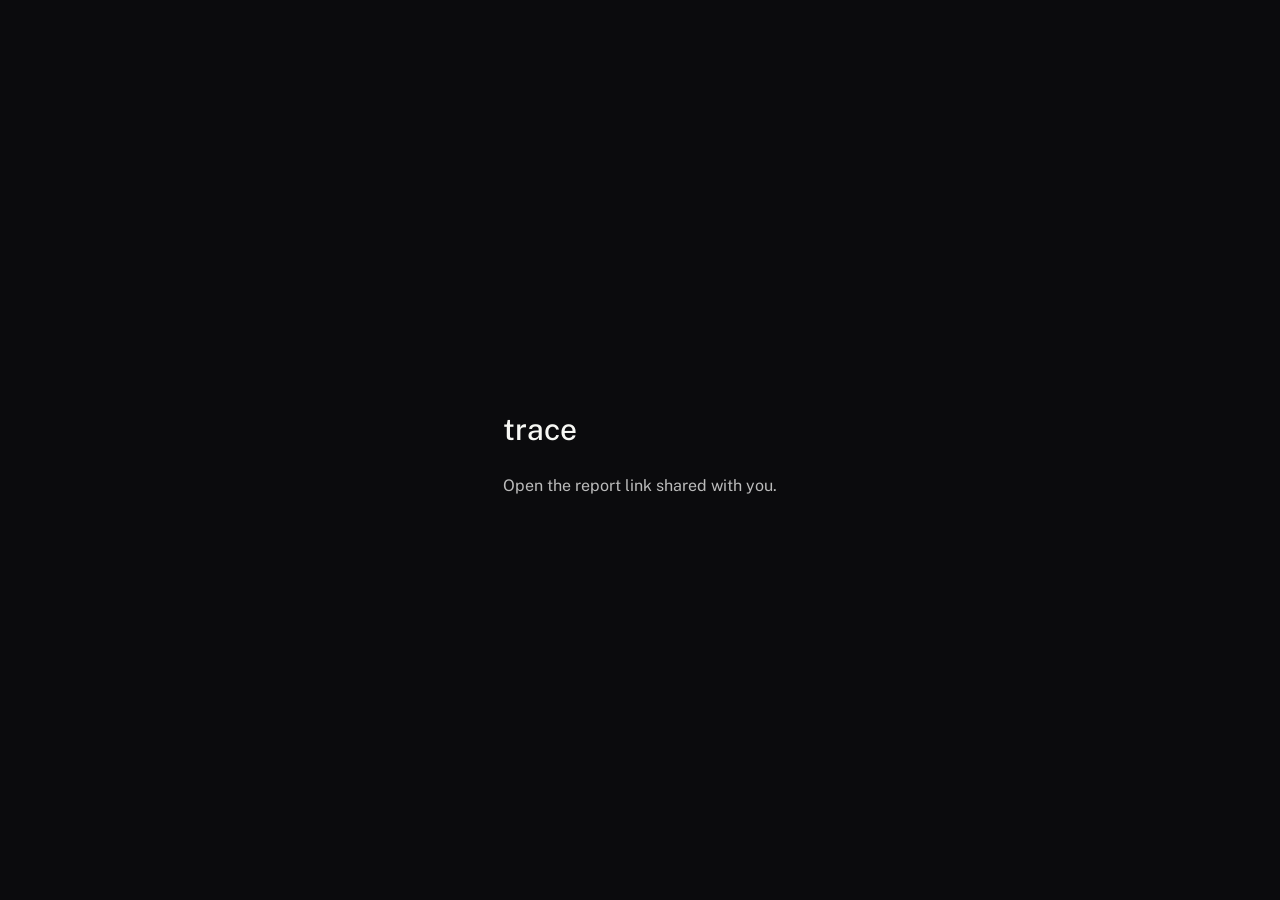
<file: index.html>
<!doctype html>
<html lang="en"><head><meta charset="utf-8"><meta name="viewport" content="width=device-width,initial-scale=1"><meta name="robots" content="noindex,nofollow,noarchive"><meta name="referrer" content="no-referrer"><title>Trace · Private reports</title><style>@font-face{font-family:Public Sans;src:url('fonts/PublicSans-Variable.ttf')}body{margin:0;min-height:100svh;display:grid;place-items:center;background:#0b0b0d;color:#f7f8f4;font:16px/1.6 'Public Sans',sans-serif}main{max-width:28rem;padding:32px}h1{font-size:30px;font-weight:500}p{color:#bbb}</style></head><body><main><h1>trace</h1><p>Open the report link shared with you.</p></main></body></html>
</file>
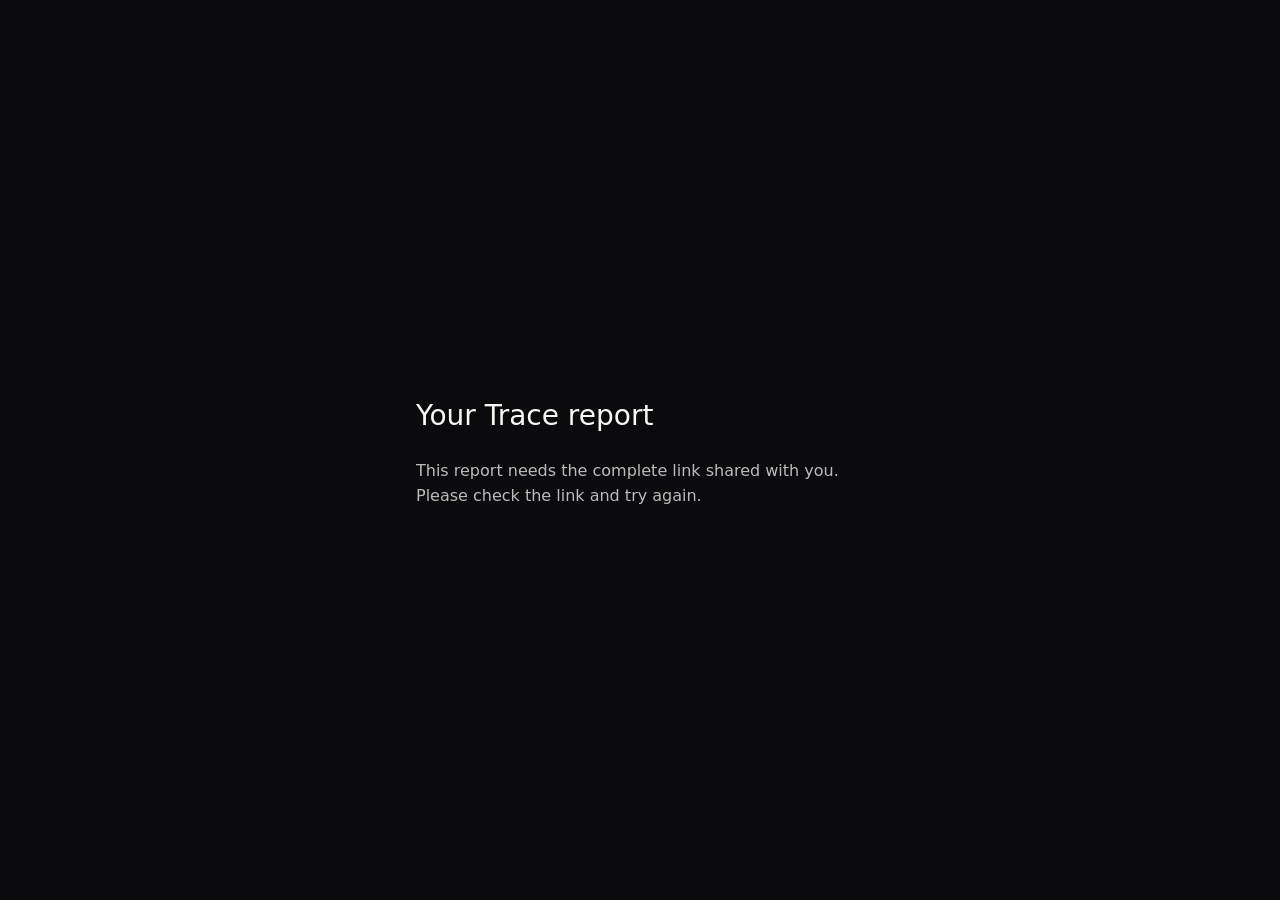
<file: r/3682e27a70a530782cae52bcd5fd3ead.html>
<!doctype html>
<html lang="en"><head><meta charset="utf-8"><meta name="viewport" content="width=device-width,initial-scale=1"><meta name="robots" content="noindex,nofollow,noarchive"><meta name="referrer" content="no-referrer"><title>Trace · Your private report</title><style>body{margin:0;min-height:100svh;display:grid;place-items:center;background:#0b0b0d;color:#f7f8f4;font:16px/1.6 system-ui}main{max-width:28rem;padding:32px}h1{font-weight:500;font-size:28px}p{color:#bbb}</style></head><body><main><h1>Your Trace report</h1><p id="message" role="status">Opening your report…</p><noscript>Enable JavaScript to open your private report.</noscript></main><script type="application/json" id="report-payload">{"v":1,"id":"3682e27a70a530782cae52bcd5fd3ead","iv":"rdF29QwTvM7Lutkq","data":"5ryjFZ2NFaZYX3STazETsDweeB1sJUipTlIgsqvO6v0cRxplNGXcjLm0Cnisl1l5b/PtURJK53owcwCmwcZI3rr9/HsVLRhk5tq4JYxeCLk0WlOlbRcO2gecSj8rdxpi6E0NbkfdIgp0u1AvdlAOywK3OIztWkukqIqBNsYEbSX+qs8bOxVh32XB+18HSbayjXrzTlMJgBNC9SGGw+k9jk+s6g0qk97LlLZYOQkZ33mTtq/2z25aQzTfCSX4UP/8j5QM/7yS3dmmggxbBLHzfxQ6FhXmHyqbDirjKzu/[base64]/M9gvdGmReDi8SCi3Ps6b30IFp02UyeEon2C9kzAkEpwJj/kgFQXhXbw7bV5i0462OwYg06x0e4IAhCKcjPu2bY1yOrN6WNkQ853kv2t6wOtJ6MrYPUT5FguN1pcTkph9sDeUXdQ/AbKZM+x2FeEy7ofLcbQzPDdsM8eMSlJ9fzSN8s/3KI7ybfgz8LpGlzjYIzWuK3cKJJ2KLIQbqt0pXgoBjGOiVKAw4rzuXaKqkJz7xJzmN9f2d7Gz+d+0dsqCxpbXZZvm6rowV54ivMWmisr9CZmccIBoIfWLMRwesX49UVYNvsbkjdEoZ1feAHZ6uAPg0WrlMPKuRUo2+/1vdGaycmy7vf02QwTJRGQ14p/+JdZ6jfpAmybHFJRfp0FGsJObZy+EjWaxycUVnBfKg7VAth+n+8fQbn5YjuwfMkOqTjMzMg9nKGpxEJDkQLTgXbs/pYQwxirIeOK0WTqln54kOhHarqSEoYIqE75ztDAPUJHU/zIqKV9e9wRP+I4yIH+MPBgI7MKWEqx1VfgPB1KT43IMVTa6MvDJmoQy2JI84DuCGykbIUx1433Ez1bvOUcC4xxmOAtOWOKOjYEMgMhlTBC5rzBAuh4tovjA4xDdmDZp8wwAR7qgIcXqikOVoyOGg4nmM343W7qnW/Vy2fdZdOZcfUA7Bpn4yXlyqW6SgRr70iedsUCHt1iPrCXtHk0wsYU5zN0VPwfuZpHabtTtSyB03oBoCxyTk75Hj8UyN44hWrIb4lsHX9tKktIDq33rSpzsNTvuyf1KDhQHQPnFTBPJ5K1/CkJoJC+If/3E0W6T+yVuZ1ukclrhinMh6T53KJTOYsht4WBJX+SZbFy9JHbUHCJNlmkvTATZHYrIuvYTvy/SOGB/qh6TuF0hFxYF2GsTvbMkB4IgmLE5NURFEyCXjdKzKO8vLQhiKLO8gKxa/4Y/Aartsc0M2fKxUP3WHTNuRXoefIWMHVQTsOJPvl4POj0P0KGcStyjX5LyAGGpGWSOBirJmheS6tvGSX2d0YYjTGUuN9bdpUK18D3/e4+Jr+p9sTvFYZl8C1u4HLg4O4ts4kacAa69Zq7QALfaHCBC1l2oTy8NMIGQCdmyPFmIRV8buCzuh9JTXTw/TfRQ0bDdtA9/tZJwtxGFhAaaqpQftWrc4sNEi5Zp0YhLgkhWWCNxaPp84cBBEaA+FBPpFRYGOedse3EJBK4romZjqgb/rr8lkJiVeSrZkSD8TpaVDzrF7cwulGhecfYt2TTV9PKG4LYcteXNvi11Olmcsl49THhlgzInIOoJedBBfWO+MLvGfTJTT6V7UY3cuBJ+UFo1AZEbS/DxQ0M8EYeyV2KxgD0hK3wVdPF0dVzenDzdfyXS6wQSSv+a7DhBdOD22u82SsRbzzCfGVPFt+iolJNLpfq8URa/KkvGEeXEZBnH/V3rQSW+VImn7ptJzkZbPIe0HW3SNAt4R3Qwf6JHEv1yMiSZctEjNzaFm03ip056n+pOVKpb/m5/H04N/Y+XJbPUMf9gqsWMyzExIBKz1K0gZPTPTdq2ORROPGxQhOiteeRQlRm+Yv26/WBn0Hin7V2DBeGbR5aw8paP0p9WbOEqSxIYBoVy3dtTaTuO73uTLxL7Y8DKTvMTSwxyhoIWdsFRPH3fUDdfteUsnYeKWCMOGormiMy6dz332uBalJ0+ujVES9eZq+a+6W4je7aTyrcRDGDLN+2/W/yy8xoUqD/sdUx2EuMTBYMoWH6sZNEyfR79SfBlaDphQKcbhbO/nZ8dTMGIpmdeGa+IkmTYuxNQjRJqgsViaUFSN4/MCp1vpdVvs9T4OwEnsYDkCHCNk+zfFB2ZLGpqs7NdBB37kZnQtihgh4V1CGAAHtNc8zjRfkLukavxWVuQe5uTH5lNL4eijQOZA480sFJKIzJ8XV7Yms1bT9ZhxUu9iUPg4aKr+/hUVe6MNLeVZ8gCLYC6FOkhgVyguKUVetOima6/hxI77Hz1hVTsjX7i/0367bfehiyqwNtDwhKlAxn1/wh6GWsU8M/[base64]/U4rDfWSgnFESCPcdIjAJJ0kV+0fOMNS305SHsPJgnJ0xO8Dn3qMtcW9MjkBkn56Mk0+xFnuoQ0G7wj4E3IG6gTd8kGp37bqhz24P472JqaEfb6iWeIY4/wn0k3BeaPu4qsQ5JUmxlxtz+x7BkWMCgy9KbsMalUveCGNErjAxhJr6Y1ljiIiii9Vke4GrkRYh3oVZXVQiBjKuxuV7UF7eX4YY466GGj6TeC/+oXnwm8JytAJtQxbqFAz5myb5WCKxxvkGwzocuFtYs9J+xjsITpYw8qjjGtsGDwwgA04e8ui8/z7rUfoiDv7+CbTDmr+NRnWf4pTt0J78UQ7B0icjUEGVCCvvF4/54DZkJAyHlIpWGz1DK1kAQN55OF2H2UFcVbouBXy3hZKrZuJw+bsvCTG4arbQNfnrxDFl/7j1bWKx+5DNEuhUAG+7L39aUE27JSSmwzDibZ2fhaJA2D0IQv89/5A3MLBtvH3Uel5ugoSm6jPB0rO0/nLwVV/NLdXMQv7xeTzbIicVCb6Jo30rOsrYi6o1mZhZL/[base64]/kSBygq+/Mk7N+bJU5iItsGEcY2VGfxuDm0MtLY+bvTWrryUwMU6v1hKPKlSkilFSK9xzYMFfrO3fchSynj2dR+mwlHOHK3g4b7x4zUSQ7cJ7ljODv0vqTdtAhlyyp76W9Ld3GpNXHlXWwUQ14zsHTaITmWsi8lDXGMih6B1ChjneSneAJcPlP1M46hR/a6zNN0TPe/VXvrEPxwxUK/RV0trlGkTlDv7IQFyzIm+VDVeNQVSiH21W7dk4l20JBOwb5M3nAfw+0SHKfy6sOIfKLhBuU6u6n3jpiIbJ6KGsJ3eCSB7pFIESLgd2wrcpHZYX5Skr/KXSIh6xLLv1Boe2BBXuukQygQ1KAhxiQe7lX4ayGl+uFVuXx5uAp6c3arZ91kqjLN0dJfZIvLcokrPGUfiR1Tq9+1+qRy47rtKrlCHkSm2gfXXzGMGusEtWgefDBDZP+wBRwq/7gy6aRHL7L0UGDqreUTH1lv6oRRz44YjrRbAvAyvSZXNCJ9KyQmkDRwulZBm/[base64]/[base64]/KLpcAw2lRR173ZbzHCEqI5pFnKa+UU9u/tUcnVzbPJvYkc/KJMoaP6yDpdpRrf6wTcBz9QyvjDOYvMWrTzuCcedOtTDx0MVtzVe4PFilO7iTeOTGDsX9VbepLtUbYYTqprB6wYrDA0rSPTeb1oiOUAIM/W3aoKiahk3rOfE7l3WMlVP/UUKtlPWyna3VpAlneU7IfleekzLdrpsFaoxdijaGeyfIzwIwRj25BbQRHhMqZb+135AuxyrA+R/0JY7jTuWJEMpXFwv/5unehRwYlEhgN04dnRQpbNa0sp46tIoIHhe9OLvb8bMerl5ojtPlZcauMjP/7VY7AtTTrWGR4YT7ff9//OVBk1QmEGO33UP8Vj/lzCI4Z5bmdGQHtDCe6geS+2i5+rVieQ73kbCj5kJ1NzmdUhbOiBc5z9ILpNtcC1y0HI7AnU00TF3Wh+3LNqMuEfNgb4RrpxlNHHfgFBIXIqR1nfZWTsfpMN6Xw19XC5EwIAp1uNIbnWVbvAtvpcniZHf0asmcy41jsQ2EhjKibwxCLbS/WnEZzxym44UPKGNhKWwIG8gwgN10uw0s8uhBmxlI3ZOyKsSmBeD0cKXGuK89TTLb1Ed8qzHS3NV4xDBzZdrfzOkMo4HKkiGq8OKdwsasbsp4/p01y7+Wf+DCqxSMayjtzkj7VfVheEALZN/VZUPrwPOzjNoVhL8QEvrZQWDBBM49uzLe8u0881JLmiuXQK6dnfegAki1aPoCLc+33wMHthF4V3oLs9YxWNI7U0kG40qhcEPWFdgRwysDP78y5n8taV6rhdNOFMtybDemq7w/hmQoCsHlt0eo23dX1b5PzpSBj3dkSvnkK5t9T2BSxwPg7mvxhwUBtSHQndfIPfkqWw9JwHxnB1aY9sgmPL5NdXxEHKHR3IVFF+6RmDP/3+fPEHhRb+E234I3e0gm8vvZa9Y/Og9GqZ9BKR1YcYP8OHmgpIHwAgkwr0AMaLCtyQEaEtvc9y0LFNYYYiPPl6zIFRVlhk25AHzlNgjHp5/u8W4hVyDSS4dClhcR/fk9xIRznNQ/MLQAKbsMncbx6MZfOvexoJj2SeJEuk7eN5eW+bq/M4UwoqElOxyynqwFEzun8qVhAF80j1qS8XIVP46/g0ZJltkMzMXpsHzB5UcSlmx1G3bnPouz4lIZEwLFv7qu409aj+2QqTe3sj3/x/DY0wFRY/qr4HsGQZB/JzUr4odm+IiMsRI+tTM2YwagEw7hY5RqwtpQdgIi/3EvFdrSOuSfK34huPTPGSkxLOjw6RVk1gK4F2EKlhL/PZZSvGQVSHlM2QNCExqZZGOrsYyBHwMtxq92prYIBbtPoCGJoh3iay0/p7Ie7HXhUuVq+NRygJ5HsyZ71I4NNBFDCXDinVym1DlSOafHth7B3vIxop+HqICeCuC91gTKDrCe/X7AnNdI5hBq+m+tHp3RDr8E/LOmH1J7OM+DXELV/EzHpjX8sjDnRP6o6M9TcTgnCQZlB6pJ+5U3iQn6J6MgsO0AuvXj/[base64]/h21LvGYDp28QCDUdrro8CltK1A8LfoCdCmGj+p+merVwXY3954KEmxBHPdJHJTUdXBJH88YiPpbcUU69QvWRwLijRiXCDV31bMk6GTeA8QgHrqsbR5zD24YEt6pPDlQ0gNfHJrGdsf1UIvYGS0m9qMV6MXmuk5sVaBMavpFncSkaKPrGr3mWyU9Kz3tc/onAMvLeQ3MlrnEqxJwKI1BEbsys/rU7H8rcNGs4/iEgIQdQ5akb2GcciJGS+dpJlG+yFvdJdR50cbC2ZYgV5zWPguZ5jEiTO0Z5ido0RvzPWx8kz8XqzgPmyx+JBmU5FkBwmpwGwc1edAiufppm+Zjs12fthUwOeHFJgaYmfJO86N1MwE5gG0AGjDQdbDXuLdlaWrb3Jpcmjjm8JRGmZBRU91UX/EvqV97h1xjtFWfqyc0iBynU5Cxf/[base64]/ZaF8rBhf/NS/0upcFYXzYoHiqL+SxamZ8HDnHd3jGfx5bHVZLUPPxI855Owx7MUIsU/YN39brrfwBNnRlBc/DZVG72y2Hq6Nkqf0sqZ/Wiv4jA3i4H2+HtogOIDXy1ME7P37LJd7z92gIcoP7Y1fe5Gpq67b4DY49ioUkmK7vUhHQaoXZ3DQw6gcFrwsRhGTDgBL1gj/Ui1L548U0sf9RO7KrGEe0xogvk1l03RnDXHyvQQZ5ZNVhRTkw+M57ECm169dt9scrZ0/qI0lw9uIkIp/ZJiL68ZDbNeAjYuzgH1B3oEJ0QrPrxX+Q7qBW699wC8sCid+J653xQL6Sdgu7jJEL0VL9NDxkCVK0/FpH9TN1mlM4cjzW+QFx8T9Lh7t9ZO4R5uycvX5o8AT+wca09oFOY6QH45cSCh2wke3/eYWPemoBIzgPxwuWLiKD3I1TpcVB/[base64]/zVXyM/ayye3Bmi28svfzfGm543YMNLwI4dtjOv9ezupbgC1hf9579um6/l1mh25YjVOwzX6FJuNjcp6XJBuO55ep/0E5qkaAOqzRCYwfF1KMPh9HbmCqEvauMiWpicrvG1bBqpknY0t+7/r5KEGfDwFx6RfFpeUokGPllvXNkyy5ezGZBrYQdXByl8N3csHXo2LGr3HmiKz+oSt/uC9ly/6vVavClKT/wj1uNyVFxaQ+BEWhH8/Gy9rQfa6sd51U/lFRpJ8wT6TwC+89fBTCl7Cs/9m3AGvMJQodn54ekkwBD+6kI+trecmqoRGpFnSN2GXC1SEysoPJo4uXZ5n+eY5Nt+hWu0nSQPhq4zRmsI78paT/EVAPUx3+ELuU0ZWtYro3P1cX/gatEF19oe9FoOUnmKMH0moZxtYaMANGWwyZ8aZS/uktfUJeEk205B5Gr/4DfwvmYZudAYtfmNrE/HiYzAGtWKcwM4PYFXvpOXKYGO+F87yYECAzIDRKoMBZq+rsw2vGL4nkLZpmZxoXW6H4aRAA3eYsNCAbUboeMM+EJHO59rEoMnK216J8IlxrTRb3QXd2mO9Pg3MXBBroPntVa89KMrBM/jsNV5ipG2SQOcvyZVxiQOCrq+QVa/WBQYM6DxW9pmSeYdLAzNRSMCzHc1rIEc2gOl99MOsQKYyx42ub8DkQjzS+fzDDH/MZ7JBePPsO5xHcx2N039DzR3YnyUHRGcxTM0s9t+jTtRVL/YbL3kbnbz7wg4NbVbLSpJn703Gwif6qJbwe0x9pwq48ovVBq489XNZFg6Ad1uM/8tWozbJZoncyVXSQDb9JyKFegcgTa7sAMpW/A564GlVOzp60qgCCRpy4dfOdFuo+LElvTJSbUo9HmfYQXr+u3SS4HhI/0b7qS5/yr+WKB/sLwLFHFimrSXEiSzIfscI1B4EEG82k4OSYTT3GytTEHQ2t93lhdhqIJCBzXVYt1H3szpx9449HLx40BT4a4od38XXWlUgwJBlu2BLHdpZW10i/Ox1kMFjk8J+xydGZBBg+NId4plxj2mNoKV3EAVt7qeyPmgr1vcmEdIfBVWj0g6DnMUKgQ4DhkFCgeeANCTWGEPfW01DFC5HsmZPylTyjOxZdqh+JUun8JRZoz4Tb/1mCy/BXe7TqGhQMYXojV08mGqIX81f6gCfH9+E7sgcJ2CujB/numjHD2wjrR7+In11EduDZmJpy1SL+BGusbDoZYqICZ/i295oJwlTNdZHtFPhZEB8fbQiyrYU8FEdcWz6xZDFGT25RfrX2VqMSQ3wJSfdrGvw27G2yGb5sN6cKDxEo+5N+TcPYDK0bXkwyy8Ht1c1r4wAOdzzYFvg+zj7G3w8q7c7VOkUDw6BZPskSvQJzq1m9y/fA9VeggDzl7PHg1w/6ZWUQs/t2t4mdSbd1IYYIAYTxaKDDdbN5D6q5gVf5z6Di3NdBfppXqLXDiuMOiAMn2ZVZ70TmrUEmxcQrRnijrNjn8usD5Cz5rJe+AKor/HmMULltxOUU7zu2GUTxQ4rp0BQ26g0J3ebwzXwvCR2AwGuzm6cqPxoffi7GRQ9yf94NtlLQ7FLZWjNxSyI3p+/wRS6N75G9DGslT1Sg0JorvPl60auMwXu8VOG4S4tQtQiSiQymk//MSWHeh71xZXZ+DBRzWibwwHn2Wo+7eiOSrusdSLLR5xFlMs5DdL8kqTGSPE2y4uIfuN+ZkQXbkyEak7ljvyb7Zrng0cPUuePTV0Fa0VYJ5Yw41BF6Hg3FQTnlBZ2fxt4OBo7BWuAtS/9qI78ONBT/v4HKu8+qvk0yP6jEtCE7vd0xyEkPXAScCj+OC/aoFAEekfG4Rh4jgECxyfSCWXTneVQYT3RQICJ5AjA/O/AP3HTFLhiEKf7LmnP5GQ6H41o25vDXyhwfSh2FtdCRK41GRQzd5gSQXQZ4DhqTipbntihRx/veZQykrieTKBWvo1Dd9c3FMIXEx78ehYTvtCaw7KMv+EUkQa65+q9rKUPE6vCr0yMxAw5Zlg9poIjR99ahLjKofbLGcPMtnbWBxhYrSk3xLJSqXDNARAt5pni6HgXUBTfFDo1m7nBsVfz7f8V/DZ4y/ZCMxy6eKOwZ3TfguriqyHFThmTEV1KmYZZV+EiDC8t19BQC0jJSe5s1YGAvUfqvd/putDwYGJi+AG/Da60N44v1GWuMOuZsO7Jyc3Nqou9f/NOdJt6Wdz8lYR4GnAZLOooPlbFagSDEYzUxzdZfr5semwA5h1u2+GQ2wbEuXdKx+ISDHIJ7G5vFpVvdEoAowaTmMqZ5OvaoxRrHFlq/lJXXfCMhsy0NV1oLCwe2nb8U3n9OpJXC3Rvh8SoKGWDtEypOg8h/zfTw+gpQ3Mn7T6hWhv8ZZPNRxbagZ/jhxJobBunEOB029NEYo5p4sJYsx6ElbfKhS4+6PNqQ1KgAmSScAc4CS2T6LSo0DehcTU/wsFcbwzHZqfvCwEVB6e/QoUwDuxMWXqulKqXPUDH1N92D+w8s3I5LmxstW0sBMhAq8Nps5FFLkG+Ov8mh0B1NJIxM9WPGORC85lr8SwNeYcyC0b0NB2CCCPwhRRsNPROirQAFA2lsGhxVsp5wfS7acd4fBq73X4luMwykd09a6oV7TYXJ40KeexmUJmbogIm/UrKx2EUaQIXTb11AE8yS6O9cQp84IDVjVhWIo7SkujTZJNJo8IHF/p3wXqxtanOI+w7b7p5PK5+e/Np1bk0A0QhUiMNF7g0rHU+EXYoAaaHa0CGhU45JWA3ffKFoa6rxQ7bwEUMMo2ioIL0GWf3xbVKcxWzbb7cKJbPMANFBuktOfCmBLezIhO/HC69GfC8TM/XdibMWnR9nrHNI2L1OYoIMRXOSVYdD+sOOJ5ur6GQMg+mS6ETlg/0VgBktjZf33kE+wDl8yTXzZXZt+ha7aHCIr+IWPei4qNlz0PveGXJdmjvZfDpmKXFXxxRefD3jvLRUlSvCqCcgb1JOV13FS9NvlJfWvt/218VxlTlIygYkmIFZ+GEzHBa5caKNPB5ZAY3/[base64]/fY3XfvC/Xn0/LkULbjm7Soytde3/gJAPT/6+bOa8fysPgEUE5ST81449m6lYeZvzrNiS6ao4ud8Q6ARQ2HipBrj6ndco0icC+0Jj82jr8rzrQdu+JogST8BBkqCLBTLiR1+gX/ogkaNfKxgQZtPie4E5jVSyP+8G13BHmv+mJfedhTydDdEevXt50Nm8P8Al8/dKZiL1PeuCYfJVUD2+oHDEyxVQsYsD5htMIUzzP9/GdUuc9EWANxuUJvOB64zTDALGQz5TDkAZyeNC3c148vrAHmvZRqXx0pFTDOC4oZYBixPBxBH8ixHVRgDRNhNIwd5D2UU+kwXQOOee3uWYF0Jis+xWh5wz0DICwBLh8Lelcka8l+JqUsiUsQVXK4uK2P1ax/fcVu/wpYxt12JHzGNl9dJhUuwu39Y5drY/TxWdIFG/fVUWh7RLIVmMxb2E7U8Cb6QxK5wFQwDnehXvBSEN+VkfbYCQXLP7L9QdV96Pql1xjEYTJg58rdVjBE+Bq0cg59wpfXPKGvGKFYCokLYaL1C3qtos9rbG4cs63fr/7FJOD8ae8KCvzcTKdQwD0mchV/[base64]/VZfO44XJ/8yrzUMZK8bvHlBj4CUV6HaUxozeRCF9T+oUZ2Z4cHTbL6TU+q3+JEJv6a0VBAXEj+22bUKRvfCosZ84bbFOZNjdFr+88Y0SVovJRifmkcN2ErSdUbBeSMqKxV52qDAFOLN03bezDkQM9RJV/[base64]/2OffjABySn7f2zV2OnsNiH0MJtJSLfZAMCl9PL81bea1N1WjzMMczAtCURB3SsfSeEMZshPwJKNkonopYl3ybNrZMeUplVfaWY6qZAtLjBQOpv5EsJO3YdNkQzFKDBTy6gTW+eBVPSLpj73dP3DEAhDI8JPDl6vx/bcG3PnngrXuI415MFFBuybUGYUwa0r9nMozrwW0r8liuPTAA+0iuDjnZpNIU5gVy/[base64]/vb+I+xjiQ92IJAlUDFHmg1fVgFtnNxlxMtomTmft2gVbKYXRSuh8mooj3b38Vq1GwEH0mwvPUqqcK6sPLwneVTm39XwFrmY4TnXKctB9o2KvPoQOmRE1xwNmJyT8TN3QHpWxhXXMwUe5wgFLEP8c7SBhiHXqnbro9stBhwLWhTWXI3HM/Jq78B9+MfXih7nkkZDGIVfoaNXVsf/+pIKyix4sIxS7lxMPe4Uhq0J/CtGh25wPN9Ub3qSrV4QmYswLJT9J9mExWKWaDAhA+XF/tapc584JbzC1YhB8nYhEgpvH0O8j7LYsX0Ko4WtbK1KbIdFptr5MkO45xW2fmoPN50aYF1/6HpIq+GaGH3q6xVDFMxlQFbYXHohhUfNQ6DPJeVObUOjsLOSQ08S+N7SYPiFQ62kvBQ/JDIWB77N/LsRk37DZCW158V3oMtDGmHDW4fmRjXroU7z/0bocDdxnI5tOJnQZCnqKFIBVNaQuVGISmlNSzo+z3UbinjP/jfcXoMzEJP9HrLPkQ2FH2YorybY5UpIFcLpNKYehkoE2kkSDZouNnZj4pHlQ5yiqs0KT69vwDt/cf/MkBYQRD5WcLPqfpYTGffiQ3c5Ln1vWihYP+K0KPK5MHIGrVTa5pXGtZSfx5Jb+ZXKTWC/tjHVy37+WZR+DJnJYwLufv0tGAvrWo2b8d9tzcyrmWOCCu6M7ad2pWyVYt6neqN7DR437L1IQqUIr3kRlE+6qIAjO8ky8TQy5t5vdJUHvKYA9K6nOHe6431W9ObHxw5mLsVUvAB6T9Onb9wnlAsDUTCj5IWANtQekZaeEoARkIuc2tiUmVU0Gw/DxggHgJbRfA84Rhki4gFQRXWYcda2HS1r3wqIGYnhjSVJn58qxJBFgnHp1BIj6z21TR7mJuDnnwAIyKH9VCiTNZiITNj4QGziTvp/SzkAITwIwLnJBY4odKzO9+sfxQ2RodXLuIOr1Vjxxj3a9YJqlSxbUhq30Ep2X3CgqpAqZBcAU75aKpRgLwdPUbpPVXXQY5MJsVaYw9aQWSDZuhdEU/c5Li3uVJUV9QIP5arkqMWXAT9+xiZryebsyeZGQFBgVFQ5Phzl1jvxIYvZwQgkfXUSt/nDG5onIYkq5JIcGz2v7CpPy/xvljHR8WSXyrLB3uiVhGbpHzCkvatgaz1SEUI752zar4kxzmf3o6wgky16L+TMNSYv7TGCuQsM7VG3fGn+lYbbgguOoyXqI/bfaz7s2tjc16bUEnuHdjJTMWM3diB2fioBJsT4DI8u/b+mfUaJOK8ICchXeSR7KNCtShoAYYB4sTplo/LqKW61gozMLdTBBzhJLMMlRaqyFS3aIuytDtdfkILXiINlRfmcbFtSwq1Do5dxqXSturKLBijjMKYhbiQlsNZ8/1WRirBdS4K5Qs3Wb3VXrQNlocwZWmVqEBREqK1ZWnLYhZmGCZKr/jJbS/eO6XeAhE9cOoWBri2ggCzXs8PDsUOG+WtFXKi9z+tq8GosGYSWDZZp2urUW6mE7A+HGQ+SiwNZU53ue2SyPUy+JIJW3TIkUKNXbEAg5twgxxrl/t99KTZRrSio8jfYbAjTKZmyaQFO8OWUv6Ito2VF4CLVGkMCjWZznONuByVKbDl3jZMuDKwMgHussvGJZHZitBZNtuoP/RoSdmVDfa9itoChcXJRjuNsUFdI/TlSWdeTeM57zfOLBJAU4XYdU5FfrhpT8OtWIh4Wmhj7SBl1dVoHhSRYr0xlhcn4WSruerPANJX/Hq+zRy+v1nLagJjmv+bPE5lZYnbGENwF2Knwpt+0Mm+4KtHvxQPSL4SKqmJvg++LIoEpqa4nwUFuifZK0vY206BXY78WFCHHjsgBnV7dqU9hNJDwkadJfCzZxUJ/yCySjHGgTcr7dMhUZnpxx1vUokjFRt8yQbmgU9ElwlHTu2N38NLB1Z6kNKvTZYjIaUPPJg0ZEf6Rb1/aFGnQwMxWNGfJ9tUN50PJhHOVV6olgBhZrN5lQ5R1NHVAf/cQpLCmuF7gOgz+SzCEb6f9bmy34stcAv45qAdhFzg1kCu9nO4b7bLIF9JHhFIhCCL2tKeplV38jCcOlS6iBWdxtQaZ+otSDiCBXS7uN2wOFQMT3RE22kGCrywW9iJdmejpi/+UXkZlXinTFtvQ9neqpH3uINYDUi6s/8HwRFIyo/y01bh4t5cI0X5s7y2V2mPYOMaOJAn9rHfNwGt9zqUyP0e9bPDzRfY2izWpR8wE0VIU87L6EHxjvaMWEt7vUnLpKHrHgCI3zXIEzKS7ILshK0d+4cUdqQjXlc5GxcbUktRNeYiigT6ckSjWzb7mL91G0y7UuxmipW09Wf7eSL8GKnWSaIc/heHJCxEydMDSbcqBF1PtMjxDB+2xa3NgKZakVeCu4qmyZil+Gk6a35z9OW1Ff8D13K00p9Xp+j8KV9RAvf1JhQUx8hRHO6xa4LwrUXLz2KI1fuc7gUy/+6hwW6EjJ7DZGbVHwwdPMdTo6OVVNEW72CfipCTkJxl7tM8avV6Qjdr4YnmD+Lfk0jI86oMQpx0PnkqBLsRmD1729yEnti1/kAmcQGLsOGHn8G6orJa7Zf+n1yaHDgBwo258ggwtbOIbWXGCdb33VMa5b5wCJLpq7Hj/zPH4ftC1225XuoGn2PshnkqFhcICIleKq1cAWKTgRMkcKLYFtmQ/P9zDuSviMe9GNkb8Qh6ekFNGyTGVnhFtSotDpkUG8pLfFErSe4XyMA+q2sUglgRlH1TYfwp4FcGR/Ml8yU9H9qVi5gySsbcoVACECZ/1LRAad2YslRZRmSYaY4ED5SfB1Y12ijeNBRqa7Lk28ZsIePoNENTzOD5JER2GNyfQusAyOqraRLe7ioiCb4dOkRIE5KC0Xj5hRzhoSwub/e2Sa5KyMgL3zdJP8OHkXSR00DdygKUbO4aoifAI9/YXYIdHs5cmayl11lQU8zEzMF8JZDOxl6xIf2AWbs44Szht0tTP7IXo8EkC9TZ3EBywkP41tLV/xJL27fob63T5DLIqlOtpFO2gTEh6C3WcwMAWKnbEvuZ5dgPyGycFcKlJVZQNZIvrJtpVlsdF08Up47zm6nW+mgBsUuRMLnrrtUna9MlI6x3DZ4HW2j/ZxFEXn5UvBKYelCAhWG8Bcd+GqEAgtQkhy7ogXvW5kQwqp7SqODOzZq5JG5Di+4SZ0W+q5A0AIHJ/n1OpjzCe0rc1/GCXqDst8Qj2ljJdkHytIbLdSQwkaJ2laLrDUCaXph/5X0+eqB+JhWDsu95+wlB3Dw9PayUBl2RpkfhNACsk99JzOsUBXRNdokt0EmEF04ywcBLciVVOtSbDV7wH7YSt/21MWZZ/2/Jt5GyMUX7V2PO9NliTY25pgUOwbIc1ckaAWWGT7jydOa9L31uf7Mgi0BsT3s0JNYE04UIMkV3wTOSmqWO9T90/2hWpU8GWkksPXMW4fvPDBmasDKpLZYtLcEXgPa/uE8wiUxFSdVnAEY5cpG6NNJwEGLCYzHOnzn85JRlt3kU6R6tyy2RSXIl3XHWWkryq2/LcA4x9vTzlpmFxraBA+u3XxawqCv+JxxvIvPBZlvM+lkmyDHvGvbHwIKIRXf5px6ozC8x/EoKRyROp/lJmiW/L91Se+y1VComQp28PLAReCCPRImy7oEF7DImU9iqLoG9n4kKnvfYCKPygqbu6xjCDrH0iQ9TpTTZmY/AjtdqtEta0qw8bEljnywvxUARUv/YkN0iViX5TJSQ6rszuFl47Dv2aoO2qoCMi+3Fh1LXVxIPGVdgJ0iggHuaFpVzKIHMscxRTe/mVOIkRWKWrrCusbkm9mNCXJ0pEKE///6hrFlFfF+HpUwgVvXklQodThroOa9uYPfNt4vvc6XYQuuVW1gKZEP51RnaxTjSTLnAXBTSU9rIgYie9CC6x4XsPPIdL2bSRhYK4Uqudr9DxiwKqPRB5qqWjHigrc/A2IDdUMtV3nxIS9DXcW/PcNS3URTp1vp6J2oATqZx9cn4McyCU4eMyik3S2rqComqdmWL/WuWJyGFf3+6eC6+zWLyJImhc37OfTuun8PlwMRMX8/ATqvrWaNN1DX1zKuMq/rbmqzuP+JnfBYCh88DEBydkRuGuEqlzOYm0kUJE3yY9XHcnxoute+YFxF9gLh1COJsG302Bo36Wv192jnPVGHzdncik7rUeQRKZcuz2lt3vouSngR31HQiUVxx5q/z49qfpe4GwvthvgLu5aMPDGWB/5IPGvhFFLIo/XBpcqC6ptJURfpgIDCFe/G4ZNNxSGiqF5bLdQ8xtl/t0VO/ZyIIYGuDVhz6E5vnoKm/nNmdwRLAesyxDdDrlvKPj1QrACA12ul86EpEX5GlB4HsgLMguyWlshexg1Rnb3uQLBseQ+nOBXfQp7H+JLxzK2ll3Sbd9V7WfGvKxeK6FH2hr1nOFW6KcNN4dA8/zcdO+tISPl3Nb54h2E9mAAF+HlErKr7/PTMIvmA+GDTNhDZH6yZMDycpmBjjLn4RYWy2k3lt6tZFG+3Bs9wOe33KcnmXpK8rim4OMhcdVItiuxs6hhY2JMFLw0cM4HUDfIMKKJPNuzDYms1qD6uTlxTrNvC75CAu/+sBp9IINW9N7oiaZAEJHVJEqEmPZJ3GFSTDSO2Jm8W1pX/s8L7sFSPR0/Jkq6IMWUk3V99PiG7bMGt0DRecyP+Xvmnvrmx8sWC5Dc5iCvAEbE63GQhDTNr8r9ahkcGr9iOls3YAbXQacBVhVzy4495umtDQsPoo7gjx6kL6FRvxxbt245xH889b0vguIkdvGZZHaOB7dKgJmwFUBSn39zGNtBE1V//KCevqqiqQRJ0xwPtpd37/[base64]/bZdO7HXZNKeePMT6aX6nQ67SP7erLjMyuZbhdRP+ZVyhaas1qOKy+GxXTFBDtFjJ3BpVoEMic0VXS6wmHMVcPR4bEIgwJnjHvpN501HrzF6nZ6i7tQhzsCj9Bxvh5WIFg+pJo/KIdIBUm7q78OpSOOEHTgfjn4n/BVjA/N2JXE+tUecaiZW17qcsXF6mc+R5MqYpfqrI6eQREpyYZaQrZ+pwxW/tAD4jFerFqo9DcoRKYPfkxXZ+ni+altQJ795/kImK2opsWSvxmwcLMcpGGlc+7B/8ElWyXG51YMcGkd7vbIhbKgp26WITLOj48CS+23+ribZWHR+3xPk/ZMKPD+5yG9/jzk1syIVLedZUm5oPJ+4Zph0e8uJ4d+tR3HCWFv1/eaT24Spshrqioz/AnZnk3eEESC2bqozUKQGm2tiadoWqxId5a63MJCoRH38wjgHe5/cNrl/s8c/6VRSNenxG7dzrcqSQbVh+11WmxMrY6KLYCDoiAb1ha+k/ak4EhWKe+3y5VJyhL3PBilHsjPSeDE08NRTzsSIOjEldOxScOPbnTiUPuhqsuuRPthHCkKc6y4FC4Z8VlCO7fBNQXjqv3wYsUwrc9efeDKdEIYmk86g+V4zzV1spI214CCTOLJNV95bHCzs5tkuQ5BlZZfiAM9OhLZi3a8Qqpa7/X38xJpIBhbc/MZuBsDgEv7iAhLX3M8l4KbV9eheV9/sGTPq3pSPcN6hsa5ptCqhEydbdozJzEt9d39Hp6CiAfXa95Cy9nAlA2HcgQP9bohIYycETRjJtk8q7G/[base64]/NffToA1AwMGMGypaOlvutk5u8q94GieEr7g8BMaY3kWPof2Zeb8IJeTrqKFwJwrS6i84EiT8SYkj7WbPodjfUbK2Ms6U4xHot/pw0+LPdUVc5fvmid0gNNN7e/2ji9XU1HwspENwUMjcrL3W0/2LZDpS9eBQuJgx84lRNUc0L7HMdIpLbx7haZYR3UzSS830frJhdgVcfAQ0zE4uDtV0xMIKcBS1Sb3+K9qF6WPU+TmEtRZZXIBTbg3ixrjDifNBLCHUS8AFoYNIfaP/vGMZHWIEQegMPUjbdZPgaZ0qYUT7Cpfs3pzEqzy0THdJENw3Bl2bJv6a4n5zmzscKtDmVZ8UTB4fsMQPhf29GTXfzGhpleyYjUiz5Pjic2L0apyRmZsqRSPwlZJVWWa9jC3kNdX3k26FjaBuHLS829gi/7nxyFy1Q5tA5iPRe5NmXnestzPWmFzCj8qPD69pck/G7v+3wKtLwj7DPWWyMbJsfQAFg8H5snNoUZVC5cpClZT7VRF6Xfot+aYLFmZUpP4LRoRzVzTyC0r03+G0fLXJ+/WavmFqVPgsVlVH/5QkYTxgaONf+NvswXSlatucIsyc4Pa5Ue2NOIjVcb4+Df3upudRH9EkwlZIltcf68wfTxp9VwLzH/2ds8q8GOKGdGRD0ysy1DJmIE2J39rRvJwSdwOwSeSOiQ6NzuAEY/FJqcx0dLhuTZpxTk20l/1ZlHXZ7USebHw40oggco3cPXpY+Ep27CQp7z2EPrEZkGrbnc71btaEuODnCZxTq5A=="}</script><script src="../report-loader.js"></script></body></html>
</file>
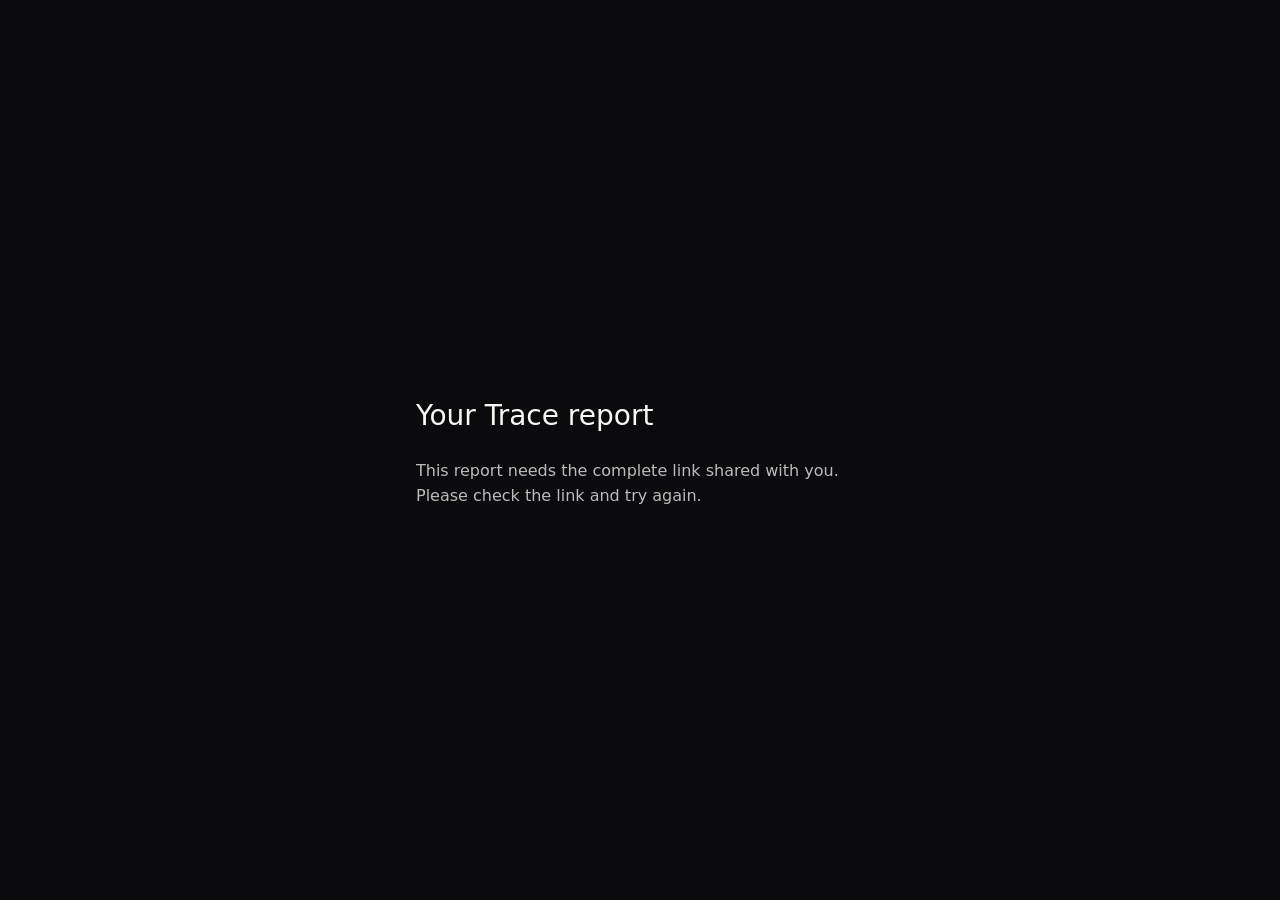
<file: r/48cc3715cd7c055698ed4915440e2561.html>
<!doctype html>
<html lang="en"><head><meta charset="utf-8"><meta name="viewport" content="width=device-width,initial-scale=1"><meta name="robots" content="noindex,nofollow,noarchive"><meta name="referrer" content="no-referrer"><title>Trace · Your private report</title><style>body{margin:0;min-height:100svh;display:grid;place-items:center;background:#0b0b0d;color:#f7f8f4;font:16px/1.6 system-ui}main{max-width:28rem;padding:32px}h1{font-weight:500;font-size:28px}p{color:#bbb}</style></head><body><main><h1>Your Trace report</h1><p id="message" role="status">Opening your report…</p><noscript>Enable JavaScript to open your private report.</noscript></main><script type="application/json" id="report-payload">{"v":1,"id":"48cc3715cd7c055698ed4915440e2561","iv":"yQu7BhvwgdAZG0oo","data":"PT+9xKA8kJ7qak7rM3jpu1Ewpl7BTBrM6rF/whxJuTY4JmXmHMkUtGOVbkMqtaeBNhdU1LBBg33hQD1Qhr83JnUUT0tay6AOKAQyUeynSekRMdqJtdQDj47FDC3NHkZVjuJRC2vBxRHU4odRZVeEQpWzOQw/UN+1oqRiofdo55TMClO/7nWz1QRtBNpHFCNrVLMN8HGViZAHNzcwsc4NhRlrAbSgNk6pTXJ6nKB6BPeAfrOR/lvgXpfUrX6hS2d32k00vzR6TXBSF55VtsGXQWSwbA5YlqyaIt9Jm+KYnEtZ9MVcGAxZ8Ggsyks9u+cuiI+H7a4m8vKjUxh5gNNK+EzmpavQ4UnJa7GMF2I1faEqMHZMfMDggVHVRAz7FeNWhpzKtWe84sYVC1WbRnyqaQNeAgWl/j9PXv7cP91CT/0HrkgaWrx/Nf9AD2pVaoG0CKUzMvW+s62SGI9AW4PID4GzUAKBV0aCovSTkuZlZktlszjRftnr9LxtkZ3yQesOqRTnVqBREboH5TDpHfs3YpVkeIERlS4zJD8CjHUlg1MfUScAkdKNJZfgoZN5X8BFG/py2osc9ayqNpOjPTlhWQaxxmwE9cq7GKpvx7FgXbNVHbT2e3S69TQS6/KG6qGHUVi4jAUrtFD0/AlPth1SKFcus103lTGcVaEDtTG1+zlvMTgTrJTc/fE0RM2UP0YSBsTzE73VNqqXJySkItr5g70XSrP9Zui9zuAAye35Z1bbXgCuep/Kv9QirskcB62nvRoZvYLJlYEWEnwKkXk0QgFlko7XLzBpZpKHddwDUYBc2D61JAC7nhU+NSDoUK6o4qkTlO7ppT7tlWTWGiyuJNxKPbOQOrTueXv1+Oudlkvu/JiSwlEIR5vn2D4LrswEiN7J86bt5yzcZ4/dRSEk6WQAs0nYrytkg+azpsZ3FsyrPiTUrLnWVKWa7YgB4rM2PxcpJTpN3sBnjg1FjWyceWdVdmYrKAbD5KjRdJ9dAiy3EnM9Tfr6Xc2TjzeSgVr7YxrAGZcwqArr9BPE5BCsLElwvmfH5UJxciOelw6QSZ0X/ND8XKiBYDOU7zE+VTfgd0GA6yCvriVTaRkFjHwR3EjyXiUycWTP9rNMn8f/s1po1Q2JuVicwZv+MVgKQEo7jXsYiwP8hdEZ1r5M+ZH3j30ujpp5vCAU8HSQzQcjkI+Spo4YJfp3x74jU+WPPeER5pEEjE+foLYBSiZviiY00cpF6+iiC6T3JLPaoJLK1p079tx4+VdNwFFYEWce4BV+yGHE7ufxIP66p1eFozSWZXWTVBRv+L7OK/MYRM5gP8rkWQVrbIxRu3uZsPsBzGrYZsGqt2NNR2FHTXqYkZdAxbKiwtpMCztMgu2rJ37bzp7289nOBq/f1+A48dEvhzqCRzVOJGvyjGUK6v81STiEU2MaYxVCT4MQFMD7X8elKuS4sDni6v30N+LaEyf/gvphohhQb/6LlPpORQE/fLSpAEVkReKy/R29Z8NNVz8iUHs8opXM9RmUWhoGfcaSpaFrGvEodkIGMkCW+RnoKslT96ulY/g8m3yES5QUtDzpsHzEHXZn2fzz2MwDSTPUBi5Yrh2Tgp1sAo1dulzklanlhr6iGBKO7BN+dOBm5CCN+BcDP68yoZflv9vXM1+1hvQss+g8Rx6c63Ala9BunS9ncVN4BEHieMobezLX7tVRGjQbMqy7tPMMtWd/JI+tfZ5SNgjXP8Dfv5qPerFazgdmUQTyZzn61/[base64]/u6b6fAxTqYQAuwmL6FN2b72IDWT4Btn8UV+KZexc/PsrQ56T2b4IiN8JqTmuH5Ekvh4SCHaAVMqaM5o6CjlxhuVE5JmnpIxqLmuwYcJmrHU02H/vUfvU6t1cjUDUwlETI9Hln43BjCJh6DksbjlucRpYwac3IXZCYUd3vz+PR3EFRSZO2lr0U1pcN+SbPm7UCVYhEiXglO5WRRD2R4yzNkxIaKm80c1Bg0qRmJSJT5Farphfe/KzBMG4bs3nFxPo+9QRZXrI6SAAw2NKElmoGYsx3PcdnIUk1TYHvGwGAvw2mxfEG3QltT8+nYpJLHyTNo3TP+0O+ChqCc2IVXUTcWSC+bDzac5A/L6MPYx8onYDNOuQh0LPVT/ZQJTLY3Rx7Ci43kLjEKRhNXsAkQXiitydiPAOzs994XEp1MNT2oHOom2HQruhjO0uhqLsmA3h20J6y9dp/EhSx+4fFWgaTuUWolbZILUeJHsZwszzup1Ywlo5l6KK/WSiW8xYepE7LrynQwtIcM79mJsX9NsHIT9U9Va74wvZfup9WihvUSzwFX0PKF6Hu9Qs70yoec89r/rkpFCmMHLO0Sc5yD0Fs9lc/ESAHA/Nvp+RDC5eAoTuil9yHXSNIRhzmH0yF6iUQ96bgAchAJ81mNUN9LgIDaNkGOSKlGm7ML8duJZXqyrw4YFpNVq7GAXppckq7iVT2z6jnc9s6N6RtlJjdvMl4zQuNK2/fhMoNBZOpRpM8JUUZU2I3JmanTlhHeGjBI5OtSFzz1BpOuXvtoQa1bJh5wbytklvadU3cOXbe9GVu8nbo+UOnSruwrolROZWCUB+rALAJUJIMSBXeTME19OR9q3DIJFF5J0DS/afvZGlOdaCJuWxc1R83awd4j64yhxKManNdsMSLsk8GhbjfHm7U0TM1jvboFkXItPhjzDAy+6SqLUvQHmRaP4XwAC4USGp2FV98GPg9/bMYhp596FczthNRGIt8uBmabtDuRgeAPEl9VRMl0eU3rp9kXOYyUSppCG9KntlWpgUAuiBqbVSxgg+YQvHxta8zaqjaf2s6WAbLDyeLpuDIFPjb5iscFSbqNZADlbsFJ6+qz/1ZxSyAWXxefllcO4Pyei+6V1dss73u55DtZqYuigQeSoDArvjUZDeOD6+b34BYOkV2cgUxlQm4esA64nt5WRDZ0Z1fRy7jRRre2LIwJZYiGsH+3XBVdPbAwnGrukcymuvaGyqH9l3SlfPJzHrVuny85bh28AFE56iW4IXP7Cx6aqBCwE/SKX21V9Y4sfecZtoEZMTAyLYgYzO3fzNxdGF/3TZp3kQTbuA7wAQHUoy+NF0aRVHX7QI9b6zbYCHN5CRdwH11iVQ8ddxjY9PV6QTV3fBP5t6D4WST69lkxvFEO0r88g6uEJ2Sf3GOtnc2ej9ULtKtVeXWH0TJbn/lpb3eNH87+nt/L0lB0KE3WYX6yrKgwi5R2pqRrRs9nYxdtiDCYymNPV5jswjqBfFFXGwsBxYM2bcwKZ7ixnEp8cSc7cwp/[base64]/kONaya3MP1LkfUHL/VqsHlSd/rpqZVmv5AszteI9vodtz3sezGXSbIqm+pynzzGdKR+PyBclcBTEhXCf97c/Zw3w1uAWPjaBoUDqzI5Jtap+V0fGVKciE/SYHDnQkwbzGcTGnuRfqiHeB8MHN/nGgx0ov7mSySS09SLdAcpBUSQKqB4NfwQRZina3y7q6UPsxe3ZEgM41d7mLDKjY+2AjFwdk6/ywtX11tydExRwjE075RLQpUt1OvSt80vbJFP/8F/OZADHmtVl7mmmaMYT8Xzb907Ga0LrIfNvlw4GNbwCWh342yWBqvGqxrhmATI7c7wtwZAXkL9gf/uR0fltIVa1WoPX6PxbBD8TG537QyH16nx9+zQMxJDxDbY6uupS3GzZa2txexM0dg2EZgD6uusjMgIj7rBk3mwVFJBqc7DaMihgUkenylaTKmOfbkivZ/759p5sHmffAa9wNlduKGRd/FQ6IcwwlRM06Kfabuvu6QiZmTmjWykgK2zTRF2vkTLRh9D5rt5eiVNH4X6sEDvPwrFJL96el5+/oififZCeYgd8fkWhcqX8MejI/ranhNbzw9HflzErK1QJYXejQj0OGAxMGsD75w4z19MlaiXURsAL6VuPwu18twTnUbp7k7StXSWECphBLLtEpseYwtILlcdWa1rEjlr2bTU8VuDeK846eyzzMLKwziNLTv5oI6QbJ9WapNRNmLFIbZ1z/QtGQR1325kQFctKsCCUK0LBSgza+ZQufkMSV1Ic1l/VgjQtRboNO7sgENnCuXLRI15bzz+ZVWm/l2UGd+4kNQk/VMvQynOKdjlRrTbgpVGMxEnwIFGh2VJHztoJsDNcOYqQSSD9s3mgcLvTP/STktmA55S6vTMt5yw1lh3BxDZdGJGIE4OrPaQFHqwRO+qVHBRDxNboPEgrJRGDW619KMbvk5q1/TuPnChFEGQx4cErGU5J3VYf3catgfvhuILuNkaf6F4tkQlfsF/PLurQAA8d3hD3TIynVdTFm977CvmnpIYYV2gp7Koh4rj7qpyDbnCqYI2Z+i2qcXVvBAq9Vnj8vqRDub/yqU+5fX4dsHUJMHx5CTVTwIa4orv5gbbPkAkiEiVPaUrg+lj7OpjEbtFrJPQk+pdGPlkgYVj9IJD1R6bCgflpcuoaEpKCke4Ik9GJhfPzJwKrzcTJm5lYfpB0cWusgUIfKQdDt5yBFvzr7c36Ni0BcISwy64cVLAgPPWK52+3jkoDdRFaxIt7vey/SvN8lmdYuex2/lcX4Pyh2kMMe3ICJxPu/[base64]/Mf0l4kbq6zsxXpyEnh/OYWKMBCt98n1ow3CmtvMWqcM/ncNWHJtQrM8p7iRqvXKDk/kGH/APNtGMNxFA9On86gnbxgySOuNJI8tbfl/a2hUPMsFZ48jpsX0PV6SapJ0ObHUZqnMxQjrCfuqw2n02DU3iJC0PPsZlUast0aiU654o5jw5Eviy2LFekS6atfvLrFG/jXlyaza+UIcMaYkG+9ayjSZhWS0HbutX6grOqOCtoB1mG4TFm7L8XduVpy1rTQBHdU68qH9T/S/xxygq/OmmJp3Uokn7tO6Y5tgK22Wh9rKHYkjAEwHJ1fPRFS17qG/N2/juC8+7+TbHAXMpd0KW0VX2J23l5lvIUuPIj60XtOkDASTlPHPoRmOnsKUhNN+VUoOT8C+Lpj/Ta8ZdeDvVqtWmoLs/aqKWaNux0fhld9kPUkJnQdmAcnuBw0IuQzrEnMu6QJChDFisL+AzzcDcwpHqAP4VbnIYkDmiempv6Gfim0YNOBNPzWMfmJ/a16dgilr9nf8Qsr67p2/uNlRsmAs2/ae+FynGjLtN5Gcf9ao1mQlKBcrTYQTpDvZw1Q9rxDOJmmro+3y44Za9mnCAcaDuGYUpDq3aqBNvjwNIT1YzcUS+Cb/pNrIJ6ErfR4OqNBvfs0bhgOmSX4rg5oqlfLjsnh/g5Ie+ezt9UcuHbz7SiIiXEU0PwlvLhu1D01udtLLiR41LHE9bF/HBq6yWAbrCpaXAxECU8c6kwiLhYc8XgeoQj+guJPzvhUS8MOiRnU1clD3/pR9ps05hdevJReIkhV8FY3MzV00hFdbn69QVxcPB+7/M6oHAIlpCmOVqcKo3hzeXSm5Ww3pRPcp+kTE7etcPAWBFnt5OjISJX+cxeOiNHEAjSQUoxri+RU2K/LZNtijjNnD35oOaHalS/YQ9E3WNo7FksbwvHP68tiE1OZewiP/u2x5waBBxdsNxG69TFhARdXnwVN8zGE/Ib8n2Tw7oOEx83H6H+GX+v27LHY2cj8C9nQdv8LKIVfkLAwvYlsJAmc/0d7MJS21A/eq0f9cEL857C5CZVpDa3JsKlmQ8uBTxTMUxHkPI1cLAx/03YJCtAXRAlSC9McGEu6J6iyy1KmVRCqOlO1pEUs0Gi8GvaSiruBC0OMPHZzOMKVuqv0UFBqtp/50dmdaZ548Pg7iDwLy8A5dM4zL/LVdG/uuZs+ykoOZ+juzDx+sO2qsddsE6gEGpRu7w18wK1WOthbjqigQQMDlP7myyw1Bye8r3WCcskOWx3oL6xbXadFEJe2wcywhoKs5I+Lin5/gPQ0NOJSYB9g+4vEvZ0yvep5fF6HAbBC3El3Qljl4YSYQ1r6ttL2d64v3rBGh7YKe6Qw5Kuprh6DqYRu68OnEo3FnGVMDFZhf9znYgGxyAzgqmgEbYr/HOg2Dt850CVZGSR06PM+gJprbb+0gwk3/7lSouTTh8rNtOprPglVbiyi+jzR9lb5CJ5htgNKaq6k7pnw28bGPfzLrgMDbTvUK4HSzDGBhok8fX4JvrNZIIzHSAFxD9vTjqi7hgpFxRXvksM8wjrIO3Bp3ccouVlUDR8n+CxBji6nMg8/sg+LHu+PCmXhXtPALsTt/CU6t0KDagbjxPoTdKzUJdPUkyzEG3TowFARgu6wUHZ5egsYQBUrnW156VdhNA3LuCBBi4IaJDEBaSQdLP8BDyWPfVHeX1L42P8498qy7kKgG5qCDsK5l3uMFpuQCF0SFSn6DOF+G8Gh68rhwL18uupbKnGRxnk3LMCQl4f8BVFkE05cqQTI8kx0wLldBQpcABQ/3s+4OA1zTJ5Jie2K2XLeyTFfRWkUbwX7EgnApNZwb+95jXSIpgztQHnqDzW3OBqFU2m2sMEX+9CkkMkdnmNUXiZBNz/G1jTaczmDM4MPKwqkVXDmkGOxQ9HWfJjeZdttGrYbcW01KzJa4/crjE0iXdQE7T2pzOJTx7Sm9iM2Mpi26eOtoTqgCP3HOEWphDzgGq48lIQRt/dW7ccQdvWg0JUq+AGSHf3SQyLdV0jAR/pYofBaKNrHxrTK+nXPWP3M1+RE+jzxa2RUQ5jtuOeK9V3GENS9125awodR46SeDwAN4xTy3Gn6COpUZu0ObeP+dkNXCdTJeCSe1jZAngthINI9npAVpBifGP9U86YxA4TlM9Twn84b9ghZI2h3rfCKGi1JfAt/UQm6XKqNJzeYaqQpms/O380UDIpDjAKo4P8EnXJEnqc1HW3qa/IjuC7mbAAIRmNis6eW/5R8O+J/i6qcXiO15h7tMOaWQT+dAJaVqwlTIfXEn/Spl3FlKdKsDEOnLPMa6nljVx0MNKHGZTBIcWOICFfRfEPfwEs8VDE8PG7fiJEblevZDG7fa/NCUlZvU5NGPKjqJ493kqHNPfK6U0YG1aCARcj7RObOO9s3JVsXRGPlwM5EgtJoQ45pkvUp+gXkxwNjpGYhbmzhbV28OgrHZ2WIMJru0KKjx/1yRgiTB2ed7MA8JjGZGlI4TdkNj6B7zfQ3IqfeXNldfpOpJJyszFHbgqthnp26eTBMyq8XLR8cfHQuq4WXOtMxUk993cCELH7FJvFYaoON/sSEQOA7HLUJmZEmnIorrhFSa9mX2orwR4xe3RfPtI1T0j+FepDVOcuSxr/ZBNLxiYVpRVy0kkQPGDaRYcSx+i8l9ek03hs8rP1EADG4/dFGNpqKtIujb59ASUvjyY8+qx7s1LkeDtp4Wg2LKAlg81rd5EoXKtHKbNBUHX32EeHKTshhcDVsXmX/4YVBEUptn+mQRd6gq45PTh/4qT955YIzyk09klCAIEyOH6kkFBe5cSaSkUsbZ5nXuKsXxRhU21o4TjWrzWxwUxe6y7/jfkr0F8rakH6RlxSsDrz3yy3q9FAW9jpjcZ/yBZAl/O+YVvQ0+gOI/3+Qqy+ljFuc4YcpmHUHcC/BxgYaPumwnBVBujW9nybJJHQrevVbe3315J7Tj0Pf93nF//FhLbrJz2r4jY0Pe5XekdY1K71Vr+z/dLIK1tGVxzDEJFs0IqoTcbAASlhFwfqUoy6YdOPgMfl3hnAo6GiesY8gUqa9GMdZw1hvKvbT5bX8hXp4QhR8f1F0D0+ydwTGoWD2kQ0EFrRTwqqD+JPkaDUCnNNkDUtML06uf5Hj43AnQyKqBLzDRA+Q3t0S9Vs4ESyfbgASbkOTLu3/WQNWRhLw0MQrs5SrvR9IGxPL1rGse2d2SPeT2uVz1xg6Vlw64k1i3y1QgvkiSDn3hzk/wqZPK39m3aE2Y/qCJz7yja2SimDYzOczGtvT2LfAHN9YFRz/Zx6JN9XE7KEKwZieXAVUOi3ZtaZRE1pdUf2nf/hBmvE8za/PT0d7JJZ9x/1o18qmLsrans8c7gTDi8fCRpom5kPRryVSYqeJBBVMuOaUsUMUoPFhZ5tVI9qcMh0kvnH1s4vmnkymxon77FpcNtQcvDXszvlCfhledaXSpFbON/iE/Y7Lf/0M602PA5HD3FCWXXr9Dwt5Y69WMDl+G13zPrU4/0GXkNnqUTzbyrP/CPqoP0NbRiMJg5jEVVe9AgzcOEj9y3OLNNYtEGOzBESLZjLdEBDViCafgaoUJLtsekLL4mW+hjyyievEgH2LRMCFFlJ0vtWvAHnDJd9gEdhCHylB+sQrVqJrpQsZ7H7SATYztZcjQpZ+Du3U26ZP7qiuk6mnyLGovVoDdKwuxzkXMt6El/nDbLOt29VAh0gJsWIigoL/fBr6hPL8EVIjNppMeBHXBg9AXnqXfuMciNpRg7AKeX53rZqikiVgKFuVCN5pmHt8w63sRdk/EvZBQjqyEC5pyaOcQAp6dWcDgfX9ySR3Lfc3pVNmVDqxvHiP2wel2Zj44vXQNgM0ZDnRmRCR0/m+OVE0iChVpoUVbfs/5BFt28PcQ4CWf8h/V78s9u4rWkZli+mj7ZqQ+xszYX/YD4MctJSt9t3OefD1039AC5gurwnt/hJ6ato0pay36tnPYlsYlK4H6CmG9kLbuKaCXEFsMjJYZt3rOjUznAHikAQEKgVcPZSB6eC+ub27N1dvr/fqUsBJwWCidik3pvX/0vutl5cZ5RBZMZj/dCln/6rqv09rRC5EAZC8r9+l4dKMNJEkADRlTTkP9FTqeBY7h5hcQHMECwnNzfj3Azgmnrsfy/RGJ7S9wpvso4g6a+gYuAJiwxsuFmAg1jDw37b8u5+6SWWKkPwXXyPt7rdygRArtk5bfQUpYfyF7fZZXhFNjJGenV3TXv/kzc/LNkKZ0q+FcwHTHQq7JJHuw2M7ycqEc3pVBpyPf1+l6djWykeZKdemlaujCMFFL4lDLxBJk3zg95a4F37s1ZKlTdRJNDD5A1Ft3Q8TuB/H/iGiSDWdMKlosxT5FM50YsNxUs3M/nmxK63kKajvWbKFcLXbR2SzKGFu//5Y+zP3Fn36Z42FFiC44oNThpHn2BPKEBTKhMAaJ6LZrmi4ej2i5lrZ+6hHGGI9ovFQINMCvao3Iwab4iUa67s20llTwaysLc6dvNaNkpvgfU/Jl9QuE5rFAT/nbFWhKAyxGRUPFA4TeKc+kI3615Zojk/XrkBiOzYJJ12xLAjTql3Ad0dsE916I3ENZgG8wAUJLRTu+nL9gv5mrvaKLqv0JEWuO0Pg9s5hYN2KwSHsedP+4JUtOZ1zU/Ki6oVDRLv+pAUKS/a0oQo9CugH+OMwlgtS6LDMuiTsmBok2J9ulAU1SviQZ9a+t6Dc1/qZPoGxT0m8HBw3xxbp5HyVuVcJUhIzrtgOrvNmDQ0hqsbOAAZAk0yatJ/Q5FFx08WkNeUREqfPjdbIHaXhZ82QMaG1sOw77Wv37D4lcpL+k/1Ud7C2kCRULrEMl6PyRR/fwfxCNGDfG7NzT6jGYdoiLQb1ytJZrmNFzvxyPRMEd6Ah6XxJ3grtukEnqC48gwLyyZ5spNoubFg1bgGA42GRsFDhR+mMAXbke77ewGcd+e9BDJ2jgRLO3EhpQvR/z9gHZQ//0Bo9RmABiDgDB/RsLhfSmZRjwBH9kxhm6yz8BjCb3twauIhumNzBn1zBNh+ZWfRYUGxq/hacr9iPDSkMew97wbO0r6JwuuCojYUpc8fPds59h9wWgq3zn1fxJo6d4SBa889i/91iEl7GRQcxPgV4U8YpThk4H2egx9eny6U+C6iazLXb0CORcm94Ub9l2EW06H+NJbbL9hHqHzf8P889LdAgXamszX8BA9wqIFed0XobEd+jReVZQaAPNZvZGX9/tOChmvx+ecMUN1lHLc/BI/3qVhUbfS+F2ak7xyfVeAhLboOCH65x5/j/GNULJjedW6OhFcZi6d+IZAF1ySoXE7/+aDsJU+MkT+3IQBaZe138UpZoluVVm8otQRdhwyTvSalEXhRvTgb/LcZu4cYpTJ2eBBGUEmEihThcrVQh13IQcrrknrpNM60Ovw8XnwYwLVWH5U98s9mJtekuIwp5UtKWx40xv5AN0Z+n9vlMZDcBstRs/O4KJsjQYDzecvcYP++DuLmcf8rlfQW9YvNGdDntl4phWwSdVR982XwrOtIC7P3nrGamVxfr4w9+TlWAdrOvfPlROBVuiDjppuMzvP3L+entB7/9oq2ol8KOt7aiRY72CYH7fhDT4tOrofMYov0J302Bdtwp+hO3ioIuQXBaVbCsGbSCcwsSjo9Bnf3THCyMQQSxivokxE92bzE+jZF+qtJKxiZkstj0QQVGpWRL+txpKPou7rws9AW+zdxnj+ocO/eg+sFl2Ag+p2kXizlt1ncz2SoMAOJUri1we21sb0HwNf4n5My/3CitE+l0PeNtyR6LOCnzbwQbvt/PJyFL7jxoB3k1QLUNpNVDdBas3lMpG9OJuvlX7XGpGaq02YuwTD4Yxe5YlRu5nT/2Mm6sz4DcS4/0+AkN/M55kX10VdbYWNhWNVwJQB5bnz/uMDZOAavIFq4zzAoIYKf9H+X23cKtBkVWhJGRNjuyEzHZg5P0N4g9ag7RIxICG0h5iezALH6F6prlCGgcYxxLmoVnOAzBBv/ckzFMN9bzLigw7i10Nzh9qs1nY3/9r0hgh6e//4jvfhMEulZS/mFqUXVqyy9SH5lS2yoNGHyp9sXpyhlT7jK00Ln3R63WKkOx5HsybXO8WOCHHwh4arto9eSsB4polumUC28/Ac8QIcvqLKDLn7j+WzV9odhL5KgSnm04Ku+qI+4QQWsxLUkW5Sb4WrhudZVa9ceICu29uGoCkBwABdJAu6QLuV4uy2h3qJ6ZOzLsabRFPLeOeXfInTfdZSr6u1a3vc3ChFA6ykKLU36jx+dCTjZV6O57tuXup+41nedudgIj8BDaq7E/RIT6/D5sJBGedrnwXSZEyh0fnx7kJnAkqyo3xa+YSJK88zGPAHl4JhCq3iYmW33K5OAAwa+zytxurOcmYBv4TT6PswAPAUbMmF6CrG25lqOc2nXiWrMC2dpNKMJQ/nXrk1ubvgbUCHylgIrUJS0HCYSaI2NnRjdktKHwtj30QbnUQTzVKsjeCZ2kEF5eF48ZEypxklKdoNQ69S61c+7r9f4gjXBfXMBoISOMuWaVdtezti8fwKfYUMKw1ko4t/njDVcBBHuqe6YY+Y1SDU2Ar7YHZAUZiMlIkcXMiThFEfAri55h9eDbnfM+PQzrecmmaj59AAhb61+qdu2AhYzkTyJcUum1Y0uyD51gYzshvFVXH1BvR73WxWKx11y6l7rLhL/G9VxuNMfJgq2Gt1d//1uJ4/BHGgkxAaUA/qAaJwCkwXTkoN3oj2UlRklfFHaObNz9O6ls+MrmSsbOPTMvG7lT54bqdj55YY421/GPA9plapOcnu2mtiQRJ2U9y7E8SQ/gi5LPiFt7fuyr9zmqFkWxSnDsqKkTHUTJUM/Z0+LRQiDbG9gV2CltIi1yJIH5RLVpWB3tClleXDCwFGa2zAEIrV4MLhQp+CYwoQxdyP10OaOK0rr2pYJQpsXltyGrdWEZlFKVrdAN7COkTDUjOX9VjLvm2DEz1Og76Q76Ce+nbsL11ZwDfsbWCAAVHbdGFLsyF/q8nmBryDSwRwLiiOz60G00JEc+r3QNfFrodYOdQbp8Nf+biBKW9MksJkGHWnuZ5z9EJJJOIvpCsUeDg9v2WtvzAVVS6YMIPTIxSOBLNVKlMB6Etu2/mtnND2/Uh0v3bCBVG6k7rHCGjwS92nVHhD8o5Vh89A5Nf1ryUydBbQzXClyG3nKx+z4Jb0eJtdbSs0+W9HgjMCPkZj5XGXyd0JrNA+yHnc5zZCvXZn0i76vL6L0Lnl1ljEZpkL7pPT0Ay8ShlNztT6CA83TCsbrg2EO9Ur8SFlhm5ITVvCYDgg5QAGVZ/MHLzA0ULRsKykxO4jkDNGjzyTbIHbgAEzJ0FIwCqk8akQhIC8U56NqOPlTyXo+5aYXMGnajmYqXHGHW/nL1Ux5Utl1u01fKl4oRgDaHCPspDO9H2DdKbWrVaf4az/pEonmfc0CoRFEaMAr4VYMOjMTiBZm4GGfrTjB3GS5iYI3Gepaq3/sdORbPTAIPbS+fI0BW5jJZp0w9QzgrasovEjDQcA+YeSlnztjmccIld8b/blrGtZgj1ROP6wsYwtxRhhsxMu7sxA1NY4o9R9TcolW6bwkXhIDTM+7M8D+ml4+AWCnG32VNmXRbLHXaLSUWTCMySkKMP0+9qCndzEt1aTxys/j18MSaTDupnpDCWuV6S+esLB4MoA1jzxnBC5z751KFaTdoYiEcg6wk0pl8KGdfrkV2hOimUvmHkoVMZAyUDdkoRCE2Quk4MFlg02YV7oUnLSvOPPLUZ97QCML+LmQe5Jfobo6s/Ezo29/p/kXI0G5tRPOFCznslhD4XufBlNYPrNM239jlGwa+0N8hZpZp2kxUFSO4VvEiaOvwlwchofDhJidJiCb/LLENWiDZS963zZC0GeyVfaykeHVg+skt9pdiGw5zwoFAeVOSB0OaMHXz0Hu95lRs8WIJi3McMLuEnFlnSzL6QteZuJ6KDZNcchilL5NDF+hR4ILNJYvteTjBnUD1mzlnrkTCr0e4E7lXapEM70mZxDBj00czF8kCtcHnU1VPp80y/ZnbD91caJoVEIdelYyKA6pN40MrjEX3WDeRHipM5DU6JwgAnPy56GdkhY2QCece4QHuaFpxANbaPhJw2hEIJHXDnUNMmR5iB8aKztRWXN4nz2LaGNa5UUumH1rXaDdr7f0XjCBwTXGw/wKfJOgfCLCCfPIdYwp4cBp9eJjZgF5UMnLnynQuSTPaOJsy2mAkVuAcTdHO9Z16yqV6s/Jv6GTrwFMUBZz5lrphx3BdpIm4g9/qaMYUb85loqmJCNmFvM6cp8Th3tawoi8mHNVBs1IZ32pUO9Bo38TC7hd2mDBs7iiq2i7Oh1W9oa3DRhzVI6yxGHLZnc8tgNKqROKXAyat3EHZgtnzJBBI0Qo9FINwXmZpsqbrm0cYS2IZ5udD4GPH54fjYgYG84XMnenIpmBp/[base64]/93NHB7weTVDf8UsX6y426JvO6tDXeMbai0GcuiK/cypnyWebWlgk8NIsuyQESLLLUvRfiQKbww82EqKmjwz1TMgXY2T72xwqHA7hy7YqUaqYXZZW6mlKxYgf7P8ft2c7WeUUOLiuUuNQcS6q2OuMP29NdUcEOJIt6f+epKP4JlvhcIE9Tz38Ohy/l09BW/AkmlpP/0BpxXdeyHYzNs+Ah2FL8cH5OfSardSR60ZzlV7FnDIFlaIqACZCQ04Z/FkxYY9hbBd6AKrQJ/yPouKYydJUXmNuUl5YvbT9dWlxopZ1/7FjTSbtqiDREdqYuJ1p/f1MgGtOk3jKKlq5MUI22yL3PZUB2Es+DST1O3QzrQs/Ed46MWH/qufomLG/zgAb/YsiaivhN926AGmnUH5EVYpAY3Uee3J+axWxX6Rny+6Envx2MuxkHy5wnHj6kgP2XMDSmOgAHgR98yhtaT213lZTb1qZBLCLsmDk95fn/zUa+aSzI8n/GhgfykdM4rV0fM6MTBcO0NYFM+gZFVsQA6eK2/7gqvXcjW4crQr+zoNv0x0eCe0f3k78M4eSMAyzSc96HRjlbYdjMyBP9PCFrEsmYqqlu0MtHzgruzHfVdaKyl7taxo2Iht9vPlqLkxM8MQufmoCUOl6y+Pn5dExmWgCMaxkiSh8tLRqb1dKRC3OpPrls58iFKEnR2hmvj6AyKU6/VWvhalG1NsbG6EsYLGVW1/jLTX85aO1vH0cB8AZuxWKpWTzy7R7wLFfqElEWEpA3EI83Np3XtyGvguChC4ckuaInyA7rupwKVVCBpbu+xjYYIniRsY84i1ubcWc17cj+5+yEG1nOdbF2bj6xas+9zyTFYb8ojwedvZgxEtSJw6OeWvOOotSKmHTd00JxUYosFGeB/C7js/rQcmX2MTpkCMyHPSB2q3m20lrhe0lWYqv7oROXWcA0hoeXicX7SVkLJfxjEZf3DDf+yy64HSN/ZP8wDkzJgOSJErQbV95ucVOfQrF8Q7GjNHg5hmWZ+Bc5e7FvGdg+xLPZZ0g4HtficIC7Nrk5HnR5soUKLC9B+1ieD6FR99AW9h1+/CXecL8hVU0mliWM6hIs+DE5QK2mujIh2OY18RCJwas2k8lIre7CzXGKvtDY61WvrcY2qtHUUd/z+P0kZKZpUe+nTWnRQjmWPhtE+It2yBRzKbTf97J/x/RrIliJiMbHMLZ234TAX5F7o14U6CjZvuusa2LfT28blOtG9t1aMzyzSbDJNwZeHBWToJtg4J23oOIpx8seT3CVzS8eN3Pfbl45/icnrLA35LTsXDlacempilpk3kIDP40Eed6fI1Qosd9x0AgWuyu1yMdbTRdznK+ev3hCfDnRn6jUc/CTn4tT9BTXZDiCE/mBduLRTAPZNy5ciCX/WBlkRVefGLbokCHK7SXJIjvNk+2o0SVcKngzOjDQZxPkTx752ZswuOoR8K8CRHygecNVWa7h8gbFX54n4byYwi18xlRXmkLlEGmUlwacjkr79uWPpAPPPc8uIbNyFeMDzdlAhTSFaGMtvpYP9Xl7XgvD39P/YMZ9J2Zd0qDzjd/y2m7EQNTpVbxxWWXVBwhSU6N9R9fYPtgIGbCsCjkC7VIfqBIwJHfm6yE+UoguR3zxjIu68D2yOB6/4VUzd7HRSAQrmTLMz43zyBFkgqaTqPkzsGAD7wYQ1q8HLs+N2Fdqv4r7EOxv5TW3x0Ddyot+Qmb1NjwWuy9ZFJxacPpHnV9JSRf8CNaQfyx1GDTv798blerZb8gv/q2GJZXnRC8KDAAkUAG61qk/R1vz4wl+FsG91vMQXZkBhA0qjDxnUY7nveblXrAldN82nmfuyjKHaAS8WGrva0Tg9l6T3JwHJlMtoLnsyOOr0UbzcXRnCCQ4APAS6Ir3o/YKVypKpJ+17VUJ5Ca/HOWP7+Dteht1oMvd2d7PvmqMa6kfbHQPo8zmKBLmjWfv3sQNwswdeXo8OMVSryY6bYEpKXKQisHjUX6K1wXyQRagZIp7RfWQTRnpy1cxSAmCH3vF5YXrRXrFt2dPkgptWnIT/SoOGzn1H4cTx2o29yW6X3A4KkpxBIJbhJULEllWnG72T7DEEppgQmOoYMWE2SHl8JSY2TgGIGtqXt1pNg8PVnGruiW9fZHTmBIxf+j1CnmpKxk+I+tet1GPDzPs5gx7NRBsm7mpAN9+krcTDaEwNPi8Gs+LvMc6fB/QGvAZDQfh5w4/P38b/WcC9E9j67frTw+qRLb9ygd8KpTlhY1mV8IofBtTtqjOSBh8eT1R9H0bO7cssZdnATKpybnOEUAW/R8ocoZ31gW3ZkHYXuUYbSJvMmYRDpjPgIQoxoh6B/cD3STD7x0ze9ibdRXJvcD688In5nAqSB7NROrBWCYn2dDvCMrpj5/r7JzJEvjf5YejOwE4V+3d2LPB+s8992WuqPFgTMcv9dW0R2Vsf6kzLkFIP2ovj/ehhKNRb0PnuvoATNRHRvuKVnDvsG9Exdd+iSFDR2JIKqU9FiKlKSqJU99vG+ELHzRWkXTFMivTlvlN1390V3Qoy1n2+Rm0vJABpo6EzlU2ssMQrS2hL2KxdCFcxItnUtaryQWfNHRTca2n1UrU11k89LxJ/unW2khFPE4k22KFo/tKU2v8Nj/QpHDk4z4a6nX2oKUhnhanbnoWD2+LFOapoJVvdGf5zj0TjmJh79tLN+0ZRNHq1LDiF3jI1Ez1B9o3k6Nw4KrAVXTtU5QvDyWS00bUW6Y1dAq3o390mjs3MG3/uklngb/n9jKVIGib8w19taAzlSR+gF2elcPnow9bxYV9iUeFngpX8wUaqsfYSOSRZjMwcqFVzJ65geYf4PDU3YDXHY31WhtXv5TM9HUVK3ZCIlK3o7M7ex3kScpYFsj2Rs/grrSrKMrziU3NmhthCJKrJJSZ9tPX9EZP+XQ+KpcC5hwi0BDpIEAlN0DT7Q3zCsh100RNzE5fBoyvXNwInK0R/[base64]/TuHPZb1G/OGeDL5MTBJvGj3oisnZ1GspcQwQarcEBlA9XTf3uqz1kpzUbzD8R9p1GstqwInlIh5GZkCZggXMDDPDb7fIkqq+1eilsaORSIZcDFsqbEtst9FhLfVdVyeBAR+8Z44Ka/caneEQR1D3+oEG4NrMGU8m4lcaBgYm1M0DO5THwUkfn5XfLmvfUYg3WZpun+GnykRfKJBZiF/1xouXqoxk3y/qXIoVJMJo+e7s0LKTQnAAGdj8lifZPKpB/7uLj0WEfGBhSgaNZVffncSS26LWVKtHoaP9huwM9SYrZuMmFMMj2XZkrhs5ClCTk9NkQBVATfUqQlZumNMz2yO0fh2O3NnCejKGUfhNQ8+U1EdlDjHVcSP2kjvNNyJEeYAXnEeL9VtC/pQDzkwYh1xCeRzAM0GFWEqwlwjNlLQ92izUpDUHFxmZlC1xrQWVM1PJf/O/tNfMjsp+56uwTL+JcUjokCQz9rWmUQF1lmgE7f3jQsvYXQ96cW5ca2une4a6pQ3liyKyAD/hfhuIov1mjv1ahzBY/UJB6FIqRb5PmtVPkyUmScyos/jDPBwwmXRdK1IL1zbH1tbaOK+QT11IFI9BrPuuQ4gUsf0BM494OjH9AJm/cu7hrF+jvi4PD05m7ByaYcB0Wlo8eLRkMw9JwO4t9s8c5HoS7c3gpOWCaS5GitXs0Af8EBOhS+8r0jjzRlV6Qx90QCUTuvxYgn6zKS9un2yObca9/8C/A9Ak8XwzGm8dRq36UEXrqN82ub0ePO1x4Y1HDij04Kjl6yq6Lo2mOamIFH7BEDtelFVXB0RG7by3RorKMgBuMpodpLKXgHBSco2VemxfQh9Ham1A4v5meULFY1q+A35cnB46eCwAoZnWIX6cbvp3jD0DLgz1daKqpNsKuKxQLuI9w6qVob5Mu/cf53A7OwFBIgaMa3JIWjHgR8A8NgN2x5evZXqiLCSITaKO00Sx3raK9LMh1drEjEmcnymcMQjSpBiB+dyO/0SDb+/ilMBzx4SMouN52Wy7JmaYIVbVbesvtd2VwuF45vst0BbiNZ0J2BMr5aq7bwz2oUP45OerKvxJcar3My3sVodPSJjCGGarNW+/b2e8smBzQEMmpvt9YugeTpJP9NLvmHyOrrKyjrgWHJMVBt/O/URmrJcnuPEuU0UaVJQsk0dQAliJwRNO1hXkqdLWzjckeI9vT6h31dvYwMk1PUmTHMUYNwky2rW9apIKT6Avz4faHImhX9jKct4hqB+SRwt/qDc2hJECViyZNc3MuQCUH5MQdy0sKc9GTHlNjbLwisTQL3W/0f0o6gF57EBkIAQSo1D9ZzUgGFpHd1tw3hk8mqs/jxLctkAkzu5BaWBdAPdTDrIR+FoaHRAdH4AX8E/ekEER5A4ak1gthhkw21r1mhaHZTIDHHJIzKInU1N187vwt+IvWfrMw6iILR3aaAnZ/lMDWWLOh9OwxryhGf5l/7YzqYB8GHd8OWoRRnK30wqm7XQEL3jmLvtWaK1tROMwcGmrR/lhg1MPs7wSrFxwEm+JrTby/8j9cXDS+zpXGjdpyvBv6Z+NjVHBIZ1I+BGgBN7bTPMt/PtxumL3yAlkUUccTKuI6fYYr89yiRgFQDpgxpvUrfZEbFmXmBYsMXgylclIgff+jyEJAI1jtsZkpVApq5YpKLUyjkl2tOGyfPjl6PMHKTl/LUx8/b9P6ZMfpdhCJTKYAAQyJcWRvnEE6wBxFI9C97ZP/hp5I1vLKUzsWUmZB0TIrM7quwZKE8nszLogCrqardQQOE5Zn1izX2cZDCp7es3SIV6pHOYqAqYuPloZ/5gxJH25IIkJ1CZj3vJNQlRgd1xW+OgsKJuYuv3A8Lb3hU0TaAYU+hCXRK32Hr7IvkDErLFWln1uCxjVgfN+Fb+QzoepvMWsJPsOMfaQ18KQRc/ET9+xtsiL9i/huoXWW+EtswzWRpQlrQeq7ygyBdoNW8xl4zBexj/nCw4vzAsSNF0dumJZY3WAwAHLkTKKWGOFgcmNyyqSr82gx0Y/p8Q8Zmob/ozkxkjJqbkO2N2k4xWRfmGtRy8qZt2l8HwPjNoBuih1DIgEuSN3CiA8wOcr36yPbfAhvd8S5ERmhKqNOpdTBIA5M+UuNn57uqcBWz8fs2nA6P17ScPn3gXCynkq8IsQQjhmR4SDyB/ADjxgd6aBszynpwie0IZPKu/j+rFDGE2wJqJzbWpcO+Ma8zm4AXOP2yXKz+5MNMsJlrdEgvkBJG/SPbj7d10OUn22d2kwMJEP1u30bOleSrhhqgHtVgHCTYRQzDafS71VOoQmyYsbD55jsaV0cfIqVHEtqdoNVGBatZ2o/HQdsxzJ+upp61kI7WNETnmimKfVUGg8DDy/D4ujHiR95wfBLv0mIrsB7j+E6tY6AxUZf+eE+p3AoYAvB9jfuJv4T8D7Hn8NlG3hgENN72Ci4b6wy13b7vH8DyDDxUKmyrp8rmuog39gIKZuJNNCn8qwq1AidlKia1ga2/SZKkDM280jgRCV5bvpmHJ23HuoFhfExbapQEMUfJxN3Vvm4xA0nu9ZW7wP343zjy1mt+Sc9NOnrzXXC5XyefpWBFSdgiWW8KHZ9KjjFhA71n0vygNVrmTo0BVB0/j47+eHq54257jmzVSW/+PgvZ04+nKJCnHa8RCkVty6QVTonlqYjdEexYNWOusFzcuN7xQPW771LEnRhGj3jhagHHtv4+ns4yKc3N5TPhw76jASUQTXUsCxO5IdUO0nlpMn2g5uO4UrqDNonp4Gy5jEwQI4y0nkIXV/jT3gp+ujm+s6h4jLiQvoIwPOmGUtwZMPIfojZf0SZ26uzlUKu3S4HCuqDPocTqTFY9dw9E1llL3Ww+kCr6eFxjb6aqk++i1HJ+k+BEzXR9/6Z8qXIyRQaePii7gTEBuQhd8SY7X8TkpvCqVz2I/Lkb9WqefVCSkpWWDrUsWxkmRgd6VmD5df8TAQ57Oux88NJSkov1KE/334ZUZaOZa1/4BCnshKPo2CPOmAVEGw2WJdmNxt6j4PuctcZlILTWZf+BIpdyKlndTRqMLt9ptvNkUP/E14xHFf16IrVlZSQmXEg29gGIwHpZVrqsQ96ZVWV54Xz4W9WERgh5FiXtj0pp0W6oQQk93TLiOjiKR3YGi676riO4idjlcdt0SQZHX3CkATJEPtRjlLwJ8gLWBGUjeyucKl9Th20HNOmdXf6z4K60faecS3DPxN4os1Bit1b5Ry2S+3e1/DPUPmNrDh+onRKbkYOk6HAESurP2lpucchzZ4RsFb3b193KkeuKN+qlsYPLVqx+sFfR44cQl+kkAKlHp0gtBKKkhANzuHmUMPqOQDrh3FcDI5vmOQewJa74jppNvokRHqkCwK93Q/wk+jv9LJN+vUf3xW03m4s9/[base64]/sFOAMJ4XIark8np/8ft+F0hxdKiW3oNh5yn5wV6UvCoITbf58BvnxYekum8r4OSElD5YJjtLa+9nnIcb1fY58h6rbqeRfWAxAXda+wNA6zgmkZ06sl6HvjB0+abRmSv+giYQ87jn1tdtycw73SyhChxYoUFyTj8Aax5u/sr0YtzBHZXoMkx49E55l2XBg6ixONun+dQ1711ZMpy+AHWx36Qm8XAuvBRJ+D5EgAb1L3RBke4VkbChACGTd7VYqAinL1o9Y3w7wxZeS+5LME8GZFYXM0cmdT8+5x6/pTWhGV9t67pV2Z82UGuiocnIYdFVz0r80xl6/wSk0ks5Nb1kzHuEZ2i4mbL/VeLFmM6GE/+MZp7S6fR/h/tPFu8OJW2sDe2xOMKnnTjZW7c64WAY2Vl/Wjq15IHT4ELXEJpouwbgnu8IDKfQYrHL7ms2BIMi3eIjlNekd5MqfE7+VE0WW5BG/[base64]/AsGKj5i5Aqsm0wTlJfj1VFKb4sWOrg0ddpuX+d2VALaSRycll/g/eykl7KjXBuy2eybEfLjWSAg8yNAG6Dmx5Jlo7iwCTGiH42e+MTQ3mZPgbLbmoUnaBSh95hKonOguxYxgTQzqVwtioUy0kT/E3D4MT5wATrA4P+YF7Yc/oUx5MROxRYhOMch8r33dUhbGQKtkAumZbchx+E8P9mx1fAZ2EcXkZLsACZfuYrDXEbvUkDL8HoaGGaLJpZGZwXyGecDg8kW4rnLZXRfBHEqAlbg5FI/M5c2+dpHyiZs8mW2Jelaw5WdGJ0w+FYZ1xnJmIcMOGI28hPpOrcd84Fl83Km3gQIRViFFktTVyEIZbSRM6I4gjjxqtRBgk4a5zY+H2+e2D77xVyrMeMSifb2eZTMi/j4GZMTGVj74Oj4jsHcfePOIdMn0zH8SxCOjZIClmLlxafPTZ7GrGEtg14k3ENKC+jqy7/EK4G5iRzuKn3bIGfdQM11JJX8OlCsE+1cP1VmDxfwOleDZk0DXSthbxsn9hKIJYSCcXznRc0hfTINuYbxFWkNVcfsdoo+QgEDt0NqvpyiENPa5p3/9VflkpNqlEFTNPDNp8b0+VQu6S11MWqKrD+CPwuOGWPe+lzMzJW67KbZiMxeSQUibamA9v8EXX9/CJq1gaz7MbBEeGOib/nWt6Xp1iYxEr+qJI4CEI5VSJklAFcp4pZQL/kZcdl3S3OBS4+KMbLjo/K9wN5MTR3/oMCRRY6GXwu7qeLSq1F/NYgaVcmLBv62lJsLkNhK8IaOrKx32/knSsRxF1+7lijwBFBIdCKKO397shy3ZIV40eR4VmzeiACjT2rI5pzQcLr7JnNrPhRa/Lm9Ax/a0bTCkCLG/XD2gYCDls/82cYg13eNtTXn5MTzvH4A7rs5TJqEAq377NOLXvQkEu/h9foa5MG92jq+xq9aca4hxPGD2Zh3CABni2TUHUiJwhZx+Anqpi5brV9VNVRdwdejh8mZ8WfZnl+qknGNMzNJpN2idbMlCMu81mkichTQKwexx8Zxi76zMzDQIABl/HzKGZG1f0potr7HAC/+c7lTxDvhsVPtLya3dbOOce/1UBUS0gR629pa9t3TsPEcqm2GonDgXyFD1F+HiyMOhuhc2KRokTrRdKM1COW63tm3N+AzsFqjHoScgto3kBTz8lsSnmS7iLPzN0FfwCE0IQ1KPgkaa/O1Wl6S7wtPp7tJ3PhAuJ2oQzZVSeDKEmkAFlyALFdzhXb6m17X1y3moBMwQKdP1T2dnKSqN4QXqor3pQsLHaIA1P5JYMMdL7sPlFr3LEp7uRlx495TnmOLaKn5842sip/iMTIBpLvGAfAdPiOJBV1Smh4G50CteBiWBmS77jnEiGXcbaaMaJ89YCsvcrVtwpq1agFk2AU2zBwqb3d4YglkdlW5hq9o/7geyrh9rXbxZirw0LuoVbO5+4ay5hZkqPMwiFybeyKYht44xIFY2FHI8mmO70y5Cz1tYuwB2f42qktIcpgJarcwWo98VvKztgdpzDqFo3Pv6STYhn+2Ww/JVGkwEAiMqYhoegIAb3t1hBLwzAV1xQnpWv7afl/QkjiLX+AekJfENrcCsOK2ytFyNmtkYLx1SfTwU58/wjopMbNXxD/tCUUvmxe/t5WIF8prwCyCJM++OwfIRx/M72rUm63+v0PpGlktNmrFmxtJ/jn3XbWaurH+KXIO9zqNu6zxFaF+pLBjbiQqY5vrSwHt/9hfyzPhOPqmUyO0A7usqGoTwbPR+8k1D3LQcrMfUPdArk/[base64]/Z8xX1DhrS1iBeEARUivk3jBTD7pGyFHxJUwLgwx5WYPNSANFB0mX8UVJcoOCg/[base64]//qc7RCfSibDTlg73/[base64]/GYRNA2s/EV1bvwAo62FeFYu194ROl/783fku7nrlN4QQe3dcYy3kid+A7xYo9TwTO4HYWltlyYetuEG+7u+NDEErrCnIw5VRUg/DamwuRCjwZohzK1JB+8Tc+ChPw=="}</script><script src="../report-loader.js"></script></body></html>
</file>
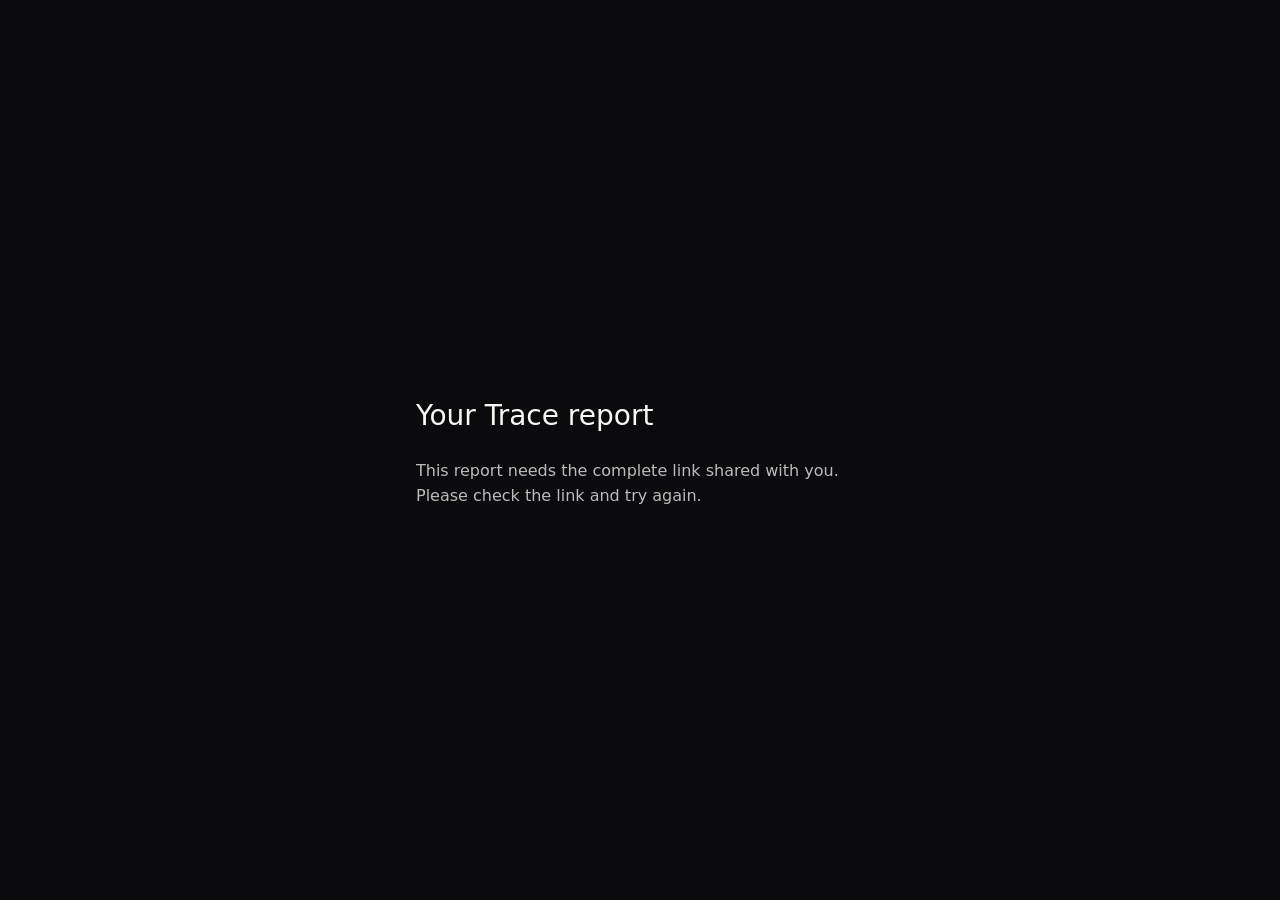
<file: r/5ee17dc0d7237a71192113a245fa5fa9.html>
<!doctype html>
<html lang="en"><head><meta charset="utf-8"><meta name="viewport" content="width=device-width,initial-scale=1"><meta name="robots" content="noindex,nofollow,noarchive"><meta name="referrer" content="no-referrer"><title>Trace · Your private report</title><style>body{margin:0;min-height:100svh;display:grid;place-items:center;background:#0b0b0d;color:#f7f8f4;font:16px/1.6 system-ui}main{max-width:28rem;padding:32px}h1{font-weight:500;font-size:28px}p{color:#bbb}</style></head><body><main><h1>Your Trace report</h1><p id="message" role="status">Opening your report…</p><noscript>Enable JavaScript to open your private report.</noscript></main><script type="application/json" id="report-payload">{"v":1,"id":"5ee17dc0d7237a71192113a245fa5fa9","iv":"bzeTogoH/ozGgv5k","data":"6givQ/TqgKqwrnOF8YqQtDw2LkiAGQ9RzygwObS6fYsRqbsw9vrei8URpdIUrzQrpL3+WlWm6xqvxcgxW/jZS1RtYHrkFIgyelVAQy3VrSt4galHFMPWBWbvmaLsrHyCR06STuTdfa6A5+z3SwalTYGZ3l/8dDJleOnyT03wlmShCQ7xQ+OtoJap8XM0/me8m7aUahwQ838SioIQRUfteq0h4Pk8xPFeTYPTBngrgVU03PUvA7F5Gi80wEohmNpxHzYbmYOHauGJEKmlBhdQI8QaY2+VQDz6RAcjaloem8B7G6XrPTJjMv6V5b2vXmkXgeyasi3cTpMfk+D3OxMK6bxI1CiyPoGLYmZ+8U/Ykmt89MZk2b+ndCpaUGH8pnZxThe8A1ce+wzUkufAWoX/jzEssEyXfMKwpATPFeLiU1pt0ekmK+MzrD5UL1dg9qIF3Yf62hSgx8+iVXdRf4e0AUBaRMnxAsOHjD5ql8bKQgBqd0pgC5slGsck0XXyHqfTEnoHY7X+pZvJm7dzd+G/23IGPsogInbMFOkXBebeb+m7pPqRN6OVEDpcRrPV71yHmtXErQUIUj71SqWYsKckrbMl/TmhmTGMtz1djigSUFrENsh+tBpt8B//NlJ0k83FqMFmq9144kom2WWBU/43iL5gU5SIxQDXgsry6JtBYvlvHarEfJ06GujCReLAI5C931s2yNYy139STF8IL6sG+yIuMiLIo+vQ6ZOALU/OPJ+N8hLO4dJyQR4E708H30e+1IHV8eKV9UZfux8CK5fSyVCpcZSn+b93rD+MaF1hWVDhpSrwo3tllpbFD+FTQxJ7RFNuhsoFoeBMMEerarkUihDbqppC5KExqxGFp508vqUKWUgFhUaraa+4dwXmRMb+F9H8RQReHzNRSoNTL/zADixXaZb0h8suo/TxeRY+IbS7SLwENAwuHa4GAn0JYZWAlOvCV1LaJgu5ztRlWDLEWsis6LWKSdoUqGkwvun55aUzmf+Y37CDfwJ/ZugZOxMwobMUzzlTxpWvbacERdbzJjymbksPJW9NrRuSvIw2vVlnaMMtyQk4euNbc/ge0W+vkelX5juD32YDqZsAfEXIU+64vFBK8/fsP20ijgXx9xYKMr4gLy4vg2rWCsvPpL07SnwRWkjizOfFd1G4vUOMO65y4w00dFKsZ9NwpOaIRn5vFbHVYWmoGpz+cwd1iNdQLjttiapeuWzGd08+/qAVW6e/vpxaezEZhQ8TWOBQS0f4PorrcOCj4vM6s+uwenhqLKSSNiE3trDIoPgKh9nBHaPAUsUHqF5V4G97QGZnCJ9Sr7h7/qVkhWUzcYL0c1ATJGyWrN3qOwVAt13ofs6oO6O1nUhZt57N705shaTwRSeoHpD1r3Cv2V3wz2QyJIPdUa/YFG1Kyw+IrOv3PiCt8zDcdxSmSDnXNyS47XC4KztcdxYhlniBpOC56xjWknBX9Rch41woK2leBeFXiP2SA0wOQWZjQg70z4PTEof4IfANORPbFFvZtR3tCeWSoldAwHxVEqshZGW4wc4UXUB9sl38kuwv4gdhkcJ4l3XAeXE3IAAcQYYaPWFw2T5J/YmztZ7Dy7XrPhKW+zoOMW/l7Vc/zjzJxJ3RtD0W8yoCKe6zuxSbFXH3Zh7HVs6Wv6sIJeBoIC1nrO0pRVYiETblj+EBVc4tvoch/VxzSW97gWFgOYksD3Eu2MuWKWvHzYWFuoQxTMUG1l8LpjsbLvO0h0yhPTyPISFA19PtMW0LiI60siMok4VDpVVuUN3OJO4AUbQ2g+83vFi4yT9PqoyLMYL4djML3E4SQDgf4zRxPgyDqrS6rgD0Zo5oZn07Hfxy2Mir3gCCLsqKwozbUdBQ5RJ6wRabRtbH3TO/jLnLINYa55x4gZQpFMeh6Tk2lE6T5M/Eo+2Wrs4MQWs5gDdKH0NU5Qp1OX9R3maa3VESO7crsvmclIihNZyTJZcpq6abX1NIeqYOVr0zMt6/GZWTWPWuJV22ylJbtLCWqTfMiPww+t6k06RRmgD8KSIFBvTNezTbY0nVjdW1W17sq6D47bAahyw3vkaGs/jeNDlBn4p2sut0vsY7BiiG5U12jTrdSTj3r+a57DYXKL48WwYUa95WDxfMBuPX3PXDdFn/8iiBYz3EfQisa9Sr9DnaChfRXeSKRdJ09Jw1iqlXCCrizi7Yo/h7iG7cTt4Jx9dL7blkbH68MIGohCtVA1EE2kmbNvOukEHnknXH+ceFaBFTh0IXrxihsZG5dmY79JjfFjoxXal85vo4upg9cJFXV9O9xls14kOe8yKCQsxLufepj1rn6Yh1ZmLOABDTgl0Gnq5EUP4UdxCmxjDmczbasI43PQQBS5k/kZzu3VvlKWkV24D9jB/Pa/9nYafWsRv2E4jgpl7GsH6xx/OOt+GWzMXbNyIGzjyBr+yIL3gvK3/1bSp6dcrhSbyXvsgI5+G7Gjk3WuJT2RM2sTSG0ZsDohzvsXoHAIlSO7o1373dQHaxHKf214cwjb84VADCijzU05m6otpLkFzwMbAGUlzUKqQsEn6dyZrOBqfBPZUC+0+dtK9BBUWOWSCHSQThufm84VI+b/5PwZ5rdvpbxTWd+34pmTuQMcpbR+i+gtWVHL86Sep3hs7mmnEwWoQEf1HcR7qS8zFFLuPCVfajL8Ro3qazpBKiM3uByYMpGaYxsYW7T3UPcl2v1eay+bmPGEEs7d1/tGmCS/Rr8OJv80HkRpGO+8QRC2A02hJCXJNVgsI4+ue8Mthmb0ruzwJfLN2luqSYeiOJReOzGDE6jnGsUVZC2BWoHDn8uyALdXor3qVSu0JwCytF9x9hyKUeF1m6x6tCnIHqBU12My2P5uz29hMlhXrhBvrnxhLpGE1hGGrfk8XsVqR0KmY9In3D+FWkXqSFXAd0bYaS02/pzSUn6PhSTLwPfVGDFsj/KK/pJ1Et/jUE8/KbStTElnmsKvs2VnqSiG+XBJ6ig0+8rPw6T7/9lRiLQD8E7jsYqlxpFsvX9ZIfgyEJ1cz2kmuUcPnuMIiDPYfqYsjtK6JDieBvBD/suSZVFdy9DlMrL/drbq3GhiQHXLgflevkZ92ry2IlhZRSNKqF2imu+Wb6wT9cS77QQz4quobxcK7k4xNLqjVey4Sbh3CT/linbJn4sUPRBsATV2iktTkD8OWbooNJdSkaMABxO44EbbXG4HTMXzAgrAeGQYxfjfpfyow6gMR5K2ztgWyLxtjGsJ1+nL40OQFITFFMoetvx5RiyCcueqpmHRHVj5AZZxUHLEkZD1lzbz6oO9UpXvl10qLMexpNrrR/diqCoaWF8hajOeQLp7GYx3R+2DoQ/lvyA9rlXwWqwDaXyCb7nXSJIJ7oBZgEgkbjXyNzrNcbhtnGxJ6jPrmnCdc+B2FC3yYXmHp6Uqi3qtb70Uo83mXxPVfw8Rq05auJpdglnAIryzDnAzH6pI/frCR56thQnN6yLqR5ESrUs+pRxhxoxWyIDMie29sVKgBfncpjnYEK6JNdSuHnoBuh0UP9pkRv40KQED4RZ+gDDh+C30MFTIU2o1ofnzrvSREVLozpVjIORoM7n/LtrkOYIGaslanNa3XZEtqqh5ohKJ/lg0NxEyn6au6du6CMQDQvgAnpa29DJ2uKY8isjX/RqYaTHVWp7yv2hp6D2iwMNH/g57OCgwJnYF4S40c+6nfJKdwCyQ3AUO9H1vEOCS78glL81CryJrb837/[base64]/djn/GE2E1nwcZ7EJZt2gX/xmxbl1B1GhKkSRpbdk6SNn/Nho5CSmjf2XHw3gyEgA/iKZtD17QvmnopTrk5+7MRpuw+3P4/R0MYZNqxvmTziP4zloCBY292gcp871wILjuK8gtwx2h61HDcJShXLSWtfo7sIaLb6xRnfERmPhmJvOZFFMgK8JhFGFsnkNx78QK6DdR7vGvqKxaGRUyHKYM0+ipdQxcxS72ZsZakJxNCzfZYTiT0e3Ep2xAIjfcx8TU66IJjg4UA4zKFZb/YWdiXvzgZNQsfiU3fP/6Ktyc/jDbHUc9m/LvcoGoYAHRuInoxe8Z3tbFFAzEnIf07slAhhjgWT5R9N6Rmv0ftjTP5G151KpVYog//O/ZY03Q+638VbXcgJOx08ARwwhgP57lAwAy1GX2gbSE42JUFIusl9dy8ZBrwctM5q6OPOkfF6BQtEV5JC4t+ZVGBcRjFXhE4Uz6lMRYpDuCky+5xqwV/lk6/SY4fKVcB+1C1Flb7o7BcCgVpavNk3BqsWs4nDKwkuR/+Ygp8f01tdHLQYDD0lIMkdqvFXxoIv7X1y8ZRVDGG5AgxIe7W8UpNfAklFrC+zctpYuXEkZwM8/8rwkizFzyzYMsNukMOUuRRUmYPoDq0nfssPONrZZfFZVYEnHh0cIMhRX/DeTUj143Je/AQ6gTU1n0Sr4XazYAjhUoX4zAXpSjigvg4aO9Bt8QsXOpdIT4poeNY0i4X+h/Q8PcyJ+EqrThb/MHchaWk++6kd4owqDhdZDDGmkvpC/Av8uqKn1RahXrA5EFKH6k1zYVfuC+0iZqhNMWCN0VADHLq5HeaD/+vRzSjIkLOYveqo4w6UOF0lr7BzL7bWTAr9+NoFvlRLPUXoR1wYw1+F1fNOhX+cLoL+EZsvG+Ehd2thar+w2Ehbvi1xSku1TCoSTP2FlfC3sQ05ZUVT2JYfDshSjc7DKVgWFscVpLMhCxMyRK0F9md6P9ibgxoswuJ9P4QrT+0JWlrpClqiTeUstmvuzrfM2t//Ik5yRgzWdT7iohmHiL+6cV3+kDjvdDKw73qSfwQ2LkdccO8sCs5VgxGAbXIv4qX+cgJqiBSkUMabyiB92rg097Z7MzwOX2ZrZa+67Q2C+giGJHqMEle4ZE2xNfkl5JdROWicFSmFe15WeF++y+Sg2l1DGyv0L3Fkveg9odjdNdWYWxhsUpKnpZbEHEVfogdsIcE/zyz8q1cHa5ivhcCSt/[base64]/GNrOSyw0qRs+zzo4Fj1zEU1OLnWoKOfuJ4HPh0ZtQuUmfyZCltax+M0bmm2UWXcIH3T8NfxJXEdhYPkiOJwVyOG4bt0F+QXuGUxmLC+g0sOoTDxGsBY1HKqp83f4+e9QVCdAKasLXnPW/uCpORgKU4uyGdJtxWFJE0oJCoe+ohwJDdRN3m4eKoumo5n+BY4W4NK38atHMPiJV03B0QlQEQOS8hfDOJWzOemX74fJS/V95s4UF1T7frgYCg1bdrMLVAmWhKvyO0riblmL+PjQaL51rQhsglRQRh8r7+Fv2iA9/HvDXuqNhVHXdb0ywP67+Gf5iC84kXFz7SjXWVI6mfHsiQfwV/0ezGGJQL3Rq6etmu9QrjsqgcLT9qYpsopVBnnKaMXE8couu7fhITzOf62ITD8Ckw+SCGs+TrM27bDc7N8qTct9Tdjjj1EcxWzVue7G2jFzGty5JQ3/+eOyi0c/TrU6nm3ftCtFLbIrd5oh2SAkBG9idlKAQlE/vVXkKsTvLEP5c6PJGC/Ofyg1bws5f1TTv9YwZiFoxGG4/8TT9Hh38rH56NdnhaS5Yo0GhHT3oi7ifLGJifiQuGAbbVvnQDIpG1bZG+TPzEaeTs16+xXoQocsaMQ2nP6Fj6JKNfCmhU8jjTJJlbfvgvlNtvTVLJz05laCMOkarlavzT+nAktbZAewD/L7CEy2o7n5MtmH0M9GLNXh+mYdYhKYWK+w8j/WOlu6EuK9YofPcvis0l9iHbV2nV3cWB07ddmC5fI1R3grU4tsoE6keUsvt1BxTHZqGy9VAZtUzQ1uUZXaLSyffuWPr5CXPv/OlzpOgSRxSkwL41bV87B5/MG7rJiEstbh7tDpMgcVL+QUwPRkma+zeC9sBEdHJ3n9ULmszNDG5n7io5akG9XCA/3VrOumg+EPwkpyLZui0qmVViIRGbILNwLXNrD7nwalLj0WpCYMHImzXyIP9LsXYbVEGuM5zC2Mvt8/q9ZpyCYmbEkv+AZYynzYz8NhNBlHSKPAj5Ty7Iykr5Pjdf+9PTHA8x6tSBG2DEysRw4sBUizA0UfUMpMUpd2GhSv3kxX374JQ/bFsZTgtuTjZnmKXSr5WOwtmU0qGG+IQEAc7agDeAhPB3RChygz5Qps4xpjxmqxj3LPcWAoHyW6S34+6L4IFndZANTOiVEvqL0iQGO9JCMfzBbF/bQwgh7qEJ2lF//0pco5sSw/urs4nmkhvPXRdQpi+bhqdMrpkbE5K3aj0cr4QGYt0BbJ/nHpINSW13bYdUWfgkZLnCwtey4bLQOL8bbXivmvqUr8vFZ7iYTapnR0Gm9wbxJEzTvpc2wVNsDD4E/mhZCiCUWGxWkIsaiRaNDwyPwzNQM3v3/9p9PRAtqcbsM2QfNpkbaSi7kSgzIN4fd9h1UpKPNZJRzQhb/vtQbwqKXirbRpvQjARUE1QDAfAy105rZpnDKUbP82du94+h3PSPZOUmsoaOP1aD3RmF35z4Ld//5VONGP6n8h206tJU7b6HTxd+FBF22i5bjScUAKEyULwe+XSoC/2237MSGXTynlY70NSXlkrWb998s2yycteUbx0RKocknwQ3JWqvf/wxRmksT4vtHaN+FzQea3TlIk5mQFiiw5jcsZbe2cw6oOkGthVtEeFSvqntu/MZfsx7GTxwCD/H73R1K69iHxhpJhdIkOYN9qcQKBYZgGGsySADOLXuzL2tCLv94ctVqSV/dvGMoBQSfLbCwF87vBYyRcyAR/ZZwfbUNiUuf+011v9Xj94wO68s2xRyKq9S2zS8p8JQjXcBOcqNGUifBTXAFHvmhOH2g4LV1UWNS5SG21CtTwRuUKLbGeoLAt6rrPZQDiM7eiBE97/ZNBofziWtG6g05qGbsq+JaYDIBCwiDkv8qwu19q1Oy5y22uAYr68hHoF/DEDLZoFNm3SndLxSbdhlE2wpDNuCSpT4A66Z7tDtprS2kuDr5I5PHiB5H9lCuKftrAzIsL0e1B6CFNMzCaYlztRJsCFZcIxWVWNoff8+uVuP6yCR/KN8Jy90W7w8coD6Ln99eMtNPbHdRLj6IvEdZVx8YfHBWprmbYyg+QI9HRr0d1SGssiNnPxk396q+JofjEc/EkHhveqh55SLJfpiS4bjz21hB1PNExe6IuXoELHYjhrzq4xhbUJHYwHmHrydCZevB32pc8t+AFquEmbJ6B6k3+BPqvuWRrihnTJFBDJTxegOcIX/Q7yulTfJmdVuoHkpfXsRksBrbcYF8odfkJzAKDtcTVOf5MsLJk9IxsEOnbxIx2ltm+SAW2cTt8IDV/ibsk74KjzPkexXZQZaFvnzvoAblMz1/3PLJcGs5u0hn/BMW/hVoRKlyQgWNFlqEytvGQ4CFev2vmtOSn7uU+kuClZbC8Lx/E/kE/RizLpIm+EqCN9GJoH2nV8MY333a2h0h7/JwpU6WG1fPJkh+2fbwOj3MYsqOoCn6eBauL0/EARKvXhJLHDvBF2pOUW0Ci2VOC/fqizu1Zmeo0/x9KG7XcwV6zZmsBtBh8USbxpQf6QukrzGMgB+qMRSUodtc6SKeAAljKf2vX19VeGsUYaYeX5ZEXqHyJUPs3sbnmFHrgXR/TgqteLgJH6DP95Ehp45fs/[base64]/zlPjyIugfz2Grmg3RGFhjvUzziKTYLYAASjZbv/kKlaKXd+fSLvXTRMPB8Gph+YH5LmPkV4QaryuvzAvEoH0P8oBL7Ce3y1RP/IvnCnNxI6njUVgW8JtsFFsTKuvh1NJk5JWi2JTu/VN8yUVipFpriLVNha+G9NBRyrv6Qw+eBQsrX2xiJro3eHOon400Q3oUUiHHJsfniIBndklPV9yH0BwuPUD78oGebI9/OGdOFSgrIVoF7pVbQtoI099auio9xZWS85twESc7Wxmp/PTg26AxFwWVlSuxa8A+AOQNIE9rfM2/YjzCJws3CiQckd+XMGuJyiOgLKnqKR191jcfhJEVzNleMvco+pLjdti2NVrGx+YP3gIIqOnU2BVGFrSNZjRm21C1CsiJIVe6xbEvaoTIOnX7k11DVQ3wfIY91D1C7DI3+X3p0xaT50aZHWPsaAiVsPzYIyay6Dj4RZRTZ1XzhBlC4uM8Q/YPCKXPseeUXMaDVaxHZ1WsrgukQsWU57dsl3UoumR81uZTeO1JL9M4FIfgDd5y3BMtPdRl+femlITTr5JEaWAsX+8AafdUNFEDtTCgDUfRdxl1UlCTAaZ0MkQIZF6R19M+wshIKJXTH/LpSVkuzflYysuuFmyP712gPzn/FTp/2lHlSvu4JiYu/exhuEiYTaZBcTak3m9Sf3ZVHaEJFFc7ekcKJQetkhUvUlHpNHvHdcUkpAVUMg/giwo4T3nJZggRiG5UzMikpahPm6U4tv2/mZvOkfVO16lnHl8ETvf4AEEY6OVDsMDtk3TCV+YHn1CLjpU9CjbtpGbCNyqWIO7flBU02QX7K/vzlI3PNkP5/YdFe/19wUlQfmWPF+iww8Egy1yTJWePxCTslmUOuv3t9EG2gNaSofAsy66b1yXqvYnumihK04FbIW8S/LhVz+x/Gz+fr7OP8qGgTyJ6uCCDX5F+xEtp0u1fChzlm/C2gICWJlIew3edK0kSNw1uK9HV6ynlo+cWe3hnZ+7OrqR4CPIXyUjB87QpUmLBbh9sVLrimuGF6I4mDrXJzADvMqvFDwJt/XG3jaWwgowsysF6BKHF5OZxLoCp18PrPxeFPBpqR7+txisiHWCg07xsRZlYRsTs/AT+PMF8vWpWq97GUHS0XOtRF9G3KP/hOIwWgIjfG/2uypArJHnEHuxhIXK+9HDFlUsOLcP/qSyZKhjYr3gPedo9ZzoLKHJITrGcdi67VbTyYRs2A75CEk4dM3LN84Fb+jOQDBlDwTLtrm2tyQa3SCOZKTCNm/saPQUxany0wDhAqNWPOYlrqSiWAKG7+PDoUJ4zEiM+BrXNoGhRmRzvaTMWSUnQ2QkWdirmIqjD4zp8i0+bNn6yeK8Z42zyRsPOrOald5WpWMGZN8yYrHEb8Og/S9996RbgzLznrK7anvu0aiW0UI8FV6dEqpOrzoxgQvIEME9nq/mPnhTFUy4C69oM1AkRv81dNILie9ctPX/JrmHXXO0AzWKSaSMNi3PkwBtAQJ/e2sy1xDD3Abf5nC1xz32aLKzAcTw5Tz6qv2NLXH1k9cdBkXq208beWtwofCquKJdODMVkU/x4BPDMeCbFIxjB+Pa+D4RVDXsQO/tb8ciidW5MxBLREqf6wpPxNCcxcpTHyKqaBXt9RAr5BuaW5cV121eFqzzegsc2E9/Ptr1RHyAeXOkM7CXUI/KlefxpUeWlNStn4fFReoTeOGwvPprDbsK7stunN913M8Ic8xJe57mSCgr39KZpiyBMJErlQB3H13/AF8Wtg0UiuRWBXi78DrdiPCGxA8vGZWKBwmK4F4SEPaYsAytSjwh8AwbFJ8VTGPvycRCcxhxarKXMq7xzwtW0VdGPAXzNnwtU3GPx1qnMqiwSoWvxipMJNeGSzSbvaEuMMTU4dIX1Bz+bz0G7ONgtP/W14mRCGq7+zgTnvOJ9eLDW7YAI3nrc1tGavCokY+0hHxmk4pvrv9o/NS9ByTqTZrRz/kS1s8t4VB7OBg0jxDVQmUHja0RLDPGyixk1XiZx2gvFduOct6mVma3jwKJ178ludXw0TR4cNHAwBugU8/z73pKyQzq1H9WTmkPdyT5qgsGoFirY0xtIcdGB0hG6/od/LWKwQIP3wEP761gDqYvvtFwQZzAfS227bZR2hOOkldTwi78jBjWVqHzcOdmbPiwAmFnmXYdQX4NJtBVNYKs6p+3cyRLkmkLuZGOKCYOJsRJGNijXup6zU4FaTbs1Jl6L58nJhK2EHVWCR6ELWd/eWTrz0Lta4Z2/lNKGtwcq32O4OE7vxGTNM5xV271B5VlT5yQqOdfG/pH1hw3QbPjAjtl8YNyaZJ0DK/cPX4T9titRnbVt3GLVsbkPWWFbMVL5mlvLRm58rWOrhhHm4G2afGoU/mcgsLVHspvdR06QUQdCPfiUDeUPOfOJilkaqaQ/Ms0ZUU5kRWPDhcSNu4hv1j2j1cBcTyRYiALIRE9bdFogze5JjWSkRoXxmRLuLLiT4gcd40nBxg7sEjE3prQPXcyiDdn4+9JPLj5MR+6g20VAtY2J5hnV/V4Yl1Cttb5C+Ex5vBe8enVf0lRmGDQs/aCC8UceaeE7wLB1SvDrMo8llqIhPte+BZJSku8TasB+/X8x5XGsXoozLs7ICUVi2BAYGTLMIvRRcCW/SAewlzOpgyvfkZFaG4IlOhtcvTlOh+eEz0SQmCHVfryikcdnMTC+iIcqtqIoXrCx59Gng0+WftACLtgqKcNisWqAKyDm54IWNYzKRhtPi8IbwgLWiNRUK4WnZTueCAR9tmUW0n/yKlBgPFgJMmdroYQiq2hw1avI7rM3T/qHQ3MustiF20mHU18M1F3TT4p+aX9CYVmT+61shMDR2Nzoj6SxfvBOHtyIyalf7wDIoXIjAugw0GvDwEiLcXty1AoVEafhJgVw6qp+/yYTgB6shwnWWsCEO3xoi/gkMR07fFqzvrbnnwB4s4sV4iSJ65QhveGCRpdth6EMxz4Jd+js37ljoCN4wP91iL1FngJdANF4N1TLFdgB0XSw5+qm0eUUopXLzsC2Y6TuLVslLRASeIDYgbUQ0k+MNy//gIvzdD4WDJwLmitry/ofuKBuBBLKzPJNlhn/A7r4s5ToTcWyALyuzfzUr5FZ9MHpet2Lan6G738q6HxPTSOYs8MpSTKHb0wJHS+KYkl/xuwSCnTb6fMdThq22ENCYrchnYFIagfF4khNpMYU2YOEhZ0Rzub6ueAKGGAbfo95EOcmZrQg4rM3CQOgtCv0UCD1vlupj2qKwUPR//lgja2xXEOJB6IK+yYMRgMR4SJFdX8FrligPZeWjaouWvaCMAdgG5MZ2ASxsFQDEghrSDxodMbDGkFXQxP+sULPZYsrEEvHR5vhOwaoF1qpXSZ7MKcY6ZUGlV6RgLfvBPetxEQAhHRwJ0zmLY3+VNXEe6DeVSQ91ASoOcbE6qVznNi+SonWknqtD+yKM++/uZKHUWgnl/c3sxsf7spQdYWOYthjxBnhdHc2g1DxWpTHXU9UnxXq6ze4E00297FYwmKIPXfIYY5nQk22L523J25qyU7vmBqiIdhcZaORd2IaVRjIzoRfrbtgn8BUF+KlILIn3gSxCy9WGqc2fRcM/0qzXQyKLXo1pUpDioEn2244KBjvRPWKMLKh+NJlYIm4nwLtDxxybjknz4s5REKXi+c3H165xZLQ4CCqdi1Q74IB/N47j7gY3bTWUwrxRIIXjvczuEitbhcufiIMh+ayPsZhjEasudMGjL6Ho6amep9S71Y24daYhoP8BkxWp9y1Toz1rsYGrhnzb8cj+n+gaoMn0UbpvZfv2xXMWeNWa8Q8a+dsWGWpNfXEEPhUrRtzhQ4l5gghNm4QG+rD/9M1+jhQT9T7iid3X/ZY++nJBCs3k9jxdsH0ZhtwN6vI7pCstPvKCKKONdNfHe/9Y2m+BlJ2On4rWt/S5arwJPyKksFtUPE/svzD94K86fFTv5WMWxqEXMvG/wK10Wpx/VGGgbe4R9Av0p7ErplfEtNtpYw2eWYj4l4ywT9OfkVEDFq8RJmeHE0SDsC2AFuHx/7EY0/qsj2RMPAIvO6a0XGcl9XTdl7BCQpXsCZf5Wn66PppKlXJZimhJLQzr5WXaut7L4px9QRoAaRmofVaBfyIhxrC4k7QxPiX3aLf2ouoM154BWvY87FgAdHY80Mwp7iOi+NFwuJmw2/QC+CJ92p7YLET4it5CiYOO2Hc/2sgPDCQ3RGoSTRWuywqQLGdUbun7dU16WY3Bp/BUiLOA9MPX+oOLKc3Dv6iFAGpi//Yg7q5zAE7VczcaEifQFYOoNQ679Xs91G9014HUbtZHYTvb3EJ2FF+e6O/l8C8DDY3or86yAN1wpkB7Ar+puSXOArMw4uZCdMNbCF9mjRu40XUwC4aW+Ktb7/XakwZo1TKEeIVVP8qJLIiDm8nNTKWUH6xy9Wn4L8FTkVx8C4+p7pCG3rtMhLrB2WrWaqY/2fB4fR3aCvwRPe1Cuor41LZcnLVFnDYWzdsbS17QtvzhfHB8PMOM2g44+9pt2ydLyW6jMXKgtRuFup6E8akP7y+sCIVScdtNuMEHVaSNBrWNvQm+TD/PqZbH8j0PJkUDFFU+oR7/idkklCVjcRTTj8vE6wpOTvJ+WEwc0KBCHRHpg6ag6egUkL5L/G7gH4A4QJBAdoRuSx+Btr5X0nT9WmOIhR/8ZIQ+P11DoY5F37Xmo8Wyz/td9iM5CJQ7BEPm+KS+BVpkrgKezdx6r1t+fKSlQTtifr4ktzYb5vfNP6WIilYwSeIQ35S3BfboBeBSlMeL51Zttl3+q+uCdpJcNdyqT2oGnv3AAcBoaUhjEU/5jsJvWsIlNh6aIS6fwiFuc+9gVfHn0jMpdyNs73L6gtdFmy/BqJQI6XsBteSiG+tpIHO/xuf3ug1EaGq7YD9IAJS2MbThhst6qB+CBK0UhL2jmUhOv03RYbn+I/L2fmIPkXkWIHvNuJ+sg5/H+qLv0tcbhOTmJpOQZgWj4T0eEDcuu85v70PklI53i5fHA0l1fv18OuWJVi041yYYjbnQZ7vts0J18Mldeceb20VfUkc7vBf++jajclquI5kgZQoVdWiccLRdoLst/scwMsUKgLvzSF3Zt4hwCgOAJP32yq7hIAp/IrwXADpuy9y9aQPSP/RvqUxTd2j9QYQmUpxLsXYUpa8dLckQR3NU+hBB5IONgDZTCl0e3gCyql3zXjQfTpP5jssX5pE5eIdal8hIUHC4cVjCqr6P8NoJ7RYTLc8TWfb6JXuuyKr7ws1+iiSsQFdI7L1T3AhUDDt6xspF5C1KswNht3hjOcd1kxkynPDRqSetHWFx4lQXGq6RfU/XJj8svQdExxQAKKlI50JOJ6TxCLlhucCOktFIGVPesWkEEBLftVQWtzq2c+OnMEVa4yQwDN0xnP1LHiFPQs2M5F0kr17YZ1wcEprUImFyZqP360q/MBn6fk/d3bJ1EcS416G02XmlPoRYLlaiJgw6ZF0Lf0o3PVri/cY41L2Az28Obv+OdlKY21GdHdbXOScixCJ+4xb7+/mPm+sIt8gg47wNJZUlBGim5mD5qq3tqMWokhalFgB9KlKUkeOkvbE/Jhv41BR3blvd6rVsPBB2I+hMPUIrHJpRR9LDmUiESuZRzKC+GgGRVJF1TStGZBDtaMJ/ah9UOPuvGHVeQfPv9uoXytw5RaBaY8ep5r4ukCADo1NuaGsW41KDjm2SxChznasUaqKQYCwIy5vRLBYPUJ/3z+8fpNBEL/N41y5iDqcpixiJraX/0PYrT3acinRiq9+QBMOVZUsZn2v2l1rUepoj1YMXhnsEqRdtT5zijAjl+RuOXsSAujXrsi5zHRmOGZkJVu7rWzV8wUF2OIiIqCOmx/BCVSDZG1aQiBh1H2/AhJs3gsvk37pQSUfMJmdBHxlehuCSQua29v8BJ8IL2Tcd2tJAflLiZuVWJtrsvF1OVUQFJpxq1j0NXsR4GqLW4dRGJniuW/nee6NcLevCnhObl4FEEfGYOQoUBjssDD/kvr99DHWzBsh/51wJV5e+doOjDvT7aBITxLlKrn9hqoE6zw97Z6pMN9o/hYNueIU9iv9BRAp5lvanJh716/+rn4JKH6alvMIQAu13N7tubK6PewZ+BJBjR3KjxoUdpXBl2cBVuUsyD6ccZaVfN5+7doYN+ckMJCfSfIlBLGMldoRTqJZvl+tXJZ3SWSKSVaJokvph5ga89nwjrn4t98UCFpreYgaKr5js/NagOqr9wjTg/dqCdKE+YJonTr9+phATNkzOEEDWq6UzIH6IFf9Z4+duphannvcEDhob5xKGZaCCNEgasoieG33l5jXT/YPolKtDatj/sZcYfHs8HuHM9ztSUpq46xGYVQ69CyydnXA/VU3YrVGGgAaEUIiKyRsFKDeZvGTKuCdcCZ/ujTYbGFxqkU6Et2DYEe0uS6xgTWcx1twNFgcwkQK4Bd/9zB+sU7H9dgzpYr2fBBddwWrVQZ6r9IPul1fm8g1e+Umrx0PjRMxgTN1h/VQO0XLopjM5Lhj8s98LQN1VhBNs/Kgkm+nD9prdXMi2/p9/[base64]/MEQV/8wVkQbFFQ0J0SqoNGo5CvRPMzWZ+222Z3MGZhkCdWwowkf/MxL/IEd4CkwpUGyJgl6FlNAsnw41rg/0XaLOhUUjvL8tCtGXGorulCZjIgMfZbao/zREj2o0rDH6lR+r17tyW4qnQBt1sF7hAL6GtxyoPUzXUebIZwghToklLT/MC690EVfNtc2HIA/EWDXNQIL0/l8VS2hH9STp9ZKwdcvhZiud1Ur0cJ+37is6FaGNeuZRH+OloZOmaz3+Z7AHY+WRN8v6jrTmQRtSYQ05eB42inFGtbuduC/OhoUfh05MOh4wFtAVPo77ExLim8JGlUrchaEvcIHHF1HRLYEzdVd9AKBGXC8BG3HVCa/[base64]/63XK5Nk5nIuLWTp0yNXJnoKxE/dPQJJuOxzqpO90A1fUlkmU8ACFktm2nv6Z7I9lb8FIHS/jfLWWJHh97DouI6x6JHw0hHA34e7RUc/fPJJcZG02J+jGfeO6Bb7m1nSpUGum9BaUgV0vcpB5KZ5OgLwGb+1EgdIyLvmi9nfD31R1OuR7EKLKeJn4FYYt/q6NTRMMY/lhHdQ6Zdcbe9oBXtyspxL8RH7m+58ZnEaIzAAj9jTguu04GUWOv7mU/57a65yJocZt2v4/N5bwm9pIOLGzj+ojbZoZNtkd97Yjv37JybKAcTcc3rrgXSu3hOKR6GiiLgaKouHOgYtplWByWtzCt/rY8svjGMezBc+qWz1RCcYOJ42e8Rcen4/squL+PrDnKMrd16zszA1Xm4kAgpNQryhHlq676KMQE4Azpmaqt/3GsBxruA7LnCtcfRJFUNEKtulZP+zAa2QfQLGGnu6t7ovXUCuBLsCr3N+Bss0ymdee/pbVh2B0v7EXaBhbZcWYmna8D4bcOQ6g4/ZIFPzsmP68mwZATSmJ+5eNB12iSdUBb89dc3SWuR8d6Y1yijEkLLyUh6CietMT0Rdua+wItaRNiUz0AnvWouYiqugEqs0TsUj5W9qL4i9BjeL0XBy7JEXQ8h88zEjSbrU+fs2LCEqD6TExlSR5Su01Bv/7Fr4hnOlhyfwTkXuhj6i8MuAN3XB6Ds6KLcUYUTUeIp8UOuV/SYwSp7OVxaqHqSnZzeCmb1hwtrvRIc3sfx9O9roFRhdTPvYPSDazzlSf4znho4pbwYmIt/YCP8FxYPGofUey3how1/XBLpB1N0/OoxIl7YBpnooJeKGz8BlQmpstvYwf8K+hhi1YHA5xYGgwu3nqlnsXCYxU6ub63icrkFgDC/DPjpS/JP8Wt9XOS+HcRvr0ngRuSWQmZR1ouWfJ3PUsqqC8P2XCdRZ5lyWLWo302nvGGxAPHyUOff1ohXs0UoVZtbWM2VliRau/hXnkJA7pltfrvAoXvD2iIviveL/NhquFxW9xc6DsVuKeU+fgmMmq8fnQFdGrKVvXzOoLM/YbSC9qu8fVWh27uI21MYPZaJpCU5uwRrlMDRoK1o6LbAU3CW60isHbfelnjGRTtXQ0d7SsZl6dXukUvgSGTpq1IzQlnuAT9HXQ2ehBXj1b53XZXwOcPSXbR/C9YqbkBcJIB1I32bA5BwighrfhoDpY+SduUFlf/6uMoyjaogrVmKbV37PMckvA9iD9dcgltVSQrGk9Nph+nkbAiSTf/P5a/8HT5y7H7Q7Ke9l1gOmHekJh8jDZ2876zA3mkVsrb40IIUZAKEx3u5Le6pU1YOumEKLM940xuCX301pOQ7V3pxxxg8WEL5Plrd+G1frpfbN/8NRmjIotzsp3xca4CNSOAwbpSpzOgOmi+32LW8TCBKO2Kyj8rW1GaUDGZBNIBQuPBbCwMvPOUlsj+hTGWtr7VQ+MWEe/DPVvb3eaIfwIHzUkmrO7V+bJva/9lQnGjEtYp2QayOvHJdtLP6HwCexOTC4S97BgPr2CkOIuC57ZFxnzD6plmSBA3jxYndD9U1KBDLXGf6YSkkFOkbfKy5z6k99BnuJfxotA2nRko1IoqmqD1J05EvlRkC9tqZ4wXgZpnXZheHdoDz/htgJ0VcRNO5aSBy+HkR9+HCmcO3tI00csb6f0GrMFPigc2r4E/uTjXkANo57eo5FBIuU9nr15dgc4nYQ1as4Ozf+rfGsadz1P2Z7TAPjIKp7lPZlyjrn7YcSGbVpIdpXTicaDKt9P/IH6fC2pL3L7be2bYag1RpYCTTg6YbDgkPHjV2vVHn4AoSB0YE/4KnnEKZjI2OhRvqVBvYVUfCb29rMX9CVMM84jRq4P3cY3myDsvYojv8GrlAO5MHZIYyBibcmqo7wAznr9Rq27BIBFIRYMh9nf/nayYM0No9wC4fOuIQPH/MlRbZOgncHIt+mZW/3cg90MWDrLkmjf0tCZW9oGknXupFKobQvwe+nc5Efp+5O/5LFb/9S2i/m4s0zx7WlVsV5n2yyil97Pg/dSE7imLWq4WwxrLmhbF8BLFRQl5lTfoc7sHRW9KYBBtzBNEQ9fDefSOA31bqkFNQ8aSyN16D1AjcJKPWNtRQTsEwGfcraoldkFFz40cH7GClMODW5664OJtj8Yplc4Rq/Cm3FhBtp4urKurhzCNXylEdgH5i6u6VkZdwTsmnYxGhF5mabQ8kP1cUiP77E/KbXuL/uSbJDntWjiJPDW6fbkY382r2fNoehNRPXUswgl3FaLizkMpOzOI/KbHkGpJl3dpzaAfB2J3SdFDybaEPxK+FXtmdeo9wChnNazZafuESVfZwpNfoMFnwoU9wwNxgCIBImLgXrSnC/i7DwIoluLAijKAu3CQNL73tf2ixOa8meoPuPVF5LPWpGbJu9nl6HV30CEI01avOepBxX2fTChDfApcpTUPXA7sbrUXPfnns/JoSt3ev+lmnC4zLWZnyIVDJIVoe8HEaLdOcTVoyr255QfUvjGtlZpUDcHD6Av9g98r+8pdwFWnTwtwb/GjOutoxSoRBdQN3euwPPXWkXKxPRQg6OqgBFQfgv8utCoaniVwI6jJ8qXiR1o0SF7wfzYsLOwxIOh3JRmEICdkok2HNgewnljMtdH2Bktiyh1JkxG+TAJMlBS3HFqtxIFuIA3f/V1mLepjEBDRMK7PvoDlAF/6Pyui40oVqRRXZ2nl2xfhQws1bxA8BzpgxVtfWQNVortkpeOUdNgt7fURiOs7AxGaI7irECz2aJALsOqJem+LEyf4Fwmdl2kXfgqNyLOU9qjYfc18iJmueEIiP4GXviGVGnXXpzNJsZvlydwRX/IlnnmzHL/[base64]/qQuoFcNYP2t44vKT0f9VzQMC/ZHfUofHJk/i07Pt+/8P+3ZEGXTvhxGjRzRzjZSC5Sh9Ezn4KgEvf/waD368ZJhZrJsb28isN0arKtJc3qJ9pYjfqB0HdnMN6zHZnwr6N5E69ywoSKwPkmbcuFXgV1dvo6+EvFPIsXcXEdCBoiev2YKwK4RHUYu83I3vQU3ul64OtbR95lkTTX1/uIlHsBEwdSm+SaK/c0R3XN3naR/doFpF2C/WW1oblV0mbJR0wdBkcESoED02yJn+Wdx6Rm6SxSD/scxtK8+wYOj+E6aqYVFUwpRE3xo+YMPuiUPqXxGV1p3TVs1RKHiDsLWS+clih4rwW0Qe+cQYR1LSCYaHg2lWBO0DoGsvVIIQac/iTenKG8I4ECQDoqOVsYQ91b/ZlhaOtumUSJdP1tfn1TwAhZFFzwtjKdx3JQcKrrEkulIIal4A7VTP94lxkvNo0Shpx9EDFTnSGUZhH+SgEbYoKKHkxV1n73Rdush5pwFo+Fk3mBZU7hsExadBHwkAOuC1Ib/+XCGe412k/8hq5O3kJb3vxsbgBOsd2ZjpW1j9BLOYmCqWOfccO1YjkZRS/0b8uAjnEBILEqBw3FTKX33PQzEDlscNitBl60nW9uV9D/8H6xrrGLjnFdP4sruN+Mg7y87mfy0ZxlAW2jQaRN0l0+h8YBI3UHTiv3ZxbO3GnQseTtp9e8q7KiUV+mxTUKFmydNPcOEeT/zF9CXeezefuZ0AkIIZvdlVTp6lUx7s7sJMvY7tT5cIHRcAcLB7lqIBYnDELzMoJtm7TzQE9xBhI9NCpVcdX6h8dejG+HNp1sL01PFRbDfvDn7Bkl9fvRRAoQMx/U5qdR57GrrCUkz32mTGcy4+SoqRpZTWEAUk6GoTgjEGOTu9f5YSULItPzGjZgVJAYlhab5wEmgSuDfoYu5UAto7zwQ3UFkJtUGfGn+sy9Bh64l/JqpVp1vjpqQbCmrLxkSlXKnHVh+vcZF5MX189g1YDOEKrKKUPQTBwASb8Z4vhUeiUxv2KhPe6pCjhs/6IMHNFcAUQVltdwYm1yFkhPKgu7iQSjBUmThugS9na20MuOdw/ngUSClc5QPbayd69jr36qpqgIgh9431slMeb45jhheF6vUWCd+5z5U/7G8fkm2pgtHHnOQWwY5z4kb93hdsn8E8i67m9iTdSXLiu8GwyItt65krOUg4CjUtSj6h9sx2sz3g/8RAMWKy01nKxCe7dM6HGU9vgeVD1X5mR9a8XU0kFKDrWM85mqfVob/2MfoBvJdz8f/JltVZa0UGDfEpqLPRMrSXoUYPz6byA4jjiWhWnRHi9MpR40CYFneBg+gch/fWXJ9mamxQQDpGJAEsxqjL2E7EjNKKRNNPw+a3I/3LS9eWI0mS+1xAxhY3bMdWn8heAVcKRBthirfhSiium2OlFh6XtKz38lBGfuX5TLbJIseEiM8D1GqJrv5ASgYP+yILhnZH1ZqjVLdKpN0W55o3ZlFxwHTbGrnGvfJMWQh8eP1W58tRQoJJLWRQPaQMveIVb7MT0ZXBSK0OSY3jiXa6Qkzz9QxF+R/9Bm6ehb6TSbYGY2KZDBdFiVvsQ7XG7QwZP6RV7bTE80gu5ohwdRcE6ka6SedhSLvNAWgDnF81TbX+K1KJFnLBjiXaJD146c4buFGjKl9HsBIoj5vjtJnRaPQXexqcPeHB8Dfz91D6tVDeOpThad5iKGFcQUQoYLPBpM80lgUkR08M5Xi2guabu0qc/+yGWeTlqKcVzqJRrvt9GEUc2RtGb6Mwh8cFAE3vD7jLxuKUfyCvM9EuYqJPkgAzoExGj1PmfF4MCWFcEqSHAhhAwegj2gXur6GiOt/0paWPch907q+0uGM2i+stS+B9oHL1RfBilkOWMp2GIJBUMm0qbXiPbrxXNZSTmf/nSMit0Cyv59gZv566G9gcR6GTunOz9JNeyRONkvD8+xyTfRVQ7VDj2PLti0WfuIzLhnP4FvVDMml53LL5eDcMu+mqngt/G5P3mUwyw/JVxTzM81Rggh4WgxGkrmIuVfWAYDyKND8orLFn8iMP+2LJwqgBiwMJYuQjhEWh+OuJHOUuyz/hBZBG0gF9gcpksuypUJFeyWtvVlGNN2oRrZs4nYSQN0QLitjsJdGeRVbKEvtb6Aid1EcF7iRW0g8aBEaVpUeNYYuxGo+uy0eobeHxB+Y6tcKK/9ZIR+agt7DepO5tnMcZ37+NmNGvLEMfU1sDejlo77msgxddlMyptAMhZQBZKNZChkEQHgzvOrw9eWmUTKD40Ax6ZUjYkFyWKjiJtmxnVUL6TPU8PqApr0ogNijXeoYppwfsawIcQoOzGrHFGqaKo1iDzjIgiF5aImPlpd1b6eWl//4uyNlaRmqW6EzKwsO25xyhOsnPjqFeSCdOHz4+T4qXk0G6bQx5zIFMl2QV8KRNC5a2tC5l4fcEcqD3h4N3/UEeYIrV+6w/4lRy8ZN8R84B0LKLHk0PPoPCDGwZXmc6+r8APZ29EjOTe7p7A9RpUPvff5wxiaBR3QmV6CAJTlf5EbHu+QEg3rguKY+Zzhc1ad1eI6O2SfN1Nbc6/wqhwOEfjQ/zKChzIMhHtHOEKPQcfvIsc4CFYXBrzhjOWIJTkDT7HUCB/yTXkeOW1ayvivTWOOrvpB3uZITfiNvOV7ZSJqRFy0SszgiZmoFOF3UEiGxTXgNSx3WuSWrbPtyi7R3/hRnrZppFBjLgfG3S4pOdcOSz6JHhvBP6oUMGCxhebDonKZcgsaYZs8Gh9OyHIF8VUz+7GCl9hzxNW+wort42hMsnZcV+pkWIeht3a2/GbyHVM0zPxJA/we7PNpLVZHeZKSe/OmtU+2vH/E3V+BSMyAvH2ELItSobbyyPU9dkueW72FzJR9UBtk2zAx4Y+vgVnnklJA5lUP9qxlVbY4Bt7y8QcGASb559tygV8ppbI1BvhS8YN/6fDEiNUzOGdWNw9c1LV/+gfJEk7Gen2Mh6Lt/uZMXaBCdODUU7Z/Ycs1eac1te4W3hRccrSklderkVumT7DCmoFpYApNSotuhOKdb/n9AYFC4zh+5Uu60qE5nZ5NX0FYtzfi3zg3hCWxq5wIPj++5c1ovWu/ZxCLdc1a6CzBxsNE4fIFurpl1/tDhVoWSz6zs+NnPNdv0f8XJ7PKFpKB8llu4AcCxbwctj16zavGhqjYHkOuA/ZN1N6COVcHnvQM1A9L+TWcRMHunBYyyV4OZzVhp+Kf3/V+wV+fZNk3VpCyHrSeGCxaQ3/OAWDYi4iH2N04rrOjyU+Lpf42zaNomK/si22G6+9hiKj/C+Wlao60zo4P9LBCi2NAig2qsXDrzNWjOQAYgG7sTjXDhA3OLbFdgxGEV6OY78nQs+ZUrnjwL8gm9dO8tBPZzKY92BuBGCUQeBtj4BlLkxlO1BR4BsBIt/PMpgFVvmopwFr/5B30ZjPNamX9aqoNg2eYiicFbQenkqTDYeS1MKjcy+5Bb3yHghRYj/dUlQRhffDe8aAj4KzJHxRoa5Fl5LFo6YegkUpzZ1xKgvkIicOvM/L48tPV7/a1hyuAmoEPKpHZ91ppCG1O5ix60kAb1iokww+3/3hUdrR6C9M7MIDgdTC8FZzuLBrO9nY7J0NfOIpUt+hGEBTL9HuiveHcftqyhVSVYK//[base64]/SONAC5JUkaX7DReklTyE0o6jRZGbkQB7UD1IcxgPgPl+GqB+hpzvpT7PBf4sizCEdgiZpeljYR742vSN6UEQFHdjT2ZGDv+l7j/fEMVm4TX+mB2hQXUA0qvs0uWV70TyIJmZiFSRFT2F/eqJ449fdTYBivBOdmCNCJUMMnWPvEoRVvCwSZ9x4ryFVsvdUBtpm+426+eHgFVA/+zZktQjyFUaSYyHFHwUzx17HEK+P0251K9eoQwF7FpVCX0d+Ug0BOFD7poxuqAsHYwStb74knsFhBSn0M66VliFxDgx3Ap6vRornxHSbYHo/JqXoyaR9vViF3btg5tITYUHKOHRbPSZldQP53j3SjpLEDQRXH5/siOnsFQwi1lwHSTPQj3iEsgiiLCYoBtLdWQsaS7P4jwtXhkeUS2dZnbcE/pkkRO4fo3QJU2bkjCUigiZSzaE9HGxZnkl+LlZ3s0uw3TO3Pht6ibFt1iq4AhDQ8TTM6p9WWrSILSIw7qhZ/Gem9QwUM5Bt+lkE2wzaeIELW4wALEhkH4QSr3dOTn5n5Pgoldmc4sHyDD5Aeg++h+W3CM/HPZ8V/lpZ+1IR3kON/zGS4XGwI8mA7KX4ZcaTsJXVZ5Y1OYNeM/2OeQJKqhiKrnZFIVfArli53doEYBqTn2pnAZ+G8wj0EE/3IMPPQE/OimifDunKNxg3XAE+zVglSYRgjl1kiUONX1eTfyK9fqOMPKxkmKmNoAM9jz/qLPeN3KhqnI1oJNZ8hZEZ6hSjCv/nCR+Wo/s1hDROXjouferN+yIKvn1C+dWhCaxG+RckuiGunb/lq3xMJ9zF4APu9xTa/M9AWn2+4cSwe/YrV5LGBLimDE1HMb4mu8J/C2f7satEr/3Tis7IVo6+x+pzZN0p4hQgiqfQHMEXOdLD5MVnNyAYd2PlAwQhKZ6ZRwR2zbXdICwtXLyx958uo+aIPoUxbJxoyALhpu2Y1OZUMEUK08+hR8H7NigcevOXd83FcRKD3OVbyIdg+fnl0AjuW6TsYfqdUTiLB1s/+H6j1n6bqixGHTlzVH7zDj2IWmXC1LA4O1PCOJxE6TFr4HHZxBWqmfi8Q/C+Xy/fdawdpfhVY9TQlUSilBfELk/NBRfDnQaU13m4otSvr2X29yNciaUGBazaQZ5UoukjaQV0oWVD/zNNDOtTwBkFgZMvnKAQFPXnA1emGW3ud0Koz0v7ldPD10r7jn0/p6cOMGnXEydCDlWi4wpOgv3DDGkomAnkxHz82TvO8cRD9ipLm9oQF8r3eTka3iwU94FcWLiSfH0gltM6/7+hqxj9wI5kKnxZcC3lfy69ecBfpmJpFEfzKG8J1GSSU0joL8yO/yLncbuQlupOdAIibQ5yYex9dNMedC7QJ1gdqi+8bN3Uf7M2u8MN98vhB8O1Q0P5tZRpv+ZTdxHojrZawwtlIsVnf5IdzCdmbTQl52M+KArrvPmrnCFpLAwc/TTsKWPHI3lWCazNlgKy1lIXXmyko/ZTqZV35eanlGU387i0iK/tgzzfo0oqxH7F49qBzvsq4zAWkte4Vfqsb9j/Mydwj1L3q5UsTkZ6iDt3JrR4Wh5HlPAbqjAcvjoNTLUlIUTJ3NVtQgiM/Ip4ZefRm0mc1MoVVy4ir/TjljBqwm278mZffo6Pd6kPzvGvn4YsN4IKd/3RwWbNS3BewszFgQUWgLhHl2MftemIX2LDmdW9iXoOrqSEKCR0opQWxCQrwg2+7wlO93EumpGDCmL8SAZ08XJA/X+o+eXAQqNLpciGFDLQI6BwfGazq+eRr+x01EOpg+58S9abKAeKyzOvbI5aW9beN3ME2j0Q3rNjzLBZapxdTSuSTxatnSnvDOxSXHpPVfXkv9ZiTbUmJTvDmBUhzq/l3k0IsuoTsgf21HGeVlATCkBbmswDUVRTll4JT1gD3aORPWdMfXZrO8MFrqUvo28YA9ZyQ7xcueqmpYalXWqbdp+OWCfiQoDmF0oennwkejoXvnDHfmLFhzvDTpm/jugU7PvFSesLEKeV7L0m2jSQuLbXy61T8kFdENY+uVlhvifTwI/58HPnS4kGHZNZpQ2nRTDY5B7Wy5PbS8BTOg0GDkrZOZrSQeBjrMmNcRan19xa6uK1H/YGOsnBjSuSs15eyeHZFnFR9+4m09iWgNpOcDHzdjCpYJV7bbBeG8eg6fLlSMuIMSgA/phKx6RJyRSQ1o1MdhfUsQRmTrOmnaUcumZOanCKzyHHkH8k+htBd/ScR5RslRcFGQsFohbE4ecHPVTAUyg800qT+eXmY16iTHcQURl6yNxGMM2wccKCgS57Y9+PoTkcKfcSxarc1wIWe/Wh3L5K82vNLVketFV07Eqx+Jj3hPESt05tdQZeJnjDpT0pD5ujeyh0bMV6gyHhdj/xHAnpnvBG8Z7fdLXDXNmL6EslnDjMEs3OxV003ZPIOY8+9C9xbbiF8djmIOFWH2SeklS0rpurtIB5HH2q/2zI/tNnx8QJ4zzNNy65l/h/cxNumyG0d6hOVkwTiS/daB9jcwO+Se7Z5lM9ImEe1I/tLTUlkaFg8LfcBEOZgpxOlfISDnP0vfKjQT1jJ9lE00veWlG66Yo5s64EwJlNscHFcfnFZwgspZliPRDWlTNWLkggr7tRDav+mn+6k1P"}</script><script src="../report-loader.js"></script></body></html>
</file>
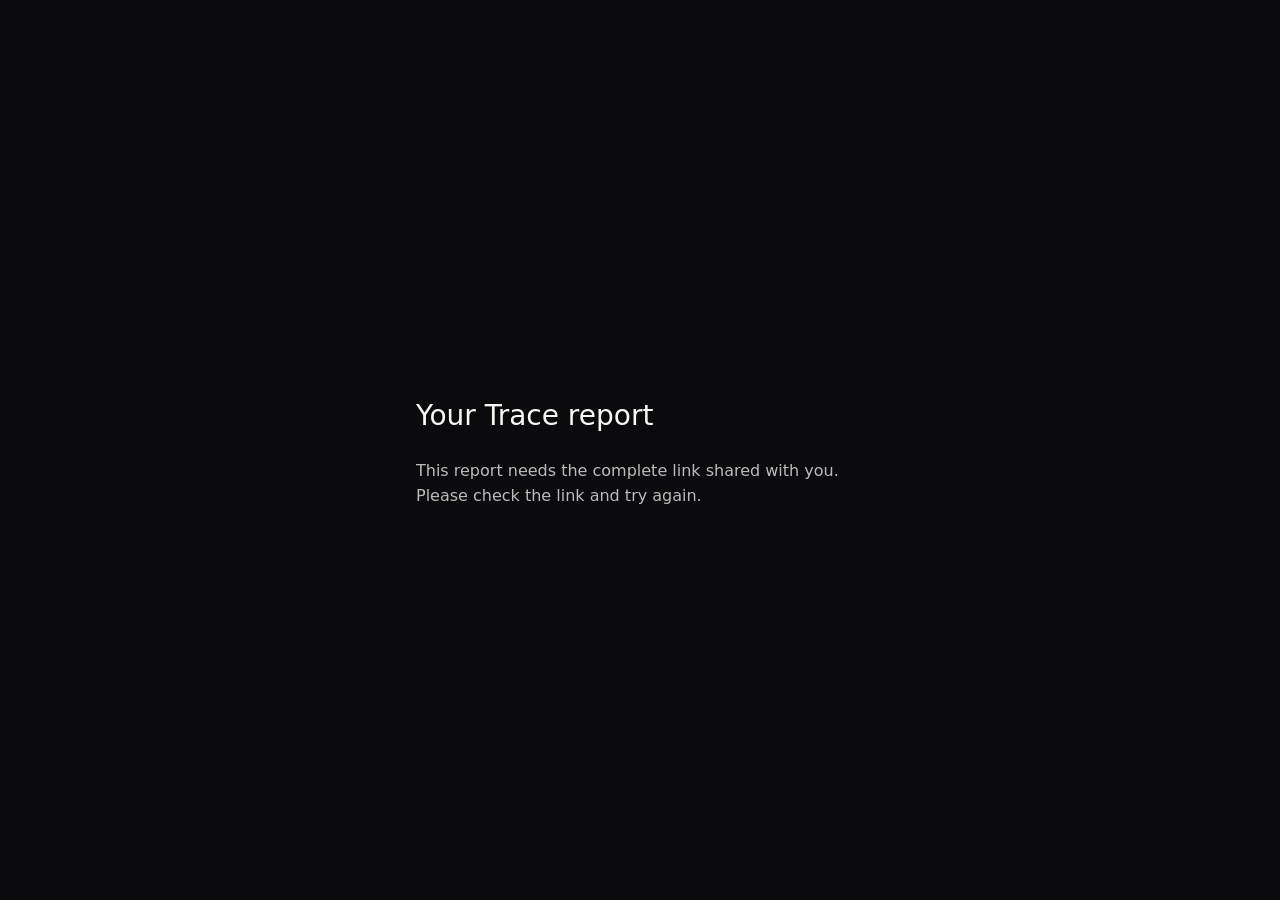
<file: r/b57bc005a1ee18e7b00cfbb13c668416.html>
<!doctype html>
<html lang="en"><head><meta charset="utf-8"><meta name="viewport" content="width=device-width,initial-scale=1"><meta name="robots" content="noindex,nofollow,noarchive"><meta name="referrer" content="no-referrer"><title>Trace · Your private report</title><style>body{margin:0;min-height:100svh;display:grid;place-items:center;background:#0b0b0d;color:#f7f8f4;font:16px/1.6 system-ui}main{max-width:28rem;padding:32px}h1{font-weight:500;font-size:28px}p{color:#bbb}</style></head><body><main><h1>Your Trace report</h1><p id="message" role="status">Opening your report…</p><noscript>Enable JavaScript to open your private report.</noscript></main><script type="application/json" id="report-payload">{"v":1,"id":"b57bc005a1ee18e7b00cfbb13c668416","iv":"zS+JreFB2omrV2lu","data":"X+iiizgjGAZXcl5Bor5QDfJHUA4pg952qow/MBaS2m/qNlBM9HX4/k091VKBw7Po2WbyjEB4124VpJPkAcCIven21xtDVouNbaRMjXcw7YEj5JX+Y5Ip22Nh7ppsOsZrF6m15gNUzIq5+Y0EN0agplGFhmEJx0k/[base64]/3BSFS79RT5Pg8jM1XD/BHRCwaYknE1cJxMZpqFE5DHKE6Rv5xA05ITL7uaw6WwDlAfzUssZX5/Vc+9yQbQGB08odZqHJu1kfc6GTWOM5uaa9Rvk78GVE48lzdZ1YJ8r2CaNXwmpp3FHxXXmkOW03qdNUm2MWVw2+ZdL8V6pwNk9lt0Qw8IY8lhcroyPThQIOcSLK+Uuft3O7InRQRY+bbi31LIpAh2oSsnTsBlB7M5fBFR6XP8plik/pUG3/4RwNdrGV0xRo2H9QXVjUWQmor8YE47C7lo8VCiWD2ZwrZ4FS/c2zec0mmvyeWG/1uhzavlzIK/ZJH787thTSIq7HOq9gVvMkMrc5zNGGN29jptu6rYbxgv6GAISnIEp0bMNb04PjvWYuuC4Bj9SrSUjXN0Jn64N2WNIIYWgvl7hdR4YOpNYpO/AsLxlkA3lcv+7n1O4PSqVd18ppyAYCLutGifOYxLmNerUkHGjHB3Kxau5G9zMmmdKCrx59TNgZPCHAUf4PiIC9Yh0kWESBH/mFqbIHAPjI/zFjwZXNi1ro9ZNf69hqmre5/6SeGlZSCxXqdOWWTPQFwmL8QeYblIZDT9uO30tMLd2++T1NfIbt3A90ZenifJtF7YdGsOB5fnWpx9Ny2PR9RTh6LlRsKR4tAvNJMdrh8xvzcCVbs5Nd+ABaK5N3qt5QbwkmSZV5IXW/wTeJLFsYUNDy/AVzxJMfS+Db/9XD1T3d9n/fMkwpKdxjcCr4eJfbE1TQ9WX+YV1P0VJB4wzo6GWxSuzkDuH4JsZ3UM7SP2FrNThYQyLEGwA/VfUmVA3zbeQ5KZh/hLXOLuRON02D+xufHImP4zQeULrC0aB+r+hrQyuo0i5qSo8FdYzKUSRXsFEKa0dP1HZVbJeEmAWjWF2z1foNHwDU5Q4zC09U6nBSQbK4GcP/eJY2FepR6pCyaCJ/Z/PLm2aWG3FuSdsacFReA7AtHFDNgSQ5W4ii86zvSZbGe2D+puB/hjqJKSbFW6bVU6EB6ihHkQrSnrX27E4Vhi2g7/pEyMb0kCQkhcbspmR64Fp6e9T7YoC6FNdo+hMAaUpICr7oLL1EoqX0OQ4ykQcgZS2Xx3D9oMNopuWGYeHRU0Ro+Ut2fXgd4MfZ//ARrejt5hU2d2i6IV/Fr2J3akvjHic0dfx4uJXP4BQfkPVlhR09VmorBI96oQTFSBW5dwphydxM3TWvylJCq9rvNDxwXoHUXAVlSric8R6ajLl7S/q7LxdfS9hAUWabln9LwzP/RQmCM3AcaSoJwV3sERgPpwDtNfBkXuknVCRW3GxCCX13nSwY6UbQ2C9OZjN+N8RX2J+APRRNo1Y8Wq7FVbIFAV9bGRn7HIAZi9vDIAv3eTLCkUDNIMqNLE8pFz439ntewhSErHp3kig86gD5eTf3j/PYcMdnHNwbzgX5hxqD3x+XYPJqu1QDYslZ9CnwDgMm2qx7ouLbzTypxKUKidVIb2hExrflItoAbKJ8S4o+dbBEhEtnjiBhJnC4ys4egbIatXwv9DEQD4bFORC8yKo0Wz+0L3cyNWoBWY6/FEMmllxwIf+BB18R8Rs9M98DYA3ahSkpZtF78HCExyB6B7W6jmOXXjFqJdEXLTWOz5CnySkhy+5JL41FqYd4BspwPSt05jHL9P+xPavLP7iRqOY/LTkw80IGanBwtQbGWWsS95J+r20tenZ8DKXSIW+Qp6I+/LBiwfsOOD5kDPE83aaGPKY1NNvTadDRrTjQ2YGtWtcQreFKNdmjvL4lpb5c98dfwMfy5ee6WltbXSCL5/gexi2bLepWYdAEd76jKnTRrBQXhl2oJoxeZJFA5mIlegJxssvqfALcDH8QTqZpXUoZLs+pEC30MnOy5s9gItHpu8HW4ZssIefZeJaGDcgBy7hFjUHUI1OP7JcxMwM/k6+FNM43DuFGTafXe/HteZ4ZjaYbam0HZPfO7RqzGWLa6gvARrsZLezQQd/GZxJNtk/hhPnkvdOzjOxQG4TjFOYBJfCeE1Ux3YnX7SI/nZWDexod7gws+g8Z1Gi8ObubkJEb9BKh2tsfXhaesvYoie1OP9soJWMFH0XTSs4OtgMzWx/NdD5oOt7cQXCi3gbsovKo6Y3lB532EfhS5eG7Cf8DDqsy4X381B40VR8qiwPAdTgtjFBVOLDNaLhTMUiMsbskvkKB5mny4zdVzWkoPUxinm1hhpFEq/[base64]/DkEQSS0quhl++edBqU2to0F3/PZHZNCRe5JBv7ZU0GDoa+6ofjSIPG+rMpL8IailaOEf+/XTWJqCzsrLWJjfwk2/[base64]/o5iR4j8raMPm5qDUg1o+7JufeevmngOFTmmZ/hKfL6fInI5dhzZ7fk+eX8/xcX+duPh0o+xtXno9ZnDa2xSDw9gMzgv3WgnREOdN6ar5cyREW7YfLSNECb2vTH+IggBDkThplse9kdBhczHgbF1uf6nA1BO3kWU/qzF/vcs8QHBkblN8gn5o9keMPsvjylr+ynuOHzyGbRmYBF6OIibPM31KZLQOhcEEuWHTELFn0aAC9kiPuONX8RPwuBMe8kcUw642JgK6h5iKKmZD0i8wuVKe/KHUTNULLm/eS5amG+/UZl8uMrHu9v0wXkay4GFAW79/8++44MV4zGba70e39x5EeFIgF05og1yCN5+t5xBELS0UqTC0H/dKOUiOsuUcea7KZ8HHEwg/eZc+UN9tnCPoJGPeTer1aMZIuUjcG0XyjezHVNLg7U4JxTPria7+V2lO4phyBrOI5iYQNc3u8me9c1EjO+/cfk03TW8VPrlBlOgZQQQBygJWrQBidRco0dAjWirAq4/sAQuChcVxmHNZTmtEMag1ENhPEc0meje2aXBDzglnJiGA6btXWJDwIQ3NYItvxXtRYl044oIwtZDfEYxTM/iCXj6x/3Z7FsCEc9w6uKLUtJUR+bAuxK5yUmFkgJBjHHd8oaMcCFl+M0WaNu2iyxCS4klBIwKBebeRlkBgMiDE3/t7WyC5exEQ2YzBO9TFpuj0sN+zfjkAb6swUxEqIsGBDnwONEBh2ROTJKLpPvyYJrQrD5kvltDrG4/T+fEl+4zSafS4O5uHZZp2docXxB2fpg3zJzh8XpFcNs/bd8JAhQcJlZOYQdyxKG78XuHTy7ipb4rIlcujw13sNba3LWaf0k0E6ZN/igOV+V2g7PNKk39rYRcyd+9dkAjssATf/v39jrZ8tbpjDRtYINgu0yItpOBrjPNO9Pk0gUNDCVaT0JFvGJmSU2xXVuABxBtIYisY0VPBt14fac7i16EeHp7k6DFjgCsF96AShzUfYh+r1yK1AlVQjSQBhYKUEJGe5D9e/smTLAX+0hhgU9l87KbLYqwPCnlmGZpt50hPlc2IIPysY0m6T6sdn6zj45RL4eIyMDsp2hswLCHDZWgY8gKCoNhYQci+2SiyA6d+rVHp/hjJoPuxHO7q5BZMC3wIpjflSCe3vKmaPtpoNwj1bDoNVo7B4YrSQMW/UNaiZ1utul6REElEA5jCdW7CAgTzUggaLEr/lP6gUL0l9U1Wt2yWvQblR/vHXC+iiJ/k4axqoG0J7nUlZM+V6ppjFGqCDTsV1AzuDcA0/OD2rhNA1+5C891vFdWzjs9omOe8zODWWpawLBQJ9yBrxZE1rKWqs9xCeeEUGS8Xy6gIBnNaUXrq6XTc8V68bsqgcCVLzKti36PxJ+dLT8uMYLzdOq23bUSIGA8xBkpyKTalAS/og0XmEPLIKdVeo8qasUee6O3FUxL3ViH6/9Y/BPYtkJkMBt+xr+fMPE17uqrHXjnm2H0lWfnS9GSw9FjfASQ8B/9Q6BDcmPaU0EL4lNROztR4RQKqem6Z2mspetIExLjyx77GaWo7TvBgqrTYhyE0b+On9yu0djuZ/Wm/cyyD5pwl27PIc8raUXWhwk0psZwiw0oZM0M3T3cB+6zwEbl9qC02CE0pBLDcXGU79YLLpkSgw48vBqfYwN39VyjwVtjrgLAAiTpsqWEFWxanzUxeQ4Y8CmsF5wmlAxxP7HqJ29RIW31ohTFcxSqe/+8RuoDqEcZBEEJzaw4WrBimLijeT8xnhAeEPMmPoZmrDSzabLiqm5VVzDdmWUmJxP9A7i0u7zkONx4ebMoIIMem8YEMA5R40s1hCOaGGQap7aQvGjo5Ylv4wfgDWGjObvLyxCDW2WBsfzJA1SmRIHY/JVebBnlp0jAdTruxvUWqSWmfFkgmmfm7tLAXxsOi5Q2pjmlIq8vgfUenXCXUlz0THmcNjKfUEF2jczeoz9EXwDmw6aAAzwCoLoOAf5UWXA277PpDbyTU6YWQujsvcs2Es3XO4fiN3Ev4vnFSgCjokHnjOFdF/OQmXNP/kqhVioOdzuduZqzveAfORbO+xErJUj+YLvVKWKS+uZxxfWBFS0gsFKIM8vDijkuQF/kERGPYBC/gCmCV4/ZAYVx1itlp7lVR0rMrSFKrSzJ1wjiOWfz/LJyfKK78jSXCdU0laKjXADX36Od/eMzkMdber+H+l9c3l+z67QxRNIJvm7gQuE48YZoL47/1+G8z6RaRuutei/cIWuFAHGP1/Svql5q85GahRjSw7YFQmYiiSbqPbAgKMPdXlX3MyMv3hUehD/[base64]/dFGSiQSurCnNzocCDBoW4RHmrgzgBxi5VZN9fBMCfko//DqtluL5ncXbppdWcGWfgaY/T4lLVOZ2hBGtWuziojTgrsaoWEWP1m0yIEp6RVYrdL9PLcdbrV7U6u8cKDfzeGIBP/LlJv0UZLDzAoZQW8CJoQJzVYBJ3z/4iTuIrmw37CgPbz3tI4lECDLDnvhErnu/0w7Io1RvH0qWRWzLEJezE/Cb9qQWw4eoCDP2Jac4Hr6+0MjYM3gE0SBVIVIv9NKboaTvUUquM1vQ1BbHtf9vReWlu+9U1f5YZs9i3acqs7PSTagHmHwMtk5JYgH8U0doYMdFp26YQ6xfEKCfPXlkDK2V+tXt1oVMkkPiGfN/RIsg32mhxa4D7Xq7psUtUSgxEoxOfVRMF3TZc3FSVwE9905u6mrozrC5WE6sk1xrltqS4CIGHwWhp6ln538KZcjZBCOQCr5/8fWe0LV6zUmhqUhp4KsfgGtd4lMCQJiXpvC35wSpefVClS5GU9/QZ5FYdJbZ27Gf22FnoO7bJELOdNbpFtTIiBB2l1buk+1l4ubN55e7R1B1D2noNCxMcqo18FwsVqpTxFs6PaCyL/vfUtlmZsoqqukVVuUVBLLeq7tCrfFEh+/oZsIuMcKKHd+JvwV9WH2ijPIJyc+eZpw1mVOF8FXKkdYsIkA6YYSBiLlCFvXb+Ckg68xdQONGAmOPArQgo2sqpRPVS0+qCaQzdUyfA7tXOS+4tLbADg47OXn/Zyt8OQm4oM43mcZtTak9MU930IxF0Iz8k9pHpNH1tmLzDGixl5X6YliUhvc+g88ZUA6wHbb4D/h8tWOJJMlQATRg0p5cwZeccIK/3hVc1hWMiUnLGDkPuQZlgvJqIJLugnISeQubo3PW4m9PPAuw65K9PjXqmfwxjij9ohdqXZL9e4JNqQdB+kJ3XHSREo5sDYXK8ivKbiTTi9xAHEBUkIEhaAZSCHQjlXsJtXpGX65Qz0sO6c3986hnB/RVs5CCE1Dg5Hi9a79EnvCaSw79GlfMuzIYmttbTxg0XM3s/wsty1IIHCQ8LCehIBVgwTbekyyw1IYn2E7fSwiFAutq/in5UhRVO3IQjQCbLfO98XT02Y2p6kN+a+Fb81yETXzMkg1+8c0sDfYtPKrhaHD3/3SK7m4wKb3UMTlqTcmY5cEjBPmFd+iWNf+8CrAm2IT3eCWLaXSyf0/LU6d1g8hHB8WRquTOfS8D9oRqLUg6wrprVjvH8kZGpa95vmloaGwPjoHv8wYLBtgKg/AVVn0WbR8a+HSDnuXO982eqWmK3E4Da6AtlcBaoyidNelZ55lXIpkLAzcjV9FwkcPeN2OebmBbWwwZqrfx1b81IqqBVQgY36LGCKdWjJR/o6LlKfF2OgFCypLOlJssmyfr0INF8G9R+aEs8lebRlWX9smZWv5D1drt2yej5TsgDda7dSRzjief9Z9JjKGgdqrjGENzq6/q/8gcNZCz2wlJypaQsC9sgJpaZCQUjQkbqiJlrTmGU4YQlLBmfAH88pGHZDEFmJR7Tfq+IGVYhDyea+zEI6e2v4DtlBbG4JdNtDNXVdM29tI4BHye6RpI5sVxc1/C/qgl2vQ7pUEWxABrVpBO+Z+lzxEmS/D+/kzbxPu/kFadpiWorVRYQneiMRJnYq/y7jThKq8Mq1c/sIxCRgrW9CiZaPtNfqtQUK6rAyBuqEU3TnQYqL5b/9rA8ZD15OAGMmbJ2fur7mpFe21WKKOYxtfPXNG6zq6uAqNu51i8APS18JiNK956XX+t4EsbxvnG/Wnk4UklBzwkE23rSXrUoxdXBKKUlsRhwiyOLNd8rvSQASIVIzU5yvU1BZk1WzTQZGpqZkhm2DmdXHCdzhCl7j8uSAm2WnnH11TTW0HDWvFDjXr5SkgO31iHdBAhxFF7AnU96hMj5xoNBFlX1kmt4unMtCI+YEyaa1XGth0MEP3l57T4LUHuW7EDDu17HF8ONkOW/cZ4KQaWZ9ZHITB+H/ArkjilDkSwKyNtBJGgLtkwcZvzu9gk9UvDt557vi48mWJCeILl3Hfpg1UHFaGAvFS+Q41sq3khyV1yOpDrvphoKiKAc/huzAEgqe1Q7rKXhaUKPqSy1mCoShcx5xx/SBwlc7UlpXlm9yOwgSVaOytCO028LaOsJGuD2JV+R0X/NrMmJFx1LGOsnQq7qRwFbpGwn5ynrtGQU7Ecti/t4uWvQgVD2Ve2CCt6hHZZPWT68TbU8XeedZ5fp7YMYQdX9LJaxintfOQ9C9hCgU//A61KP39HCNtwhJN41+yjgpWDpeWhyb24piOXj2chrb0pJmumIHp4pKbYZOP3euo/OdFb7B5f0uhOHltOLsG5C3VaYN32bLFUbsTE5M7q0zpLUgmk2EdYpVwftdPKdhvDBW+wiF6oVzx/ftX+REinoayK+fe5Usz1GTzmtvJVdRtehCaHWIkNcaBG7AUZr852FX/I4lqlBi4DMdO6UDJIFXLy+lZOcImAheOpwPkdV6xqi+Nxxbv+26IUXpkGAe6XJNsrh4FcpOMpbVduonvFnb+0AuUfpcER5BQo85L8VJDedXclte5g4PZkkKlvlZPE9+zjT+grEohU7UOUfGftgYS7jxEx84PjvzQ2tTIeVNF8DdiypzUpu+3QNHlMFpBWX/lj0PN5IdweiidcKNZIthDzzvTnh0al5zQ+Mgv7MNPZt1MYD/wmntWupafuSjfAheKZf5bgng+be4yOWQNadrQy81sLwbuHR/QwfsyicV+vL4PMiHRGl4104r/MR1fFnw4IR0dQCPdL2YfD0bozdGXJimX1p+PZ68zc9trrtG5IllEEbBGCB/JCgGTVcqhmnIhm6k2jUm8wgFwK+gBEqV+WcQQcX43Znaik/r2oo+YywpPJVIMf9FgwjaFt3q69TuGcrwrkGjMO2rv2wClOLNbRkAhIDheU7K0EqlZAxeVm//N6t+sCbkJtrvICdYqdWMCcUoLhDlqE6kkUL7Z9//HUCHSsIC+LZG4K+cj+bZsM1t4xvfSN2+8cz4Uil9AMv6SoOu5SUECUBz8ZQ9GXZ9nkwl16QmFzvabzz035ZTgSaFwYI9gMmw6p98eyJ90UXfuU3fq2hE77lg1IkPD8aNk313JCrs/cfRTLH6W0Koy7cBh1Ea+nptVFuP3gsZNxASfgS6ThwXko0BvNhnbqahyWPEBnbgqJiYqTqykXfqURJTECD+BW3ZcJm0LIMtNVr26TgkUbnV/fJucn5fdP6Tdz8hjMgl6IUbcf4e6jExJOTxASa2oigC2fP9CSh191OuKDgO+8rpGOHx1DQ1qdXZhWQmBn0MDj/[base64]/T1b1CwlK9WQg132oNNNKlsQBACOFAGW/NiGMGXjRDdqaMo46L1IKxmvFt8lC5IYQra36z4YIwx6I2YIM0FWR3PKfSYeXFfoj62ybhJrWNT8xlURXLQgFk3JqpFKiF1NizoAqQlPu1LGSphZSipJArek6s/4NdOUW9Dn0KOXxMSig5HuuddkfVyp4SD2cYCHzz95qwrDKxFREk9+fCYKoAnhiCa6VUiBdS7AlSdfyYWbgo3n4arZxH+Tealt25CN6Y4+m3WDPJJbbQzCzGF4ezgz6IWI4ZtUlPZS+5fvusH2KmEF9eY7wlQ9buW6+EfNp1l0OXmf/vjaun/Dgwu2WfMWHIYaI3AIWeFnc4Gr23GydINeLNZ0oaOqNnrCPhMvEsLk/aHZTlnEpXF1VncKtY1eJvW96msOKGdL9ds7o4+HbswalPKMc9icYuYlUKmzuxTRJaR4DkBgNguoa+QijEDWE7OXJVuy89Xja2x57bdX7gbr0h5PHlw8UEDey7Y/QYOJZ8CJgTOMQhzilglsCCPSLUBFGxVJY6DQIJxKdi4m7XMrR0vl6jrebjwFaYIKBmJx8I+b3R+VfjB1rB3uW6ifFhQe+pxYPiep4vbrE+3JdEe6bae4gUNrCJ10Z5vgrVGzlrg1yApFbRMWU5aThYvJX2yC9xX+VMao4DEo67NPkT6ytvzlqcvbJfEnOe+bh/IJfsujL5Tq3HuLWC7YTj8sH3GhdLu6DrQOZp/kxf2TkJ5SmZhOmz0XsD7ALmYSrq6o3WLZxg8EDKVvFnMA7EaSzt3t4CnSH/0aTu1l1OfBSjdXWR4ncp8leb/i8VbOsMS4lX1XxPYfAP2CGfMP1YKNGg4hEiC6tKrrJv8cNFucqZWkNG1oZ3eXingQTC0vmhCBPVb1KWZ/vGZnspIR0wGtcECvA/UYLb95Ospc0Q4Elke+xTMeLtBf5z/ZOIu1bz/ezdlHTOhkvAyJzh4BMumjORSZEzJeHotwh2GkJ/JYvG434sd4Uzv9kiFupTUTmh4ts9d7VRth9yPaJcg/g0oYItCgBiNxW73kvGcHL/LrOmK4CxJYs1eAgO4H+qhzZ4u0sT0nT+AgFKAutI048GxGbxzzm4lUgXMqjGObtL8LbJo6w0ltMECMkPuYzVg25Go+Am5hv/I6bMeLusJZ1UEHdQutxofDBB04Q6ZUnPMT28NPhfVUZRUx9s7rj4bC73Hus/v49cwXd6cxhB9zz/4vcNFOs8OlAspESjc3wNFtbss25nOVJL7FYzT5Uq/LnqXfwlOzP+oZwGD3ma1FBtJpAG9afIuXcKsEdEazPD3p3o7MRr3XcoIx0REVnjdirqCy3s/xaKwUQTi+7gZvGwnFqpX4vBAiZiDHWpbFtXss/r211n/rMd10rwGSS8LJFqRNHAfSFPLgXJ9/6lygo1A8EpyF39Ta7CH6wbB4yCBdiMjD/u6+7SIsqm/FQMlBRSwHGhnMop2e8Eei2E9GVjR0jyDEXFo/OqsSTSyn2usVYwERnT2uLws6XpyRlUM7oK2sVXTOLRlMmB0Su01xzClbn8kTjz4fp5uA9IaZFRx5fbzuhWrAWTCYxuaV2RKrxLxIO50VOuVJZbJrM/xBh0oiG5d9KAgdcANQqQ+8+0m4JldjZ7Wbnqz5QVdis3kuenKyJqUBGAIU5JyRFudYhRVTLiukr6x5/2I9M//QwnheSPeSo021hqC6tP+PsLWQbmhDFXbPxhNdjF37fyR76ZNmCzuO1H7V4sOJvOH8XKnnYqu1Jjj85aGmo8B1ZqCc+70DMRBD3AxoBM+2+vv4jlXQPitkgVFzUNKnlEfkWJ44P/KbDAK2EP7z3zljqnnbXTNg1fADy9YQhEFIZppbPYp656MDDQlBxbCw1jqcdqEvfwe2G6wrFqFM8PDstXkD+xWMmAfwzdiFFEXWshoNlzpGF9jpNpqOcia49it+VtPLeC91zJFlI7XRhUSCsgVMZYasn/5gY18bcvmF46nZPofNZ4NSgO7s6YeKXGuDnFTc+SAZaTFw2yfGpO7TdRvaRazcjYnItxcgh+UVCJJn950gfULTQ/juSLI0nk/KHvfShXuEwo66Fw41tiib/zFC7VoQbyqQjj1K6clU859uyYNiXXLFLIpm+TwFrmUSk3jxWEHyH8kD6j98gYLP1VOAweQps7Zs52C/WjWfz1fdPcUjiM6qqti8sCL4wYgtGEq27L/yQDaRVyB2VWwiqAYe19L4zAcnNtthxCd6BfTjV2hz7xdGSK6WwlZ7UlU+a2adzGm6Y26NRISw1NUpdugZjYh4pl64OzQ1+fpHsCQbFPVX4F2glWw+6vXEvxOPPMnhXN4MyeXNH2vPKxrNK/A0T4IsPM/cNItxAVJhJ80tJ39SxOfXl85eQSRAvZP+xfORmDQ4Lx09swuRRuMxD6CuK7yMBgW1P3VgnN1Blpqg8ChS3CBsMKHaoujaJ808zkt6h5Y6+WYApK8w7/H7qLduJb7V3eHUXPIH+zJcXiXyLtJUDnCLVpwNYpftSkYRwcnIu024nH3D2CUiwa/E6UtRL+9+NVBsw3E3P+nVYjDiskog2AewTSy6ehJ2uuv7lEv6bJ/cVtzcV5T2qojT+fPTqOvyTUnwEZCo94zcpmBh9YsNw3UYVDRuIB4PY3xDaLZ4936HLhr1i+1Jk0nmcxnfwukPwDAtMtZ8ZNACZalgJMaoNj5PRAEBX6M0gRZ69neS+SJbhJNfLPr0xdZRIKcGFLMyZ019LXwh/+D/ilfGe9jlpOnUB6eEPZLiJOwPqsyLyTPp5CZaaeevufD/7LVaxvYt/LQ9V0NEA6IlDD/AilqwvWz5cxBXPepUzSAppBn6UFwOl6657aKwSCWBjAm3PqRYqYScVJGGaQq1WlSFzozMw833CLz6FeJ8lTgWCgSltjTh8h5IeO5VPChe/NpClz/qJkIH2QSnkIgaAy14TrE8osrHJkuUJshe3cv+SQ+m4ca4uNgq4ANUohxcUk0+ilyMD0RUN0KZcFAYJiTqqVOfx7Sdj45yL8uHM6TAShqj6W8hn1wY+kSCO4kAydhVDI0YV3zX4VK8bZeZB3QoSl8uCnEQqrUdlsYWEPQfhBp/WC7OGmSqNndP9/uLMexiDfzXbQFRFbzuqhG+B33oduQ80VdZbJ5WC6Ks6g+KTc71GEsv3ymIRNPGugO6+6XxbNaNrnuNAE0LgXCc8/AbdCaIA7zdNdEhA/M4xiOgl8fHb0LbwBqCVmRt+qvb/W1KE9OpEK0AKJw0q+s47lgUGxt8AmsCPJXCUTPG9SZDUOUnqs0ttOa2+Qhl+au9nroBZn4yuTEb3Xkf8y4i8djwLlMpcrk9iVb7c5cYqbnOXv3Vt6d/AGqPyShDx6a1LY8LOol4hNck5UyTeOeZLUpe8EGvEipxJWf8+zLDGapZAf9zwcTs+HellEpgAnDPZmmToRnNRByXMbwWjtxvYOOlXb9n1d/[base64]/4V00T0h/Zj63KahiA2/lWaRVKOWL90zIdXihGd4E826cDA18396ZJ8ZiTi53PVLf+iR6qsd72dI/Nr2gyMFAq1FpBRXpHFu0uJXhs4N/ZDWfl1EHCMzzIhiUEPyS8zL2ivsZfxIGEaEcDi50benTPbvfE/vJdLiC7XY+pOGc+qyuHHmd91SEBfCVRzI0QNHWsh0os1qc66lwPanrhi7YvgNUr9LCl8uL6ijyfqFfbygZKcdQSdE5VbcXh3JyZOwL8HfzYqSSAVoqA2OgXVhBeVO2Pj1mzSu7BgM7KvDZ25JkWzXYCq+/HAoggZAUBkvuc+3aIWiMRcBaenzA0I88CTPkAdFmpJvagQ3dMwjv5OWJmk9hyz5g/CmmL7wyiW4g/0Tynbsst2Xx9MJLBsBq7NQrYBXXvClc54WtMtG59FmDvLu+QVgiD6zfhi9/Tm4LAtRBC4e8WGS/pkVWlJQzH7rS5phQhSPa1Z0kuzo6FpaTuFOoQC+wMJDeig8DircS+jXon2a+D5YBVABVL26xHzC46tGwskDDtFU/t/N6p4fnH8H+z+/yETyqWgVoXoAAhOUfWWG+UqtQkW1uHPrlTrBOs8ku+J4A6WijTQY/U/4GMTcbdOR8uWcb/jFoVJzfnU6bS4UrayuDF3lc3dSWkx715k4P/yIko/UMowsF2Q9EzWCW5pzebpItS6htm2Dr6jy+8YovtS1RqhzYUjlWURSJrgKdoLTx5/UfDUxUadsLoM/u63jEOWO2jET97cjMlVkX1N0frZRaD55uNu06zUAvLsdZ79UxTu++SFIvm88RTF2IueTP8ObVygDTVEu96w9OKVhlM7rxf/Ytz7ZUuUDucrR+NBjvHARXaPNr2loJ9dnq85zQcTCzg/tv3o1rTovxma60BZoDX1DAF0TAujEZL9qQMe/mnPJmyl4FwPhZj6zD9R3YmoGeFUslg2Sv/rEaA9dl9ljTW1hrFM8UQ8eY5zU82P3wIoAQuz7UR94vbRFdlfOp0lLVIM+3F8wGfQozmLTB+S8di+aLT6WWPt2HSTUWZ3FNE+sOD/A4+jATt2ME1naRCBiWFzBEX0HVUGDr8YM+3Ca0jW6PPdM4yOqaIOUvCTjpJSUFesbN7EcHVPzUlP8xnW8FNb2L+7gbe7jTy/AETsWP8xaS3DU0ls0V6YeVc5CSGDpw7Xif51CaRnK7jezEHYmkvEX6PvexIc44fbAUyGvE4XA1ffxub8pvvQ6XBxJsMSPgAGXAs/xoyNCrf+3hXWtrB04h6s2LJBhPzPwN4dkUD5B0LXEG3chfsYU3hpztPN/YJOy7+IolJ8BGpDOnP0KvyVB5CF55otbhH2qxsbGVX+W46TOPSFfQBFQmIMgncucTrRVSTz4U8VAPycHEU7dmvHWWOBjkssrSPdpt4tObSuRtx2ZTPVFuIIZ0E/eCAMF9yoi6Yv9zM8iKVaMHvQuUAwS+lzqBRkm5Kh/WCY1S4g06g11hrWoqEFsHMKqKAwpP2nTcFJq0m5WWmDZrPNu5kIbS9YAmuov7whoXKMGcG33BbMdtIzYCUQBsunqcZwO1WlFM9WaNXjbXAAol68GniDqt+0vAI9WR1NJtRjG5EzVKP8Jal8BIQPZ4FNBQ4g9Lb/[base64]/U8mvH1IstowqIJ/nvpA6TQ4XPi3tTbyhK86/Ij7DuwlzbDE4eMNaA2KElIK+QQq/DNlJxk63F5DhHkh/vY+yTHUE60lt59HnQfbZMcls3pRpJVJGOMF1y33LE2lCSuG+HPVzOYG+zkbw+Y/ThgdSEHsMMwU2MoySyn66xjH7HjFgAszcKbPtwSoutJqpQOG/qHvFTAu+/L0bV5rImBXjjmWFpDZAOJS9Td7mhWBDEWAQf2SZjWzhvwAUiMz0RNAJySF2DtmVK2yhE5hnHv1UN8GZLg7glBVBc4jxoAEA8h4NS7bT/RbIoazGMdopeaUCGz728tRdvWxMsVetbYIQa8Xs3uj5+iuxpQ/SjGpnj6gYB9a04Ozdo910+JwKwDtoksq2GdPYeuPQjbMi9dC0MejcKcDO8FJZFQOC4oyYmIxxW/YVOTL/Fp3qXmeHUxwh1m/zEjyG0Il4RAW8FnwNwjAMYT7vx0NpUFlQJ/pbbs+Hqb22YON1UvlD9p2V6d8dr8pTy+Vgr7iq8AwGmG42a4IuzsW8Pq3N6HaMVBdW1g1n5Sc1VRSqKSpmVfwzzLhxPVoOpRJ5QEizzN/zo2A8/59hCpT9pTN2zwgRlgXBjArG8ZW05pKjRjdDeRGudToeD01kuO9xtYIX0vFtjTCFipBa8nDf725ilrl4vKLc6Z1ZuJWci7BuKBGKmLKH/9Y9Gtxg5nfSnpF3w57YaUjUpmKpzAL0EMClAkODizNExhliqdp13Z5h8W494S0CSl04Le43trWC4q2YEu0geqbwJ9p2lAU8eEH8idjsHkPU/ez1JWVkb8PJHaTjVBfBvbnzN4Y9wFS8UxHozXJqp6wTMNgx2ujJnnAgR6q7pWQgmLBC28JQ4tzfQnnHVUy97MEXrVWyQz4mw55b4CETNwQDbvtYWOvfH0aP1nZS2veUjpobGFqedGhPyOuuH32jDXo7/+xRtB/5XACrrMQgAJaKd9qzcTIXF0lgnJ13v3RRpidoEmtSnthGi9ScLfG+qsOxqc6SZSjCSe7zXrvDCCeV/zE8afbs0GywA4IM8zjzpUYl42pASglwrAoPaxwqyv2yfJg2aaiIK7hRYt1B3KZQyls2cFkMnqDE5dSI0NtyzWUPb21ma91VqCCZGiY286Hs5Ve/vKhlA44XVjDCgqSB4FTee2FIa3NRtIl1doxDXOnlPL9QGA3yES9+g/NA8FWTJ7fIlVlxhqqzcwIZ0Qqq0SPv9tKQJVhhAuBrHK1o9qFgFXyLhcphYfmqr05Jl1MpUYAyjcL9iBeBYAycd8MytSSOX+PadHQpdOOChi8W2xbErfs3En0we7h1Paeurk4lznQdd/5oB6tNr70bnEYgp2v93ujqNCHfgC9ve5iiEd1YK+677bwrNXog2YUZsRHmwYliRF6I0uUMOQPAnP0TUMGXNC7Bdg41VbiGDWKC4ynekqhHEnAa/cYZL+PwwcTaDVMImY/bRYi0McWnLI82764uR5Woh29n3Fc+uVeuQGL9fJl96ZySMvo02y0FzISJmOYic8bIWmJ/G+/KStO7nRTur3sO/s8ackKMdWbmdSeHwwjCRbZSeVP+4u7aAbDSsR+wS0agQ7Mny+zmhtdj9OQsUlv+xYcxzD6ckBu0Ib03d5pqXBz1EjGxSYwFgCywxzVQqgUQRZTDz/9cMNfH2HT+hLZ/LWLGgZOlfpY3bxAiDw641u6z0qoCiMw4AEpzPdiatEy/oLh3+FHMxgp5bO4CHQU9i4eO8Sf4iycoIDj2trhDt71UlDJEUL6TQJjPry/LOKugA3HP9edM+q1AeG3keFECPnUGHzV+AeEHnczunNvPEDX94/uDpNqLPov9DYk/PCnQUwGRUfObsdqFVSaXryj0c9J/S3CbxWRhRUbGpzY4tp0HVcQvKmgIcrv6R5fvztzPiaqn/ZCLkwiTGXH93kMC4JVLvZsyxhq3t3bwHU3gkR+DosVxLwaCMMobDWsB6Dv6cIDAJrCli4PlB6X4Q3kW1ZBmaY5EQc5DWKOiCAUUJF5MLKpyOfzXKAgk5+5+XnUqifTfnTNHVmVdrZIGf4/WyemC8btXJ0swgOTNWoclO98yuibgG4/zWJh9Cy7noCo/7U5cft3WfuwPaJu+zz+Vq70eEctRyrOPiwZx+5TffzeoM4Te+E7wj/UBFif/xsmDTNEWE7MxPl3RlVaHhudE+F6Xjw5wEc3M0In6l64AK/m4X4q9KstfWHSg/mD2fKcYsHDCWjaSXd4KvbuULyA3WMEJda/5h+IrGUTxiJCtVtjFIZ7Zr5eQvVIYB4P7g9lLPOYGpkK+XL78vcN4RSUHnuMbdXv4rGIdZEBHIyYZwn9MJt9iHC67XKXTty7HGkFK50E+782Ucalb1ZoJ45wxX2MZ8AKnX95NlywS/7zdXlhqMPKZFf0+bQ3y5VSnQwMOdWAJJBzyyorZY37Wy4V+GkwtCDailu6XWg5PWxJ9FjOW770kazIOib2Srj67/xxSDJnPTzE8PGNimuqMUO+4mVVMXq4cYKNJ74Z3eCc1u2j+LL8hCwvAlYE64nbFXBRA7ESQd2PyfWP+y/V6IajBtNzgqPyg8dzO0B0y+061pJoeRGZ4RrjrbhN548pGsUmPMLaQT3LftjpoTkiNp89exVboAuyRREn9U4e52FF03dQDfNYQTuablyOqRM7XJjqCwfG1kEMEV74bES4V6pfAvPOoC1MpxNrY+Ti3BS2BI2lFupl7LwFEQiEVYak+Dcm9gu/8gieoIA6ap9hAQWt4nerO8D+pGIIz7xpp1aTn/+STv2Qp9P1oQawvI8vZv8EW7gzcNIXa7qS9lGpPau/YHYsYdwK6OZ7mhJLm0Ghgp0RmzGR/Jo2X1frn3y5CMsPPmx3RLUyyPJyCKdz5ynkKZVm7iKpBqfgH4yIE0rrXjoAWhIYyptql4zccDmKijxJJHsY6GNeMPq77S54ZPH6f+sM0CmKHBRv81v9gGYsenHOXJmhNjCjPnaTLJY3ZexgOPwKulrCp/NJAKXB8PDM+VSYVRVyWMJwpOid8CssYTcTYAY02wvI6MJACGVHOujgXO5ebG/[base64]/x3Bx/4UN/1JATvywptcdQVvmYExXqNUESh0Jh7PRdCNcwfaMrFWtTl7g5lwOMAENZWQ+EV88eCIxwiKyfRpztndljtvHM5w8gFZTnYJRl4vfdnBqNb/YqSIG9jybR+L8LA7aaCVbSfkGGgkXg7tKZnTJPg7VV4BzLFU4QiZM1qJe/[base64]/5ViZpJ+tTpo6/[base64]/IpnczsCmLImwVzYGSySAzjPGkIsxhg8t7+vyw+BlzegQ+oNnBmcXcu/RyFwzIsCQBWcCpO2pj7zZ/NHzOg1YRz/g8c5tpBRmzZUPfdkpLoOtvlX1FOY6tc/kKylGEStw7ugTL/aDEe+x2kyWCro6Fq1edRm19pvNlHAtsE5o1p0iQ5fxLuQWju97pkDJ5AoRTce/8MC1IV6Yn2/KQp7J+VbOsj9oVKKm8fN31wTyPqmyROUUbVa6HHxLIHWO4AERqLmSbTpMKm1VXHROlqIUFqMur5FaNtKhJ5O5UWnmw2724ThiPxfXnCRDsL0Y5aAfME6wXgPaUEeZzU63mRt7oa2WxOJcaVF7Ry9UjoTfDqPbf3Grz4fWLDjk3UkVpttU7xLhEo+iP9pxqfBl/QbAemiEWQmsc6Nikj4Kaz8NiMQN+00S9KA5fSs2nnEiJKl20dGM5eDh+bwwLgVKjLwwddlWxh0JOt/Zl6oJzvPjutBV2Q=="}</script><script src="../report-loader.js"></script></body></html>
</file>
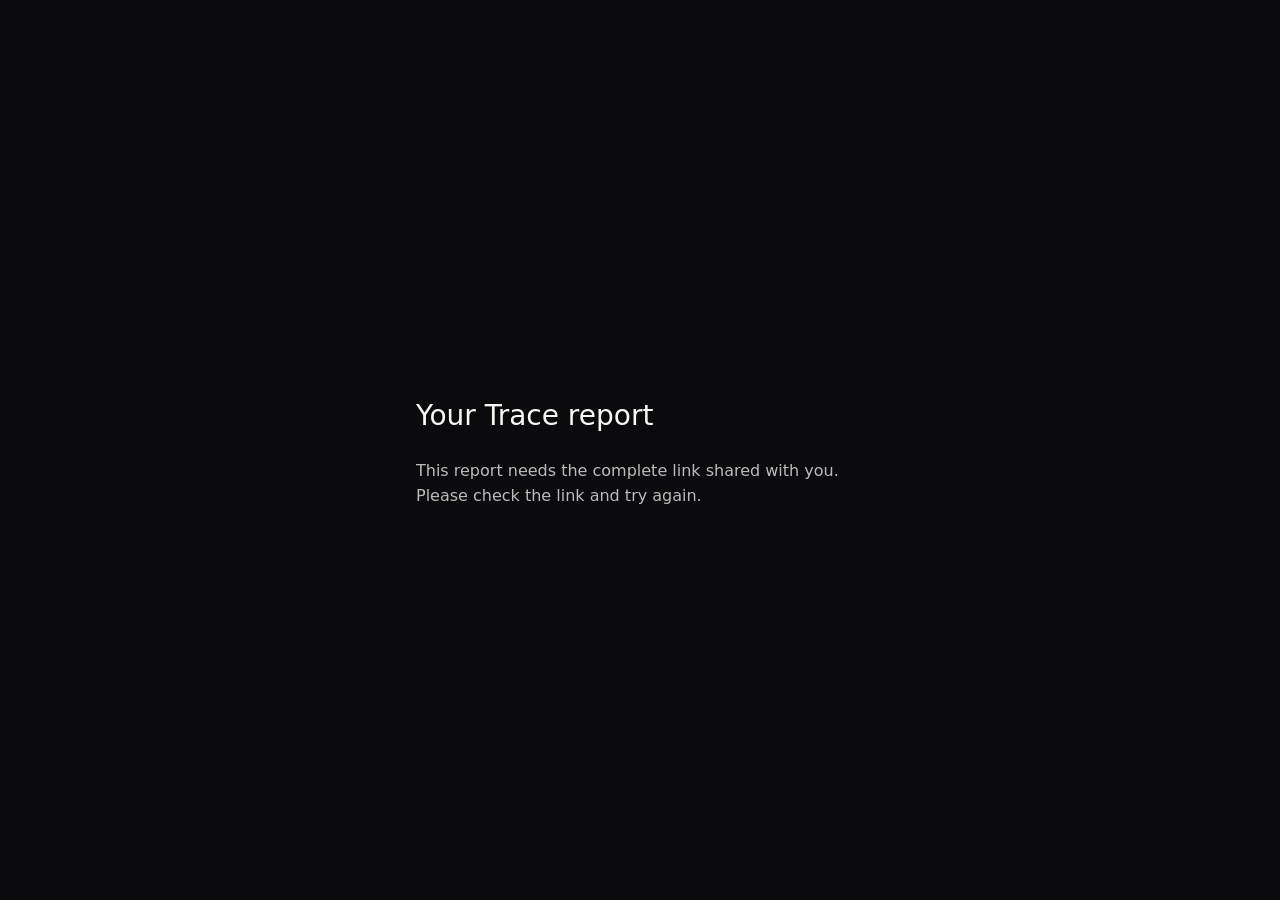
<file: r/c3b764f7f089887f5a7a63631d6bab01.html>
<!doctype html>
<html lang="en"><head><meta charset="utf-8"><meta name="viewport" content="width=device-width,initial-scale=1"><meta name="robots" content="noindex,nofollow,noarchive"><meta name="referrer" content="no-referrer"><title>Trace · Your private report</title><style>body{margin:0;min-height:100svh;display:grid;place-items:center;background:#0b0b0d;color:#f7f8f4;font:16px/1.6 system-ui}main{max-width:28rem;padding:32px}h1{font-weight:500;font-size:28px}p{color:#bbb}</style></head><body><main><h1>Your Trace report</h1><p id="message" role="status">Opening your report…</p><noscript>Enable JavaScript to open your private report.</noscript></main><script type="application/json" id="report-payload">{"v":1,"id":"c3b764f7f089887f5a7a63631d6bab01","iv":"mBTbLje3LI3gJAbo","data":"WvJXsoPebijVd35kyzDtLt8XO+L+N9GvqHE5wFHox4sYiNYpP2GaSnjAoUfVF/alg82AtJdL1c4fKovDPAP00T9QuTnXAxoxV4/uOPQgscgHgInf6W0MBVL7li0B7g/S2/B2n2No6dK3WY+aazkfNTq7BdFxsNRFNKU01uZn1xNEshxewDoKo5YWPpGDAbhB2zL6X8WFsLmsRr5t8uZAgObEaR0V2ipPe7f+nIaAqy8ezyv7zG7DEV5TzR1UYqQYGdWSNK4+T+O70bfWgcFOyyeCxheGK5yGiAO3YDHDQCHYZ8C9xqzGx/GpjqRjM71fIsNAnF+ClVF86UMUpviTKsrAFsSYbAd9tBVY9KGWtpgS5Do9gFbuEN2nBV972rRs2+DqgvasuaDRUnhNMU1swaRqVSWWq4yGsgKxYCevXj2D5vrUHmY5Qme4grpW/ERcp1RQmSXJmUObe7PePyk7JDG5paCEPDfMxE6S7YJbVPM648HFr8ZjiQcbieMnbFIGYaTMNn/RP56E9ihbyPKbieiC9ezDz37YFpxE1RZ4AvlxXjO3NrjOndY7Cb2MPMIrhLwPWV7TMShCvRkvxtfxfuNXVP0YvI9UxiwD8dYMKG9GbIecSx4payLEosWSVpM+vLd8WtJ7yk0FGOiTyixrjKoIfGiaoBjJTSmHjWlnN//t+E5l5Eahw/cni0SmIS+h6PTs8Um6/Z1Ui0LvPOKfswVlCK1USq2kJYQhe64xzHuc8Vk3R5G4CFteFa3DN8puexHiXfEwSUFMTDfnMrzY9j+LzyCgMJVTkpH7JPeTJe3ck5iDR/cUayHi4/dEV6ksI79lzRW7WJtI7E3FjqUN0vY7R01JdPsgz+8nfHSaj5hQpbIlLXHWXXioUeFMNg0li4O2rz+KQX3zPYWMdiXl99Q00Z0QVZJonPoMKLSLRiTN5TWfOdzUJu9qw1wQi/boDn/RPDlHPeKxfW8wE/wJFIdERDmuUC2v/H8XH8Yql186ZBNv3DDcl0Nb2mlmi33OOlvCrdnPpGf/hj1pZWJPggJbJdvYv4YQRbyphI8Q8Qw5X6GMG1DJNQoHKYhZi7O0Yf3PSSUTWn9YnVdlqKyOB1527gRxEmSsgVV5H8zQEBtZPd+0IcWS800qYkOO6CxpnmYf4wg6IJsfzJKwV/KVNzil4BvnFqBNo/lt4yEYiIe3DrNytfBGhCLkHik6+5etzTHNBRP9v5MJyEq7BON5DWXIf5dEDLz8eh8QorVX9KwrUpOpGBCrhoHIw5UKKwBgpRU9j6MZB5bK8JX8Sk6e9inaLjcIH28ihTPmT+OdD8PbvO6NFk5cOmPveosKeTZj5f6KidXgK0jfBmqKjURlHYn1U+FZb/b83qP1sqFvwS8jxnDVUQ1Yuf7Bo3eUaZTFgHTGT5rtupkwGNgGVqJcSUaBh8jpz6uZht/n/Kfet6uOn5cO/EfT4Bv/[base64]/vEFQzBB8AVFwioTzkQbm5CRLJhRM3ySRwMGcBgtP9NgQ6uYsICScFKMWCg1Ph0uzlAlK3KpAj6bwjzBA8SIdE21+1wlLqsy2n3MOtuu3USpKI1T/n1lj1PN8RsOriWcHV9H6dkU0LhAFMuPOlN5zdxVphzB8/OsAKc+4p1dfRnlxmOoQFaJBdwsFwGjuT0jzedVChtb1fSvoAYEYtiF5nY60kWMI/rgeujiXpqE0eL1NG9C/gm1NqRP8m2UUW8x20nGimzsDAfjZIkjvftUhHfUS6yt8iMPjvs8cpfdxPBqhIpJhG9p+LVau87WfQ5DVF83QR8lPPxGwr1NR3xB2pJn53RAkcEqWvxCutkCj6Nn4uxiJRHDSKSnwikm6eQYSSp/pnDND1L4aOT7PCVzvhzcp7Kwcthd0s1JrMyqAK4uct/R09X/shvEQl/bxbiUAYhYrgqiP0etW24opKDIakGyCXcmJJZNtadkYgWE6r9MUNQPq8hYF9tPELG9mPwpYr24ogke4wm0kTUqEVKbApus1UHlJl8t7cxukw8B+qegmbBBOMIPi4BRhicb9NAQRwCemQXZW4pDmC/tTXs+w9eMO8BFSrEMOtQFAVBHo7N5AFBkWK0BMdjZgJ5mBicix5f1et6FwxTANxA0RLZlL65HqE+xHvPT+stvSWAILxrA9uAsegjaaxBX4/9/QbG3L0snv16wX2BdIHXTIaoS2U418G0ouIyyD3GGh4546oK8TVsOOFvflW4pO9Al7AegulTrPESEHQcmaeVZqmDeNup7TU9DLjpQ0YoH1V1nU0y4IhcpGGaKhGjuskMt9TJ16wPcCu0r/s79STza/otj3qEGRkQB0zzjYR6xsUzDG90tj2n2lUVdZZCfwxFd8JXhw1VbPvB2sTu1acQLZgrYXZzuSUGU7YxvccxUliICuknOWoFuX6+xQ4tR3hf/Rtf5eNO4VXkBzlf7lk4bDnbvjDfDJV4A9lPAaBE+mNkMPXkRxK4s3QGiNPI2RviaoZN2f5BRkSDBoPB39yvYkySB6tQ3ouAoqNJopmzY+xdRJZpEu6JNpYrRP4Z9NzSuHIBPfXhA/Tkyogmt1lf485dDOF3iwJv1Tk4KUHsvWBy0QPkzUt92KcbvuZupQW+yWNSz0lZb/UR+36KuoJY1T/yUyZqE97FTY8tM1SWWNutZzqI2E02yjZqnCrngYkLXFiPfu+dOHeJz4llbqwmN15zHKIUyyyVUa7raor4oArc3BfUVrV0crXFUNVewx+UTKixu1oKKCd/GCDQd8WS6xRhILEhNVIQNOoOX0KHGwziSmO+JRabVBNcXuVoUztpSW3e1QhNfYBrjNBiu9ZdG6U0+fJcmqYKoW+XSlixDmui7mWK5qY/[base64]/mk6IoOqKyZOrjYSbjqj6n6hjJR9pzEoCa+jRybZpmSeCYuUFNHuqu7CbTMpghR8T2YJYjAFzY9RPqBDLRQwS71E7nvvQkBf62j6rJuk27UNGLF+pj+xzNBs0LcNGbfH6kdNZDu0Z/Pdpf2lYWOeMyex3geKcak6zyhan1/9lP4Pt8nk4Hcl/mO8CUUSV7tw9mUgLWFYhaXtuWZ13HS6ZIFoVxSYZNWQ5eBRHc/MnHdezz2Uuclgd2BUxCZwOxnOaXYGJCiSuzrUo8Qb43YuJvHTs2KldefRfGh8EliuiewnkharTHpYUfXxqnzaB41RmnFq5sbI1ahz+bIQ/oL7vXye0IItMkA5K0FQ6AfzGAVvneqBTy6yMfzFs6fT5tIZXR7fvSAR/HVa5RMGqh1/YXU4L8neJsErb0CKOlsauO1Gdcw7Ixzbm8MMi9u1sw10UOzzlGwM8ty7r0cxmHbhaGXa3643vNE8xHyn1Y9Sm9rjwczB2ptBqVI2vNucVGh9dHWYuQ9xs1I9Lt+LZgXkfYFmeE+qCrWQTp67SGDl1NViqa81Gxy6vRohm9hVh1tzWIi0MpL/XyaR5+8t6q1eMInuUV0hPEE7EVbRXq/nBRIB7U/Wnftm4m1Vq1ZPR+kodPnYbzAxYLBKBcdnGKKvcJlb0pRUOoEBLsG30UeTfEQWajDVW3eZEPsUdI6XxxwBuIIRIIXPKnP2K2T1CxjEKTsA9mePEylgjrjReOe6XjKUd8/LXLGu9wVZJzvqwWvJVHG7T7vkVLSLSZ3qmtwniT4FtdJP+MotWIPYj8kWddixG4zXnNurdbo+aBuidiIdEd85ScNPWZo3dyd2S7NyC0z61//4CTAuzgDzzyq4jQwqfVI0OArb2XFVr6jvCzZtxAACr8c5EDxD3fXS0pyJzkkK6zF0lr8LT1mwpZ86sSoZNmSZzBSWw/thMySBJdYuydUl5hPrwlbpyhhuuMcSfXk7Y8mU9wGOv5jLs/6HAaBXb5j7faXy4DO8EZJLOlOpieNUYdVUPTfmHOjW5rcXnQ0p/pZlLY94Gs9wyiAvKqd6AMd4+cRsbJwc7Z8H7GIjr7Ou25/Y2fHp083QC6nQLI0NLrqy44x/[base64]/ggV/9QZR9PllRJikTkE1mmkSBqsXx2097iMOMeMzaUqSDiV/my9EpmxIkuDm5HGoTW0gHnr4sQ84nTEtPUXH0LxEr8mUi4raL5EJvDOlF6AVRnAHYnhKX5DHrYOi0Hd3ZrwMzvQc3HD0nVV5SwKFlCeUgWrlWg2eZCKi0KCweidsBTT+Dsza6URgQWrg6aP644y1/gdDw3HejbC8eWrKdWvh4bIZI4TZI9n3pJQ/AKhZskbFZshAwO4PvpGgB3dYtLCDq871MS3ZALz1WPDHdbEa478PWj9GZGUHtd6TQoVVqXzGuTuM3/icP8p6gfXTZQIZhnLVkjuN2OuAbtM11Pdj7PACm9a5a9sOpy0aGxcHP0/Ke38xAxuwaCogTpiqDb1UY5B4dD4ag7UZhsyTaQWhDmnFqzS1gqEpnNjaFNC0W3QB+zlQRD6x/6A3KCMXviTRKQn1rpNatPxOBqK6vcKhW5vJQ4JUHadyMTgA52qXGGCoo7pdQmCWFGjUhyS6YNb3uvg3OkzJXk2oojHr9lQ0hx73VKoidw041MU6y6oQEp95FRdZvRAnZvk02IUnBoR04gtEkVLpZg+Vq+OP4eygTCB1El/6n974DsgmWY7kVbKquf20X7yWY/GNpWJsY9X18zzYL6uVIJr+Z+iz40XnjgIMlBGP6z2wcVHtji7MK4lEI0XUFs3qLwPOJJ1aYCrTi4QB3GvWpkztvrhy6gOnI4miym/6xYh0X/6DH+EL8Wn+YKo+c4ECqdTS/3HXxeBKxp5u33ESj0CwSINx4yw0qZm+OrVmAlqvvTZXoDzwgo1k6/UKEmEK7mTAYJ2ZZtVXjCoUXOfOHNsscu8X+2r6gvvtFcd0AZZRylA3bX/dVk1HxUCIF9pHWqmNtzvS90rBE6TmCcOrPfp/n6cqub2gNoN3xbo5iVJZgwiIez3WZEdwkEWLcnz8ekOxUQou2wMaqMsn7/zW80u61O71nrmcLB4wNqrgs8NlF2aWI1XPl96TB37uyGZsinG4/x4sl994kHkataV0jWcTIeOlm+oAm5yx4ZWa75tIvaT8AlPrqGzRwxrM7lG4jiMOX+8aufT4mF2ApN21gR3U97nnMmTA9E8IJNUfXgxgcm7x5InBL2r6EOllGHhaQcjdhyghs83WBqaCZB+d6PiyaLVt7eNTz3AJ31mR6zTDiE/jTgbws9LWRLOtHAVJPXoe23l/6FNzJnxDzZvEyShaKxBBHBJZqVKHjfKSFYgApSn5avwXYwGDOmdXhmo539vCaVV3kskw6jEmpy84nD/+jYj0Q4WxHUvlo9meaaijZAYYpTwy3+RcSgT8+N/p4LUfGnVm2DPTK7v9qS2w7H5+tIEZMcBvzOPhT0UuQqibBYNX8UFgFJFUm6V7U1wEAYw1yW8vOYXHjtDf31/VdVXnqanuAzulne4i9uPLZXRyrHtjVm7dyGmmT5zCDbE0AB4HcIZ9mpxFd0zLdVqkvszVJI58lhKOUHBMy4jvipee5Nk93FcGkDMDcu+QwzS8CIuGVL0uT3b1j7WaW5o0ZPGi9vgtn2WfIAyf41Bd/[base64]/L9nmvaaeT1iiqoamdklTQskZjwN7y9Nsd9YkPRZvS2rAk5fepfbir0PwMAB4Nv+N6wCfzkD8NM7SaYVpFoL2p5TMmw6DrFNDncYzF0jFGdRsmCss/fvGDNC7LvHnYTq+rl3KGd8fNT+/qAC53nLluNhLG/3pPFj0UfOZmMPlN7KKnebnvt3OmGQtATHLANFYyOaaifdqS/eJAudBx5RhZSz/FlWDUVYtCksK7hmgRuPwt42mPMrRCXkSWy8DyqPLFcpaXgVVBFEFZdgklXdmRXhRsZ3kUxwAEZHB8qAOqsACTHBM67j1r7fcx8wr/B3h/pCs3uHuQNmTsM1in9cE2EYQm+qbxNxpd7sTNqEqeBNqpX+i6osv3TtZ0jNqEZ5rSx0uPNR50YcsKybJbTmAe2La1cPlBqPPfHgh4zhbOMtFO/TkHpjfoFMjS6EMVHH++eRdyvdJGPEQbiUQE6sfYW21WL9fRFRghHkjiJ9CrVugz0EX/[base64]/S4IBu3zLSUX9QKF2fTLNrM8gnrRe8RetoEKOJ9YFtL7P3gMdEGZRSzPGRH3xq8Xhb0H/UPFWbCZILJKTd7A7i7RKYd+GDIgEUCucvUCalFhvU9xgUWLdXBEqeqAn0pW2yM+AaLTKlfCOd/m13b6U49a3bbBgVb09gLUTJX0dD22QoVdKixsL9DI3z7WZIdM1zBjJvwgq6GbdPWpRHIPupMAvoOyOxPggM+mZBexw8jLa2uNrnpM4CWd2LwuUfxIc/lr+iiU+iYobQ7bLrVi0+2WdiNYHSJR8FD9ZGRxjagu6ON26PSDgr3ysM6v4qfv+Zmn4wAKiqvLJwOrdktOx1qcdH87qWY1JTXUBD32XeXNWB6UwM4ioe8v3zIkpJ5uEZlAXYdlTiJYsTyCbd/NOYGut3BFAkHgx/fku77tQN/tR3TuQfDncbN/jEG1UbSd15fECiwau/vjEtnqymlc6PZfYDTKqUk8IiUwZgy4NfhLUUmeUX22c5Vsiw5YYDa/beppWFG5S9NuxJYqM2xSsZWYZYhdMirxddzWI+aUwPZMOQ+BZhpul6eEm6T3QUPf4fA/XpNL9UWwq+exVDNCBdJaQAEjrd4M+spFuDn1NR68B2iZZkt9/UekgqYKdfRiXlLDicCqXO6Nk5W+1v3A4bbsXmHAEUtxkibt6PHXOENBzaGZMfnGQ7XEy6tYxRWwr/3HbEiuNybz4FW8zaI0KfNs/[base64]/xpuTeyF3/i7L6lzvKH6cQTBapd+emun5wSfDcx6oU1mxI9KfxDx6/[base64]/aFofonl/bHlS9b1FM6C+UIC7xOf0SNK9KafiUggCrnbllXL7zTN2EmeNy1V8arEQYxyXRuKNcx9DLhO/lMAKgqY12lwkmNt6iyvaSr/NFeNfs7dBOP0xBnf43G/GPLIuONS5E31Vub3EsJh7T2vg53U5ccEsOMLugkn97R0KtLnbblKSg2Lr6mtCEhpFM/PlcHNohAiUridBb97dwk22YhL5Hl7bI+H72AFeuZNotiZwBbmoaa8T6Fq5Z0ybvFj8iPYJCjIdDbxkDYFLPmWTrzagkd6LPqoiSBgb7UfSnJ7jCKN7AkeDl/aE7krJyigCVywGiBkNZxW9iJY925lcaa2dyff3JUySBAKYGwhYQHucqMgajnj1OO6imPLF7hPAzHnnGn6Cbgpu+YtvBhFsqFgGBud3H8/jAqyK3qLuwqFe4SST/IK3nC3iPwTMQqvjnPE/bbkzYl0b0ea9x0y+WZTm02Pt/hSunI3KhGIzE0he7Hp1U8sCQqSYt8P59qvQ1o0LDH/qHfdfQBV5JizO4XgMzrSx4jAYhqa0UbNjc7L82BHr/v2HZnzG3BvbL4ei1XOzyk0JMN8sbCDgpCH5W86NsTLEOcToI+kLyRBSSmXnzvPNP+vK49vZ6/V0ql1jARhVCy+vdf8T/hg3QiDGi4r4icU4Ci9uNDk808HdFXAP3mcKZVWQ7kPLwrajAoKRAbgLLPLxFEMjxsV4ghtf/[base64]/fhxVGK2RcO+BP5Y+1UDjco51EzwAIWJrps6n8RX8GylGyyfLg6UxbeKdoZEh8bHDwKMcajPNOvMICVjG7RJYbafAX2CPoYgpZ7reKt4yxxPWtb/oSw4+Aa8xjaFeAi8nRVmkNkJmAVNWD1KWUFJ4JaDrePocobLJ09mhMgplkltg1Oy93UsRR0FptTcH9DNfzouA/wTG2hOvZYc1XmPvJJ3JS3owhvDiGHCV5xWs1zvav/[base64]/oNQL5hwrb9gBQQsIm8APdI170K0oI4RR6i49e3fEnp/HIomZuksfyNmkvojZ79nSQS5xRBCrPnEbphl1K/1CXzQdXfS9UlRGirtivgj312uqj7UaBUTzNlM9omtEZwe7b1Q3ICLOMex5GjEwxSdFxLTXE3XNzbtHHS5LiLmso6l4HteDLU1r0Ckhof/US1+THid1H2XmRf9opxF4RukVZth76VWF3XiiTtYRe5WkoXfJv2aNWe8n0xe8Lwc507SU7svOv/78TRW5HbLfY4bLmSzGik3IhI43UXkm5n9vz2DvAiJrDWglrkIiNVgHRuzV+JWhW+2BNIYO2kHsI8/DvjVaNyMkvqW6rUy93Hk7X+1JWfw37DsJXfmJ4difvEWtPfH/TXYie0hL1JY7oB3oLxJ8lGH5LPqiYqyvpIt9FGDdnitLrXtcQEGGGlfLY3sBAxE60iKf5PVZUUGu8a9vAvIiJWfIq66xd51/5qcYDKG8Cik4v9tseDKjCBnt92FOaHlOHfv30f5c1jUnYNOtmqCK8cu1RiRUMEQybwgLHJ3hjrtj2XLtugSoyMXQIjcCFrITPE3jn9JgVdgg8CIXu1eX2TzGdpOTMOXZvN+zInR2P7WHtcLCE4w1N/c0HJzE6f2aHQjKu7RLdSNR0qKNhl797OdHNYsd5umaDtg7FZ9mHSiGp7Un3EGZ7miIguvrECuCMXm9TSzOVG5vCGX9D1cGozIbzHthRRrraufDeEd3PkplYgYax6Vh1yO8vpuYge5J/t5LeUiBg7QwF1LOLXx/QaoQbVyQinDlNj/wesm1k82QLr4KG+D2wXf3dXT6dU3zPlBs3AiZdkz8zA+leayyzIZtJn/0ZshvFKk/oXJHQBhRYELtnZBuqaweJR2vA6smeyAEqgUJyh+ehv0+AEUE1RQV82gcAF87DgACYDIzqz0E7n19yKqNwvzOgJ3UY4VRkdpUWdi0HasxyZZ9O55DCkBuVFUt14rsGigbxFXj9VQSV1xRT+QoDVABB5v0rnlZTv/rkL/wzv1c6Q4TBRmmkS0FnUqorvPgbEp3mGtjgefsgrMMt3gFi0JcjOnulnpLf1C2NZjrLfFfNYi45bc7HvZjlE/Z/s+PVi8H3ee/DBApuIau13knqDSdwuMNZ/vGasnHRadA3v7aymHePYqlbffrNO3l0toYDCdfhCRT1R6BwQu8N/BKyLemKgvc41M5ixGmfKF40ZbZ0B716Fevqfht8xZj3bRa9RJyK294PMsGJuFlIxp3+YqFaW1f2xL7543gozyc2B83Obyq732MdFZLp4L8I/CHmw1y7ktzoHW974FwA/6vjSS3908gFo0gnwvMgrnsksn2rnO1imnWkBUgpGQ8fxeqwnmtvpN+9KQfuV1ip+uuhMmwa3NRod2yhVkcRKiMesW5A+SKfWDBWs/RflSD5RebvLC+XhYP1pPHBYwFW4wUt3oVsUmylLE9uEGCT3swMDUuLojPEEAYQj/xqHZDG826NS5El3pDfIazDE5xFQZKnBgTDUg8GJsec9VXrKuHgKMRJJ6F0rzU+ZHZZQLukkB/Pwlmy+FuVPgkHY2AYGnPJplyoS1+Qyx60LXut1dPGVoczre0vkJj8jIkiwJki/kVp3SETZvMy90xfrMrmCC0yWqtlE8gwxqCPOIh4K9GOTvgY080PutrLU+W8D4arIuRN2eH8ZJa/vpHI0eHglZHgIQl2t/1QRqVn5T4y8yTjURGHUcNBiAWx23f3fZYxGDcHWpHK0HNvPi2kUg0tpv5N1qC745LLCjwcpxDCuV1HqNUUF3/Q5w9hIPNeJy5Y4L4oFOusadT1RSJMfrcBuU0RIaCNyLHlg4OvHjXYg5FHtj7doM6G6EySDCruED20owBklFQWYAey7UES04xncuz7/bbdYm5brUBADp2DqvtIjsVwUelUzfiQcXA6bszSxoBiRbn38ZQK8ywjfdgae1VFwQbA/q6u3l2H19gAma+p7XfqVmj7hZPXZCMA71gG/XIkWUIHJKjmSKsR6cq6dn9gvhBarVCtIvsnWK+8SK9ro0zQZm8yupeH9rjudJVQKyG+gGq7NJpGXaGXAnoAQ2Q0ZzrBYyWvF/m4lD0u8j25butohERYf+E9rsiRHR5hNnQgwOCCdU9+lD3Z8Adowi3ne5CwCrFIhsYhREvdpffkewRiXF8mIjjwTEmgNRlyyWGmBpGH3/4MTp4stw0fA4XzcyLgjrxsRHTxBctt5y5JjMak41AarXTv97aTqMKZjgaCfy6sZxgt79Nm6HJpVkq/VtJ3Z/3No9b6ncfp6x5qTZcbZszmFMUCJSxjH1M2x9sUxKIamT/teGWzvEIFq6MlbgGlsr0DLgntK6GGNlOZZ/Yh4S+XLTmBDPFqbyw5VqDv0Dy+9VDClKqPWat/iLxUWza3eNpOmXJxNRj8hV2wa5CeZ1j+4Nc16NcQ2km275xusXzvHLLSWdnrAnyqGFSVTY+isnyRs6NycRL9IP8a7qf0+DPdhLm2Oc0rrUmzN/CBdm9khxVSmYoks+TfQAdBxLhLdy2AYRbOqxdCoDJ3guaMdBe0MGXeFB9sbJ850PIrPPp1xLBS+vtKZVUNYmy6okILNeWQij6PPfIVQSzZmwyftnbp5hGire7RhEBPaE3e8qcS7Md4FRuQqfbX7vzp0GqU70bCvVaMwHFIcIU1Uk1FtQCRI+/E/aviAAcHD/GxdVH+qckWst5a8GNeknt+LsdMZwMoRpNs3cv6ozexpGbBXvHybF4DR2V3U8ZZoFt2hdqdQjwXYhRAU5oRivCiTPl22QjFqZId2ziQAMKD7XdJa4kbJ/ATuAZ6dwxjLFgCn9xqqSmuF5bJu5KEz+kDwCByjOpcae/de6E8Kr4k75S+aGPYXn/2RxmescnL1ofPQhjJvCw5lQU8Gdl4/7G+yHcdA+2q83cFwYJ9KAZo0/29KSkn/GafMkF8uxP5eu2vWbxLYZS9U9Xzycl2wAbzL1Wd+upmE9ekg1svNVrHBZ5OrCbxFDTWDUHkdHr4oFCDqxXGplOPdQEp4sE1DQ0Tl4Uo0mH8vW619Uh6ufstNPh1ZhZgivtzwgaJ9hFC9bok+f9ZI8C7fQtrCfUq37JLeJ+J8p5Ldj1rBWMA0k/ptGL9bmSICTaeKzzO3VR1fH+YzwvdO8h6LyIIJ2od9H8Numkct2+DNSi1f2A8aJhvmTIvhnixEV8NAEfVFpQFEVdHqPPz1B8/E7XiEKrmQnaICW5X7xXsYU8GG28CqdajzNZHvi7Odrmz/HF7IEN7EpmJeVanmv/RxAn1oR82dPLVvxEVvJ3vMuDQvBa+YmnN01Gk5F5rYJdAvR35kI4rTMVUAzSEBudENx4l+dN6K6iSm/yDB1EAV92dJcuyUBNbVwF7NrhFbvaZcJxkHxZ/i8YyDy3Go1pdxhgciYMGgkQ7sihYVKzxqrknStsnHFBb2mqcm4s7arh9uUTpRRy2qtB1FcaidUa5VQyH0theCP7yRYL10ezISv8vTL+CMrCH5fY9sJ0nb1k61eqDJ7lzCV6ma9Q6/euvZJvxAh2e2bOsuXF4xFbu00KVrU97oJ3C3BWZyddT7Pzl7PPlU1w0UJKYkOhjRElauPBcIzA2bt/VBKsuIqQmlSmpMEVZUBm7UlhpA9+GtRYG6/d+XivFFh6TWeKsHgC60n+WyCGVNo30y9HPITE/wWv2p23lf0n1FuLamlxdacMKf7GwhPf03JR/W9U70ot5qZpA3lFCWsHw0wL86auS0jxaaJGUGwgkLWMV/0Mr72YPtKXQw7szX11n/79R/W59fKe8cuUQQl2blpLAiVd793zYCCrKNqOx91Yt+jaHsqxKidjJdWvIBqqLHLbt7Gf04Qnhf11Cd9VdfGVsp+GuSuMLtKuX38XZlfhwKz1L4jgvmMnf7lSAwG9We6Tv12XkLXHqRPFubCyFD0HtuuRlHsycZwH/bErTg52rr18im2Q5O3CRgFtGBHjGgzcO+7UxThcd4aYsOSRIgI6mgZvPLvEpnyaVC2RvecCKzGkUhx/EXGPF+TqI+wvAKm4IgJtzEt7WgHqx511ihcSuBoZPUjEzb9/dUKLS9+j6lmvitwiz2e/0J/wVgYQ/qihtb2gMBM0OaLY6nbfQjg9aP02QYNjx/pN0+6JmWRhPub3Y/ab8qku5cFHfbjOi5WyKSbddP5ofJoQY3P78OmLySmSGD7yU5BpXXOengcCKDfS66Z4WnVv86evoxmceQXODMAD21dgdBDQezqsZ5c2YNZYc9OManv7kLQ3PwCCEHxuBB7PWoza+fQjEfkL0FBLwkyTkHxA+/V8ee86m7t+wTNcW2zqL3nhTPVeU3BmQCXmmN4dgDXjhiN+AA+/ifraBCA1kjt9LU5y4LmtCUnLOAFm51uoy6qc83ClvrgLqKg/LBWqDB7FpEYS5jn2R0RbJwStd+kZyMvvEyeMPFAeVOnl6q2RsFJH/J16G3+P1SaErfBT9+uMfRibJEaJCfS2NnX6a/YBhosiDg54JC2PCcL68yx7NHezdyBKQFs3kb4jWrcZrxc0g2iOD7dxxO0/M6KlLOx6sBBvVqjyy7QnVQuSDFoNUnOBWZi/OQy8bjcWBCK8gp/XdE7Zz3xR/jXqI4rUZrO6oGAAph8lmaSvdGU2fNhCm7e3+OwxnLyZjN+lA9l68aEL3l9thhrq12B0JR5yuIiNBCVsdV1uSjN8dwR9zgxm/Lq0Nkl3AjCGaeiz3hLSgDnCFb56/2Oeq3uxCLrG3kSSxW7DhWnHI+dlEikfONwQQP9a1TmwSiWc6nXpRUES0etyR+aRkPVxiNdOkIqMpLzUixD0rtDsPGwJkEs8LK97IeNKCCC+CzyZQeKGCTog3IYm/EUuCbGdTIUHmpkjZr3l1Mb+dq50fj0r0vdI50JSXs7W9rhtz/Dp74OJajGWmzUSISBxFUh6v9ROYnolbaK8dDo+fR37WBfuo+pr3paor2hscPEKjSH7gAe4ONkFQd3vyWH5xHndpEbNdVg9M8hx+Y3j/G8cSbeqblLSYx0MVJdPzSu69PltCrEZLL4sDj4qBnLcEICjLyi0j3yrqUwp7beErUf4hveYxhwwxWZ0EqOpcXDLt/9HVIsWTRpXLiqQcP/co58n7PmlDiWGWKcxmxaGoNpFE+qKaG/owkG9nSmNMZWoQ3lGOTSY05HYX7xkdbO1lPZTiiXghxn9Pn/7KUhIMDPim2gz0ZbedrmIUXPJm2cpTGmTokf/2fPwbdWMztMT8+yBFv3BxdciUlZVyQIWE5fcIRB0Kk9iqyruwdXuXVxMskVpo8sSvmG+1ZU5Pi0zfqK8PFOs7rig7ywTgVVB4q1S95P8aEM97tOj11EG0f9YGecgexAMPUUXEFEJcfs1lF6LXK/n7ZWalYz0C7J3Xb5BTGFUP7ziYL4oZpFNlB4cNhoRHoba9nuwtDH6Ym2UUHitEDckkI9WAnMeox317zyxvM6mj8Cd09Q3qKuurPU1ImWYZLa/RqXbo62ThYEeoF9IT7nD3zQKTEhS3MHDx9+YHhL+olRNF/qADTjxEqmtum+1mqFADiM1p4Z8rbodWLsZk/D5NLIjqpTTMfajdkQVcdkZSXRO61vjZfJusfFhFJI1ONiDONVeeHUkWpPJDem+g3+PcgMhpkDSG2B7lUf9/nmt/Wt5ONbaxWEi4fEKFGdijni6cnRihlKq3QseT05arsUYyVGUkcAGB2oyCqvomcL9KE3MTZC5OIZq8WO2w6cFct6hogL6KkdBaYTJZVgoW0bZjeHCqgwLteVnKQNVfXU8MJ1xIgtgignDNm/b91kGfW8H35ksE/o3Jn7NZDsWxSVZxTmw6HbU7LQ8u8NKg9YUvMbk/EYqiorXWbXiOXjb9Gnuz3ZR/SJETHMoYTJq4M22hJ+XHKVv7V3PNYNsUnwFJyIZHHPbgRs6BpxFaJw0JfP7mLg4fUOCAp9NrpNWvH++M+QbMOfN8w7uCzdD7DmXC2RV/2lzfEMPG0LA2vDFV/gVswbZIFcEiyZCRaVqM5hcB/p5AaqBrg+9ZllcVJMDPuXdzTzxgn3D9EzskI3Jq9B0xDpYCeaIMuWJDY0wucKxvW8TsT70V2ku2l0INopoZGp9yjBI8/HaX+E/[base64]/4zig8oighZy4WaF4LDLP2nv3P/QP7qBMHLhW4kIsCoBeMTKyMqKICjUBYyG/VRafg6PJDEm+M4/[base64]/mZSH0GoZd8qfi1+gd280YgcqDKiiGWASpkh1CR/HhXHMvDLXRAMtiRqH1ZEdK21S5cza56XbvWiBx/yc0IaBCWwuJ29KpQs3uUmjMx5wP4LkWCLiF7ryzzYR/WZPsXdz8o0h5aGVunHhuBu4yoXvJQLdK8t8CJSs6HeJ6MrTroxd+D87pgIE1bdoY2S7C6N8I6Swl62GcEGgMF/rZKvyIudQpCW/Fg6GUWF+uWUEd37B0CjpaBKD/a4ULdKkQvpaPK1auZW2bhNsFxo88K9N1oASmaUOuqZPoU6dUSCaEeWZWFv2sFqMaZNlmk33RbH/0iVwns1dIlzw5reFhO30mXyFBu6MVf6LXZWVJh6FKRYqvU+HcS/Cgnx6AQcnC3SVpwnHWKcMFZgjIp3zpor7jqiuIsvyYL5NvLHxT9rcAwAE9G1ze9Z980ZXnsOGvTyHqxE5qthft1PCd858LgFPfjWLYmdCXxbuBivX9/1sU3iMlZn278evYn0ZtcvYfQljjRTny8L1TeH402blacbCS2BbV6XR4tUAOY+9dylH1D2nQINKuSz3q/isSfgGyKkbuDSd/EgKHfPIM06efQfw68P57fbuhowG/5oi8gXpBzyLVPx1RkKMO/dWwkondCTWcxAX+XUCpEVUc0rS+AmosA/nvrAm+Qk5uUcNAClbobTY68XSTNM6lsVHRqP/80dnVdgmq232cquYhNflqosO9Dz+0ip9kELZAi0GXNe+D5WZsDbxADjhzTBktbYXvllFVMKielCjRa74g8ESNqdnPje1Sch+mjMxIiM3tLO3OPFQpL7nkqkt/3pdb1ou5vLJNfaVbrapsxSvrpemPoJk53BV6R1h6isO2QQULmsdxYskhvhDHsRlDyOfl5XC7cj6JBSRt6/e66b494MBZgSHunJkp0tZR5CHyfjXyBnHwOKGMAzSaV0GAshUE2Dt/F1M4qq2mT2ZvEB0Cg/ORUxKADP9qaPQ8eY2doLoYxoVDW3lle6nzWT4ZKyje6Pez5PNgTKlSOW3M0Qt/2cJr1C1r0wjxXMMc/Gruv+4sGBu341IcrRERwfhBalMwFppS/HVXlgPjZQyPSBvT/ML9UY5WT+TbQtWeBWi47btVlCGYbE148NeLIF1DMbfVtssaNCWJWEV2R+KGNPbdzLrqzC59fWHcU7zhrRy/M4qJ979QqZDBZWGKqaCthbDwOymK5u6XZHN1Fk1ox3Rjap/INujKc+Jn72K4ExQb7EY/jHxmEM2/YhQ8535dAYZhSdT0n2vMfdc7h5B0UwfjA0dIZyTU4iCxQaSzBkkiSwtvdA5ZEwQ35Q3ueMkm4fi1Ob1BSNRDQQj/2tys1KM5295RJ0EwV7zS5oIi90+1SO7pfPFF2353UQdS2rmiKmK/d5PFEUAtk3IERo+TiZaQ5UPnGhLOvfjI9NGBkvRxKBCWgdb3KGOHT2+q+av91gRSsbTGf2jnu4ZPtUSKITdScxDacD4yCS9kf9dXRUjWw3x1/ZZ1vd6f26bG38ldc9XY1uMnbrwepoudslbFzx+I+7n969fAfYo36CqNWqNQiqYnIg0bec97BV4xI3ERbZURClfs5LZtc8U0GJIXsrkhupFs4PCicmSc1ODTXii+NFspGoYIaVmU74fs2TlA+hLXwCcOVowy0dtgQAPXG020Qc+VEU6lgkmehF5M7wovkv/26ZBsGD40pyBOQsSyOI2uuCBDw6/qtN0Aru22Fw5GNFx+4ibb3ttOnPzz9cJD49KW+leXOI6jHOb0OvwvCxCFRK4qIjkM8w44kKP9GhPR5PyARp3etvADIqC5SxDRCVpOw82hTZr6VTiu77Msfzram1a6kyJalvFedeV7tSAF2FwdFUT0ke/[base64]/XKrxvKFF3ExBOSCVFfRFBYA7/W5pw5mff7PTFEe4Xu/Hv9uR+QPlzlnHTg3ciR/0N+0vnUlAI6zmmYry/Oc1ETU8xMlu+Dpyei3Anunglwglu4qce2YflFgu6Fbfwzkrbs+HZRX70YsV+5W4NrmueD9/[base64]/kvc1PEisAePsGbpBFJVU/kltZHF+zBLEpvs5ohU6nQO02skL42iYEfhn9IlwSB3N7FlsB121N3i4Fu8u+f1nr9H+VMpm7iHOGv8ymT+a5/nY7xD1uUZyQHDRPaCtGae9f3iuvj3ZHO0/jkiLrTCIS9llscfq4VolhfhB75GusgmcPlYkYskPItEBM6hPPkcHsWXjLQ680vgQWfNl72Ly5ASlv+ulZTjhNLx+e5b4lc3cJxs8H9V31+VV/fKyYFzbvVtRcmLlZONOvflzG9+Qg/NGvl5+ym9qjp2clzEUZPolpHsdFQpIkwbocy+th8qejvp977SHkq0kS/3HFUjPEPPtz1IYYVuycrf5HYL+wK7hDSKE++1g3paYS8sLOXOXjGKGLYfJ7p4wvWjZvowLsBH/rZdVfe4Rpbb7kGqPwFVeCuheUstaO2Vz/5uTClMTwjLds47VZnKpY7yWf/pbKtgJCZruxm/iLWO4nmem56X+oTyQVx5JTb5wbyewyBMFNPslavSMqxBd1gn8zL85fMB5Z7DYlAx/BncJD1hMQlftNlOkC0mst4Bk6vLYUrQd7w8qAnXRBcDl9wO9bBw/VAPkk+Pl0ZN3UBhlNM0uWhxqHckuQA/hn9tzCUF5BRQWwQvKgkxAU0CnAJnSTDxX3XoIc+Wcr6zaYDEMgsJT8TFOY02p1od5bFDDXywgeYZnr3/yaNVmmi1acptnaYsLWIu9WtCekEJTv5o+ac7rVC0HXNhsS8bxxRpE0m86dWyMK+l5/1TlJZu/TgyeehDnjfLI7WjxoI1oro4sqn01lnPLLVoscctuTO36/TP/5Zbzoe4EqK+8Ya0B4SQt9ZwxUNNUDWZO4QfffDZZADgG13F4f1SCE50bIQwsUOzgHqXZEaC/k+n1+2/tXJIjszuVrPgHdG0T7QZqzDL+chNAbO1K/[base64]/tHzcridzvf4VG/Ib79hd9EEMT9Cu70tlADTpciasrle0zcETBia6nqZWJZcfvWuMz9H8R6lbfWK9tnpFTLhOebtDOlGod2wMgBRCUOBYgqZvaMCSXRpNVY3edYJULdg4fa/HNTxzCI6+VgYsoXaBMeSTs61sIZ2csgKzVYeHVW4gBE5/8wrhOY6/NUrScCMkoWjnq33N36LNugnz/Syd71SHPUC1pbKwL/Jf0pXV8IVtAshTq5c2ZRCr5NyHJtgo71nHpKFQltYY0gr7KlRTcqoOsZ+XXYHUF8sAgtycAw1W6JBjRhbguEcDiEVqEWCGMRXMLSgayxrwwnO6eiRRie+aTQ55GJstuqRBUpTN86nGiimjiFj4Ny6KoUYbt7QAnOTn/TWG7kC0oWqkIlaZzDF/H49sWrDgyroKu9iBzFOlhmDraYJ1lg+VW1fnNkd/kVRxzHFhkctW49kNyxGqIEEX0WkW+qbG3X8PxuisevFbCBHSFtlopnkx9mGX37YClnbOWhHyUNAyQWbqoW7kJskt+Xc12Yw7bIo97efmHyYzm8AE0HAjXSWkIJZsRInYB/F8zFF3TCnVZzG/hJV1hMORAyf21y1LLaifBtfE/OuxDwtFRS/eqNG1zgPhZ7ctK+g6pd7QlxIn++w/y/C+BzfoKB6S8aRHdssi8uLyDuC9g5X2l/GQzpOHH8E9C49nlkJBF59+unRI9Sx+Phw7TtQYK6j2geqxFCnYkAfgzmZ0maws6rZV5v1HdWtNFMPc4clA1QcwRxCHMprer+twB1qunNIbXDPgqQ9F1b2omCiA1kjfCWo/VJ33DYExqVPEZa+zJQS3Sc1+lpmllAhOw9hvv7YzfGEA4CDBdc+EWHL1SZ9iXZRCrtZ/oG7uTRIN/[base64]/rjf6QiuLIH6h7igqEhDjmzv1OQhDgpIV7IWdttbR0N8XWy9QBKDOsiQVem4UqhwVO7ecNg0L5Ty1cP+iosVJJ/TYvMQtwVskn5i/RjU2t+HTxqQLlO7XjccMSujZJZ+41UxgYrsy1BF3flH6SAeF8SvThxX8nFaKZUW1vYvHHHn+A/hM9zdT0/ch/i26w0LalA7TQRhLeZ5kxNf2yurQMrV+LYBo3B2kDh24JbIs4U07wvbtRpknoAqArgaIzqxc2svB+uWJCxMliwS1wbg/edxWAxRvX3LMN+05GG1BhTRhXNVtXh1536T5eS/4lbTvpp1MiQVh8Im8KScA+m0i4/B8og7paDDzA+8Kxb5xVpOWIH9kR1/8/9mnrWriQWr0xzPAJ0CZIsYitbWonPW7pQ5g8ZfCABe+FUHc4QPRHYLo5jEeP+04kh3YCs9Na+4AbLoL6Db/SgvBDGJnIKI50k4w3NXwnnS9NhnRBMuYxGS4ANUvig8+J2ukDFPZu2zRV9QrGYjZzAME1w7H/aOpJobpZ67ojUiNfrE21aKIwe1VUdDO6/9b2faEm+CzfhryPGibY2If/JcuxycKt+oPc9QCD6Utgg+qZLW2SF4pb+G5gua8Yi/vu+rLQ8Woj2Mdog7lz7WxaSg4PMVgtRY9+TODCsKcOq2fj3UpBD+N2nDxpfIJu89E+Q+hP8JT+253S+KaS1RPqBp2L8gzQnx9n9uL1Qc4l/NTZBM62vBcGQpFFIJ3AwPwNOoklaRX6nxGUGH03vJAHXWoUQaWjGRQqftyxQMFvKga3jmHvSVs9VhMFI9CE1hAP1Ce1P36wamzkpgetzIcBO/68icNi+wtDpLhUooT7OzEJRNGJ1jXJNP6ANxcqxt7JrTLJNt/VN+KxP+91VRr5bgwrwMMAzVOHnVOJrp+bE6VobuFvJYVPwNXrqRRFRDiEp+48vEiYDmU/iLIvbVYDn2Cp6EpFnuv6xxlW11LA/qA4KesgcW2DeG7VqrVYahgNZpg7RTqetsoUg5aAGyU7nvYkbT1JYzMzD3wl/MvlcauzlJTolAR5XXv2VEWkuNA2hy3honV4JIIq0aoLQ9SCjiR9Uxs4Pvdk6B5XiSHXPA97+OXCPPWpNrKcLg+vhbhK1XF0XWZfSnLRX9MN9LfqEBA0Uf0bTjyI954+JZqaJ9p8wnTo9FAirh7ClGg67gWo/VeMEmkmC4YmdeQSRL43671+rtd6BrQ0Zl1ZVCgDKP5tn1QolWqn+sWhO0TkHdjceZE0EDreTRArKgbIkBcBPQVC0lv1koB3VuGNccsGGuFLHqCtUE30pq+LuEgSC9ZL0tKsQPobIHqxvToQi0KwhBkqotUNRxfREU5YGkIz7f8MXWdcliCZGBX5cHAS+vZjDffLlK51/dF2b3qvil18Sq31imCBw5+VaQT1qYZbWcFoVADLaAplxv13QRWGPuMKaE6fUiWE4g4jDiRJ69qztDZK1wHo5eOBfED1OFMww7m6tLlDmAUO7BVixCM2SKnolVvdAAIFcvQUYfIgK9KD4U5xt1ppBVIk7YyR0Z6BuM/zsWDU8P/PQWI35SzlMsDXQlX4ORKM+5CxgwfU6XUHmSutqAQ/AqAga8Yg7J/obM3bTTS7YVHyk4XxOrsQfKRrOJ5ZboCbp9G23m/DEkyajNejb+nP9RorLKGaQ3LabRXqXfRBLGdsLPDecWJFTKHBVawXCO+9RUzp5RyyFb6NG2AAOPEJHhRLoW3lP73ssAQjYDPa3wbiJoBgtMkjRwM5+1MnCbDxJw79qSSVi/[base64]/7XiZjwBofXTFwCadX0LHLyWDJVVVbjqg3bcObEEouHeUNXdK/udQza5v1Zc4KnKKleEqtzjafjHdo8Gdyr70l/qAOCpXhU1PVMWzoKtKP+U3SJFNlDxK6HMNxBV0aKKvfwH2P++hVSkLKrQMhgTvU7mKUB33egCN7DBURN5RC8E2r/Q8u8JAIP8uipioY0aTjo/AQcwLyf/yiAvjd1di5fSojijvZlp8MpOpc/bdxMV7qtSrG6l9igGv1loL6fXpGpd8SstjKp1dbgXyIMA4V1qEWmIvwOGLPVruAttnEoe/m8BxiF+VAkjSqMqRki5vqlkHvvXpkbO9tusooTgTH8NGGGo8Is2HVdKEP6DO6AiAtHSM"}</script><script src="../report-loader.js"></script></body></html>
</file>
